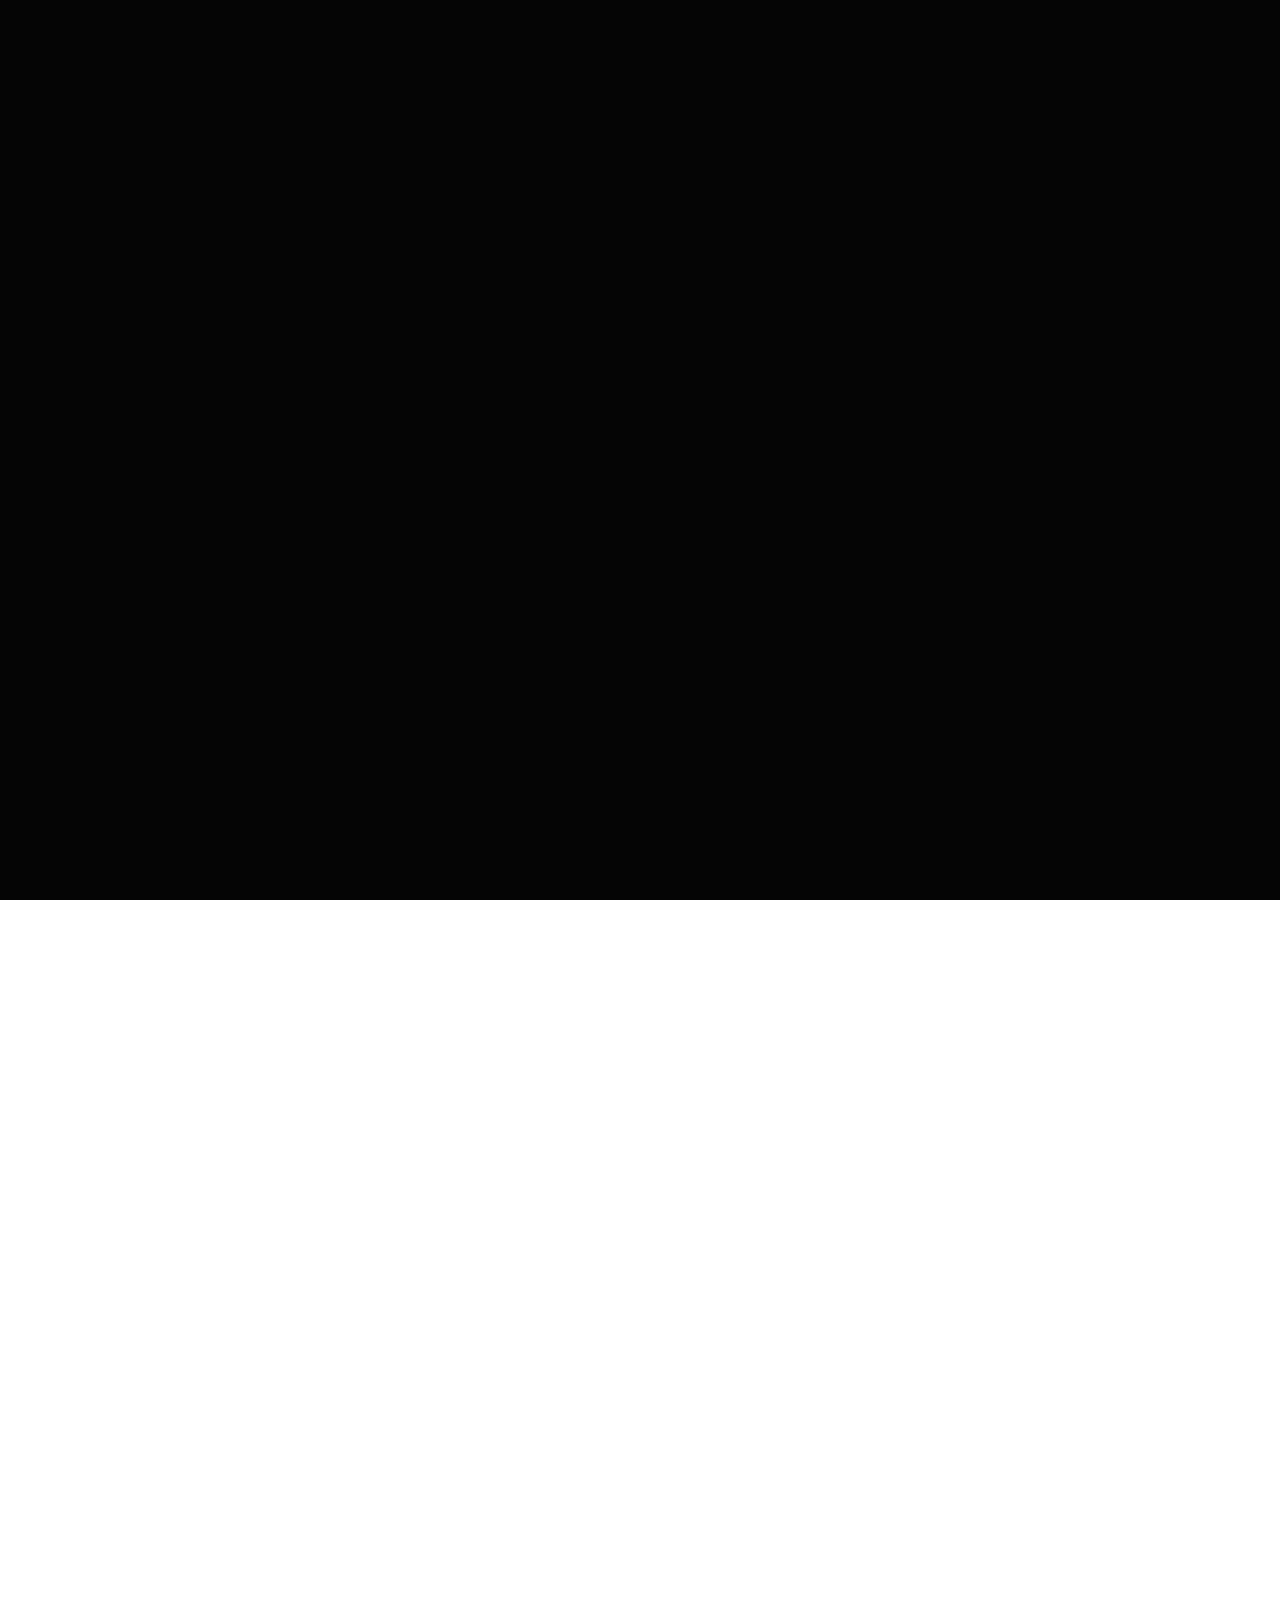
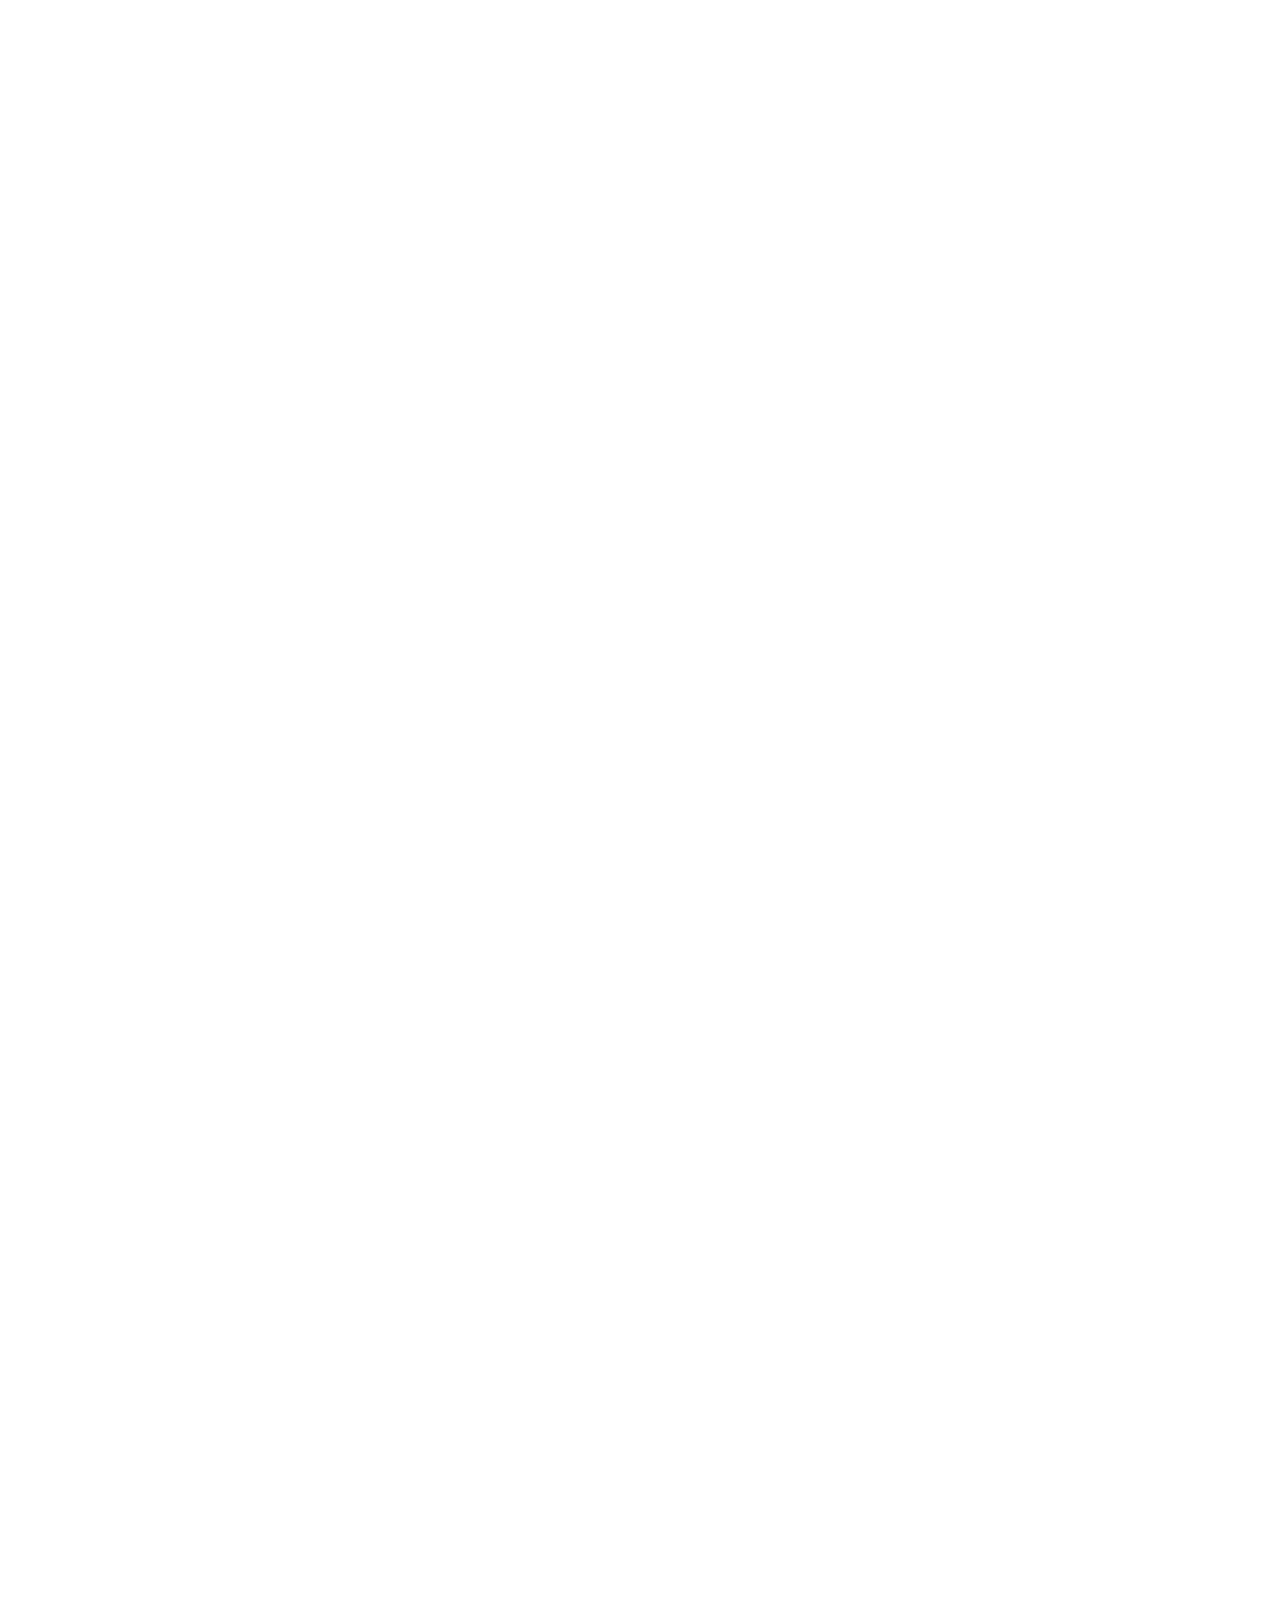
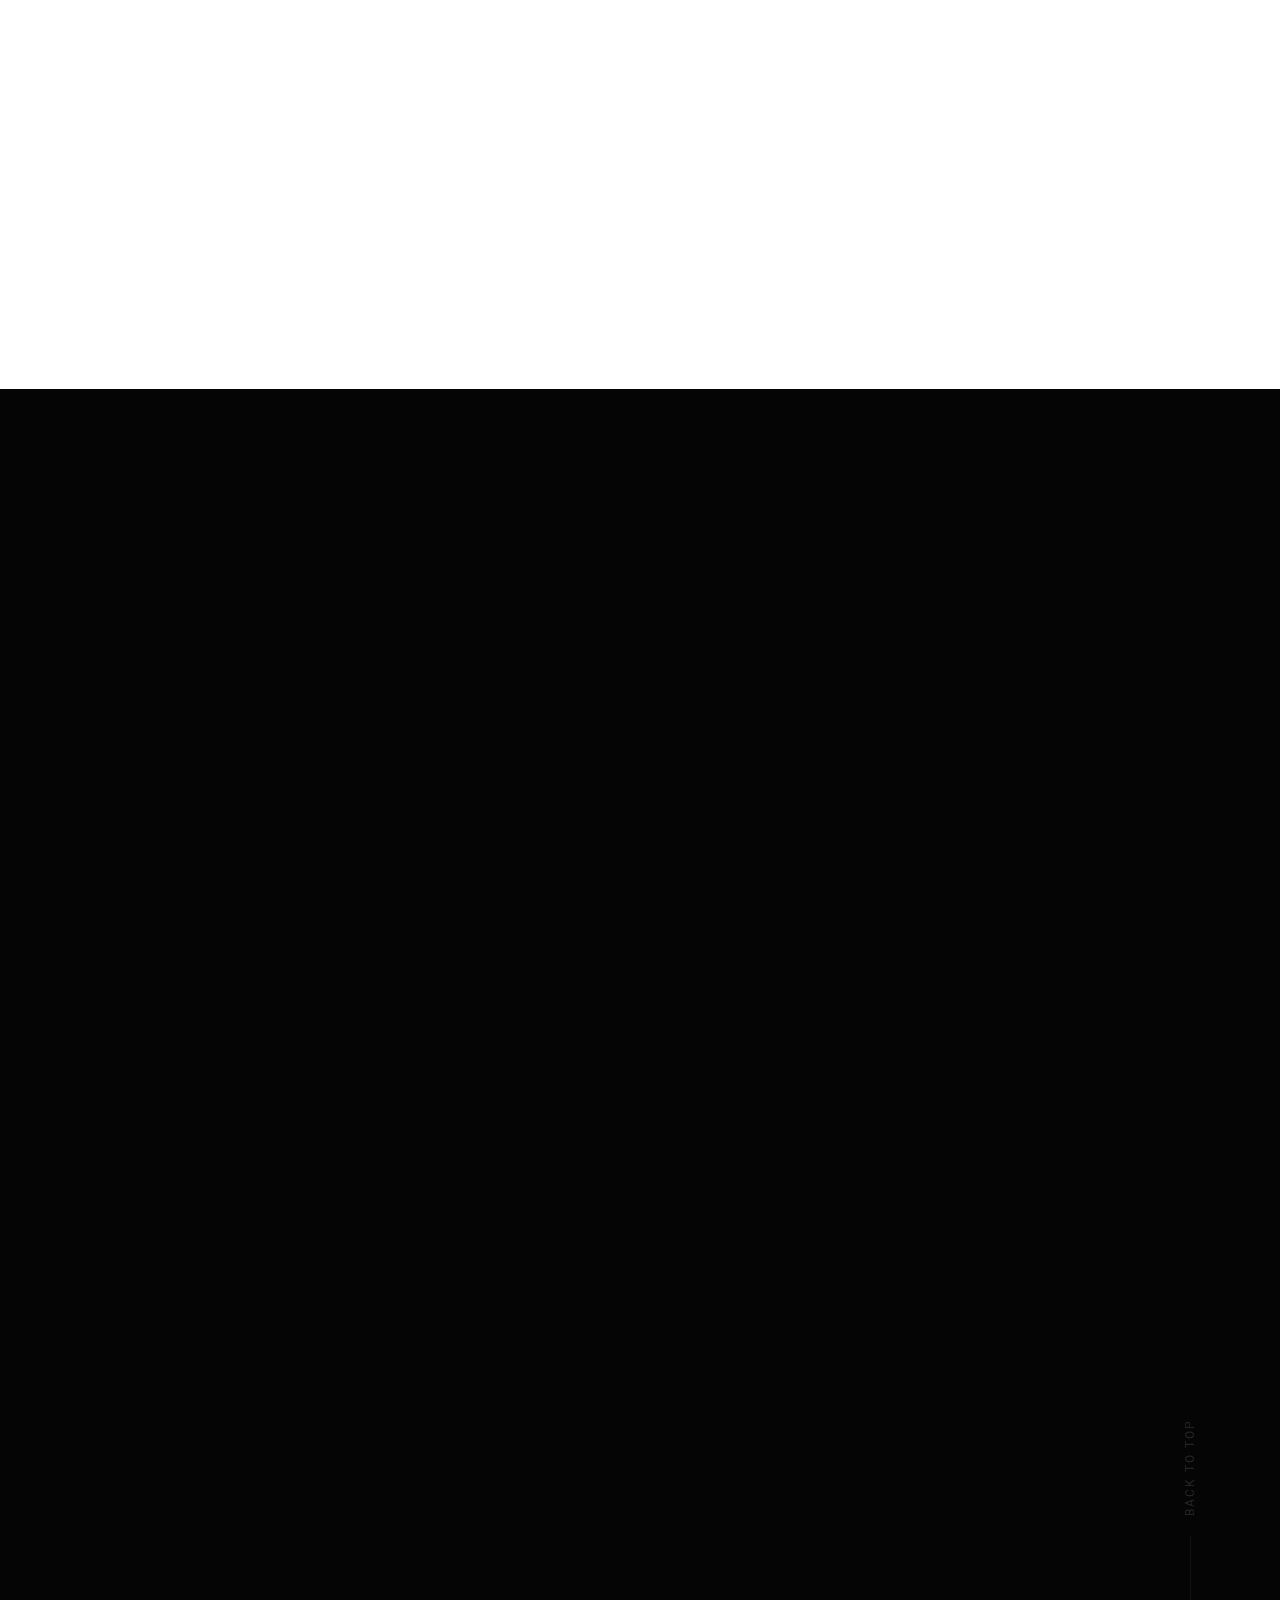
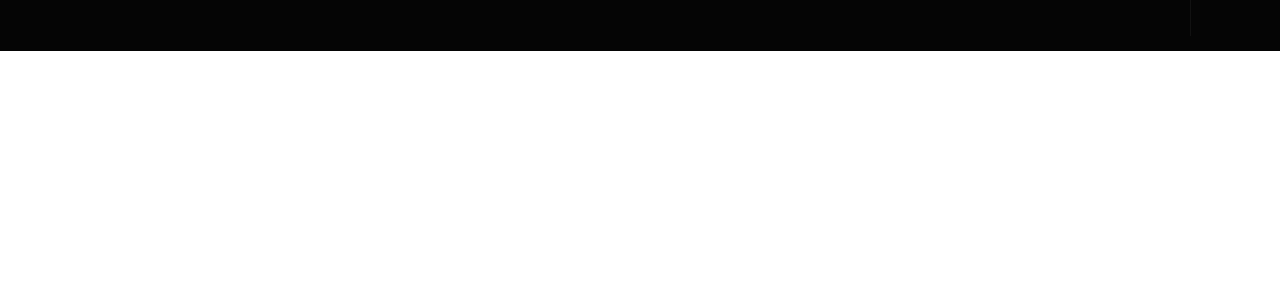
<file: index.html>
<!DOCTYPE html>
<html class="no-js" lang="en">
<head>

    <!--- basic page needs
    ================================================== -->
    <meta charset="utf-8">
    <title>Personal</title>
    <meta name="description" content="">
    <meta name="author" content="">

    <!-- mobile specific metas
    ================================================== -->
    <meta name="viewport" content="width=device-width, initial-scale=1">

    <!-- CSS
    ================================================== -->
    <link rel="stylesheet" href="css/base.css">
    <link rel="stylesheet" href="css/vendor.css">
    <link rel="stylesheet" href="css/main.css">

    <!-- script
    ================================================== -->
    <script src="js/modernizr.js"></script>
    <script src="js/pace.min.js"></script>

    <!-- favicons
    ================================================== -->
    <link rel="apple-touch-icon" sizes="180x180" href="apple-touch-icon.png">
    <link rel="icon" type="image/png" sizes="32x32" href="favicon-32x32.png">
    <link rel="icon" type="image/png" sizes="16x16" href="favicon-16x16.png">
    <link rel="manifest" href="site.webmanifest">

</head>

<body id="top">

    <div id="preloader">
        <div id="loader"></div>
    </div>

    <!-- site header
    ================================================== -->
    <header class="s-header">

        <div class="header-logo">
            <a class="site-logo">
                <p>
                    Personal
                </p>
             
            </a>
        </div>

        <nav class="header-nav-wrap">
            <ul class="header-main-nav">
                <li class="current"><a class="smoothscroll" href="#intro" title="intro">Home</a></li>
<!--                <li><a class="smoothscroll" href="#about" title="about">About</a></li>-->
<!--                <li><a class="smoothscroll" href="#services" title="services">Services</a></li>-->
                <li><a class="smoothscroll" href="#aboutbox" title="works">Portfolio</a></li>
                <li><a class="smoothscroll" href="#contact" title="contact us">Contact</a></li>
            </ul>

            <ul class="header-social">
                <li><a href="https://www.facebook.com/nurali.sabyrjanov//"><i class="fab fa-facebook-f" aria-hidden="true"></i></a></li>
                <li><a href="https://www.linkedin.com/in/nurali-sabyrzhanov-80939b1b8/"><i class="fab fa-trello" aria-hidden="true"></i></a></li>
                <li><a href="https://github.com/Nuralisabyrzhanov"><i class="fab fa-github" aria-hidden="true"></i></a></li>
<!--                <li><a href="https://www.behance.net/maksatkydyrov/"><i class="fab fa-behance" aria-hidden="true"></i></a></li>-->
            </ul>
        </nav>

        <a class="header-menu-toggle" href="#"><span>Menu</span></a>

    </header> <!-- end s-header -->


    <!-- intro
    ================================================== -->
    <section id="intro" class="s-intro target-section">

        <div class="row intro-content">

            <div class="column large-9 mob-full intro-text">
                <h3>Nurali Sabyrzhanov</h3>
                <h1>
                    Python <br>
                    Web-Developer <br>
                   
                </h1>
            </div>

            <div class="intro-scroll">
                <a href="#about" class="intro-scroll-link smoothscroll">
                    Scroll For More
                </a>
            </div>

            <div class="intro-grid"></div>
            <div class="intro-pic"></div>

        </div> <!-- end row -->

    </section> <!-- end intro -->


    <!-- about
    ================================================== -->
    <section id="about" class="s-about target-section">

        <div class="about-me">

            <div class="row heading-block" data-aos="fade-up">
                <div class="column large-full">
                    <h2 class="section-heading">• About Me</h2>
                </div>
            </div>
            <div class="row about-me__content" data-aos="fade-up">
                <div class="column large-full about-me__text">
                    <p class="lead">
                        Nurali Sabyrzhanov <br>

                        Email address: sabyrzhanov_2018@mail.ru
                        <br>
                        Python Web-Developer
                        <h1>• Skill</h1>
                        <h4> • Python <br>
                            • Django Rest Framework <br>
                        • PostgreSQL, SQLite3 <br>
                        • Docker <br>
                        • TelegramBOT <br>
                        • Parsing, Selenium, Aiogram. <br>
                        • Ubuntu, Mac os, Kali linux.</h4>
                        
                        <h1>• Work experience</h1>
                        ITC-BOOTCAMP
                        Assistant | 01.02.2020
                        Working as an assistant, I have been improving my skills all the time,
                         programming does not stand still, and I do not want to lag behind technology and
                         study everything that comes to hand. During the internship, there were various (error)
                         difficulties that were solved, although not immediately.
                        I am ready to take up routine work. Because in some moments our work requires it.

                        <h1>• Education</h1>
                        I graduated from high school with excellent grades, 
                        I didn't go anywhere else, I wanted to give myself time to find a place in this life.Since 
                        I was fond of computer games since childhood, I was just attracted to the IT sphere.
                        Languages: Russian, Kyrgyz, English (at the level of reading technical literature).
                        
                    </p>

                </div>
            </div>
    
            <div class="row about-me__buttons">
                <div class="column large-half tab-full" data-aos="fade-up">
                    <a href="#contact" class="btn btn--stroke full-width">Hire Me</a>
                </div>
                <div class="column large-half tab-full" data-aos="fade-up">
                    <a class="btn btn--primary full-width"></a>
                </div>
            </div>

        </div> <!-- end about-me -->

    <section id="aboutbox" class="s-about target-section">

        <div class="about-me">


            <div class="row about-me__content" data-aos="fade-up">
                <div class="column large-full about-me__text">

                        <h1>• Portfolio</h1>
                        <h4>.</h4>
        </div> <!-- end about-me -->

        <div class="about-experience">

            <div class="row heading-block" data-aos="fade-up">
                <div class="column large-full">
                    <h2 class="section-heading">http://www.tatym-kg.ru/</h2>
                    <h2 class="section-heading">https://t.me/ishkerdik_akademiya_bot</h2>
                     <h2 class="section-heading">https://t.me/biznessnoldonbot</h2>

                </div>
            </div>

            <div class="row about-experience__timeline">

                <div class="column large-half tab-full" data-aos="fade-up">
                    <div class="timeline">

                        <div class="timeline__icon-wrap">
                            <span class="timeline__icon timeline__icon--work"></span>
                        </div>
<!-- 
                        <div class="timeline__block">
                            <div class="timeline__bullet"></div>
                            <div class="timeline__header">
                                <p class="timeline__timeframe">July 2018 - Present</p>
                                <h3 class="item-title">Awesome Studio</h3>
                                <h5>Lead Designer</h5>
                            </div>
                            <div class="timeline__desc">
                                <p>Lorem ipsum Occaecat do esse ex et dolor culpa nisi ex in magna consectetur nisi cupidatat laboris esse eiusmod deserunt aute do quis velit esse sed Ut proident cupidatat nulla esse cillum laborum occaecat nostrud sit dolor incididunt amet est occaecat nisi.</p>
                            </div>
                        </div> -->

                        <!-- <div class="timeline__block">
                            <div class="timeline__bullet"></div>
                            <div class="timeline__header">
                                <p class="timeline__timeframe">July 2017 - June 2018</p>
                                <h3 class="item-title">Super Cool Agency</h3>
                                <h5>Frontend Developer</h5>
                            </div>
                            <div class="timeline__desc">
                                <p>Lorem ipsum Occaecat do esse ex et dolor culpa nisi ex in magna consectetur nisi cupidatat laboris esse eiusmod deserunt aute do quis velit esse sed Ut proident cupidatat nulla esse cillum laborum occaecat nostrud sit dolor incididunt amet est occaecat nisi.</p>
                            </div>
                        </div> -->

                        <div class="timeline__block">
                            <div class="timeline__bullet"></div>
                            <div class="timeline__header">
                                <p class="timeline__timeframe">November 2020 - September 2021</p>
                                <h3 class="item-title">ITC_BOOTCAMP</h3>
                                <h5>Assistent</h5>
                            </div>
                            <div class="timeline__header">
                                <p class="timeline__timeframe">October 2021 - March 2022</p>
                                <h3 class="item-title">KICB</h3>
                                <h5>junior developer</h5>
                            </div>
                            <div class="timeline__header">
                                <p class="timeline__timeframe">March 2022</p>
                                <h3 class="item-title">Webilim</h3>
                                <h5>Programmer</h5>
                            </div>
                            <div class="timeline__desc">
                                <p>
                                   <h1> • I am currently working and interning in this company</h1>

                                </p>
                            </div>
                        </div>

                    </div>
                </div>

                <div class="column large-half tab-full" data-aos="fade-up">
                    <div class="timeline">

                        <div class="timeline__icon-wrap">
                            <span class="timeline__icon timeline__icon--education"></span>
                        </div>

                        <div class="timeline__block">
                            <div class="timeline__bullet"></div>
                            <div class="timeline__header">
                                <p class="timeline__timeframe">September 2007 - May 2019</p>
                                <h3 class="item-title">Middle school</h3>
                                <h5></h5>
                            </div>
                            <div class="timeline__desc">
                                <p>
                                    • I graduated from high school with excellent grades. In the end, I had to choose my own path, and since I 
                                    I had a good idea in the field of information technology, I decided to take courses in programming.
                                </p>
                            </div>
                        </div>

                        <!-- <div class="timeline__block">
                            <div class="timeline__bullet"></div>
                            <div class="timeline__header">
                                <p class="timeline__timeframe">July 2009 - June 2011</p>
                                <h3 class="item-title">State Design University</h3>
                                <h5>Bachelor Degree</h5>
                            </div>
                            <div class="timeline__desc">
                                <p>Lorem ipsum Occaecat do esse ex et dolor culpa nisi ex in magna consectetur nisi cupidatat laboris esse eiusmod deserunt aute do quis velit esse sed Ut proident cupidatat nulla esse cillum laborum occaecat nostrud sit dolor incididunt amet est occaecat nisi.</p>
                            </div>
                        </div> -->
<!-- 
                        <div class="timeline__block">
                            <div class="timeline__bullet"></div>
                            <div class="timeline__header">
                                <p class="timeline__timeframe">July 2005 - June 2009</p>
                                <h3 class="item-title">School of Hard Knocks</h3>
                                <h5>Bachelor Degree</h5>
                            </div>
                            <div class="timeline__desc">
                                <p>Lorem ipsum Occaecat do esse ex et dolor culpa nisi ex in magna consectetur nisi cupidatat laboris esse eiusmod deserunt aute do quis velit esse sed Ut proident cupidatat nulla esse cillum laborum occaecat nostrud sit dolor incididunt amet est occaecat nisi.</p>
                            </div>
                        </div> -->

                    </div>
                </div>
            </div>

        </div> <!-- end about-experience -->

    </section> <!-- end s-about -->


    <!-- services
    ================================================== -->
<!--    <section id="services" class="s-services ss-dark target-section">-->

<!--        <div class="shadow-overlay"></div>-->

<!--        <div class="row heading-block heading-block&#45;&#45;center" data-aos="fade-up">-->
<!--            <div class="column large-full">-->
<!--                <h2 class="section-heading section-heading&#45;&#45;centerbottom">Capabilities</h2>-->

<!--                <p class="section-desc">-->
<!--                    My passion and goal is to help you make your business standout.-->
<!--                </p>-->
<!--            </div>-->
<!--        </div> &lt;!&ndash; end heading-block &ndash;&gt;-->

<!--        <div class="row services-list block-large-1-3 block-medium-1-2 block-tab-full">-->
<!--&lt;!&ndash; -->
<!--            <div class="column item-service" data-aos="fade-up">-->
<!--                <div class="item-service__content">-->
<!--                    <h4 class="item-title">Brand Identity</h4>-->
<!--                    <p>-->
<!--                    Sit ut cum molestiae. Dolore ducimus qui quasi. Fugiat consequatur sit vel illum vel et -->
<!--                    a delectus. Vel sequi vitae voluptatem perspiciatis eligendi. Voluptatibus optio natus -->
<!--                    asperiores est commodi amet quia architecto. Dolores necessitatibus et.-->
<!--                    </p>-->
<!--                </div>-->
<!--            </div> &ndash;&gt;-->

<!--            <div class="column item-service" data-aos="fade-up">-->
<!--                <div class="item-service__content">-->
<!--                    <h4 class="item-title">Design</h4>-->
<!--                    <p>-->
<!--                        <br>-->
<!--                        Photoshop <br>-->
<!--                        Illustrator <br>-->
<!--                        CorelDraw <br>-->
<!--                         <br>-->
<!--        -->
<!--                    </p>-->
<!--                </div>-->
<!--            </div>-->

<!--            <div class="column item-service" data-aos="fade-up">-->
<!--                <div class="item-service__content">-->
<!--                    <h4 class="item-title">Python</h4>-->

<!--                    <p>-->
<!--                        <br>-->
<!--                        Django Rest Framework, Fast API <br>-->
<!--                        <hr>-->
<!--                        Html, Css, Bootstrap.-->
<!--                        <hr>-->
<!--                        Pycharm, Visual Studio Code, Sublime Text.-->
<!--         -->
<!--                    </p>-->
<!--                </div>-->
<!--            </div>-->

<!--            <div class="column item-service" data-aos="fade-up">-->
<!--                <div class="item-service__content">-->
<!--                    <h4 class="item-title">Database</h4>-->

<!--                <p> -->
<!--                    PostgreSQL <br> -->
<!--                    MySQL <br>-->
<!--                    SQLite3 <br>-->
<!--                    <hr>-->
<!--                    Navicat Data Modeler Essentials <br>-->
<!--                </p>-->
<!--                   -->
<!--                </div>-->
<!--            </div>-->

<!--            <div class="column item-service" data-aos="fade-up">-->
<!--                <div class="item-service__content">-->
<!--                    <h4 class="item-title">Other</h4>-->
<!--                    <p>-->
<!--                        Docker <br>-->
<!--                        Parsing <br>-->
<!--                        TelegramBOT <br>-->
<!--                        -->
<!--                    </p>-->
<!--                </div>-->
<!--            </div>-->

<!--            <div class="column item-service" data-aos="fade-up">-->
<!--                <div class="item-service__content">-->
<!--                    <h4 class="item-title">Cyber Security</h4>-->
<!--                    <p>-->
<!--                        Arp-scan <br>-->
<!--                        Nmap <br>-->
<!--                        Metasploit framework <br>-->
<!--                        Armitage <br>-->
<!--                        WireShark <br>-->
<!--                    </p>-->
<!--                </div>-->
<!--            </div> -->

<!--        </div> end services-list-->

<!--    </section> &lt;!&ndash; end s-services &ndash;&gt;-->


<!--    &lt;!&ndash; CTA-->
<!--    ================================================== &ndash;&gt;-->
<!--    &lt;!&ndash; <section class="s-cta ss-dark">-->

<!--        <div class="row heading-block heading-block&#45;&#45;center" data-aos="fade-up">-->
<!--            <div class="column large-full">-->
<!--                <h2 class="section-desc">-->
<!--                    Need a great reliable web hosting?-->
<!--                </h2>-->
<!--            </div>-->
<!--        </div> end heading-block &ndash;&gt;-->

<!--        &lt;!&ndash; <div class="row cta-content" data-aos="fade-up">-->
<!--            <div class="column large-full">-->
<!--                <p>-->
<!--                We highly recommend <a href="https://www.dreamhost.com/r.cgi?287326">DreamHost</a>.-->
<!--                Powerful web and Wordpress hosting. Guaranteed.-->
<!--                Starting at $2.95 per month.-->
<!--                </p> &ndash;&gt;-->

<!--                &lt;!&ndash; <a href="https://www.dreamhost.com/r.cgi?287326" class="btn full-width">Get Started</a> &ndash;&gt;-->
<!--            </div>-->
<!--        </div> &lt;!&ndash; end ad-content &ndash;&gt;-->

<!--    </section> &lt;!&ndash; end s-cta &ndash;&gt;-->


<!--    &lt;!&ndash; works-->
<!--    ================================================== &ndash;&gt;-->
<!--    <section id="works" class="s-works target-section">-->

<!--        <div class="row heading-block heading-block&#45;&#45;center" data-aos="fade-up">-->
<!--            <div class="column large-full">-->
<!--                <h2 class="section-heading section-heading&#45;&#45;centerbottom">Selected Works</h2>-->
<!--                <p class="section-desc">-->
<!--                    Here are some of my selected works I have done lately. Feel free to -->
<!--                    check them out.-->
<!--                </p>-->
<!--            </div>-->
<!--        </div> &lt;!&ndash; end heading-block &ndash;&gt;-->

<!--        <div class="masonry-wrap">-->

<!--            <div class="masonry">-->
<!--                <div class="grid-sizer"></div>-->
<!--    -->
<!--                <div class="masonry__brick" data-aos="fade-up">-->
<!--                    <div class="item-folio">-->
<!--                        <div class="item-folio__thumb">-->
<!--                            <a href="images/portfolio/gallery/g-city-building.jpg" class="thumb-link" title="Shutterbug" data-size="1050x700">-->
<!--                                <img src="images/portfolio/city-building.jpg" -->
<!--                                     srcset="images/portfolio/city-building.jpg 1x, images/portfolio/city-building@2x.jpg 2x" alt="">-->
<!--                            </a>    -->
<!--                            <a href="https://www.behance.net/" class="item-folio__project-link" title="Project link" target="_blank"></a>-->
<!--                        </div>-->
<!--    -->
<!--                        <div class="item-folio__text">-->
<!--                            <h4 class="item-folio__title">-->
<!--                                City Building-->
<!--                            </h4>-->
<!--                            <p class="item-folio__cat">-->
<!--                                Branding-->
<!--                            </p>-->
<!--                        </div>-->
<!--    -->
<!--                        <div class="item-folio__caption">-->
<!--                            <p>Vero molestiae sed aut natus excepturi. Et tempora numquam. Temporibus iusto quo.Unde dolorem corrupti neque nisi.</p>-->
<!--                        </div>-->
<!--                    </div>-->
<!--                </div> &lt;!&ndash; end masonry__brick &ndash;&gt;-->
<!--    -->
<!--                <div class="masonry__brick" data-aos="fade-up">-->
<!--                    <div class="item-folio">-->
<!--                        <div class="item-folio__thumb">-->
<!--                            <a href="images/portfolio/gallery/g-woodcraft.jpg" class="thumb-link" title="Woodcraft" data-size="1050x700">-->
<!--                                <img src="images/portfolio/woodcraft.jpg" -->
<!--                                     srcset="images/portfolio/woodcraft.jpg 1x, images/portfolio/woodcraft@2x.jpg 2x" alt="">-->
<!--                            </a>-->
<!--                            <a href="https://www.behance.net/" class="item-folio__project-link" title="Project link" target="_blank"></a>-->
<!--                        </div>-->
<!--                        <div class="item-folio__text">-->
<!--                            <h4 class="item-folio__title">-->
<!--                                Woodcraft-->
<!--                            </h4>-->
<!--                            <p class="item-folio__cat">-->
<!--                                Web Design-->
<!--                            </p>-->
<!--                        </div>-->
<!--                        <div class="item-folio__caption">-->
<!--                            <p>Vero molestiae sed aut natus excepturi. Et tempora numquam. Temporibus iusto quo.Unde dolorem corrupti neque nisi.</p>-->
<!--                        </div>-->
<!--                    </div>-->
<!--                </div> &lt;!&ndash; end masonry__brick &ndash;&gt;-->

<!--                <div class="masonry__brick" data-aos="fade-up">-->
<!--                    <div class="item-folio">-->
<!--                            -->
<!--                        <div class="item-folio__thumb">-->
<!--                            <a href="images/portfolio/gallery/g-beetle.jpg" class="thumb-link" title="The Beetle Car" data-size="1050x700">-->
<!--                                <img src="images/portfolio/the-beetle.jpg"-->
<!--                                     srcset="images/portfolio/the-beetle.jpg 1x, images/portfolio/the-beetle@2x.jpg 2x" alt="">-->
<!--                            </a>-->
<!--                            <a href="https://www.behance.net/" class="item-folio__project-link" title="Project link" target="_blank"></a>-->
<!--                        </div>-->
<!--                        <div class="item-folio__text">-->
<!--                            <h4 class="item-folio__title">-->
<!--                                The Beetle-->
<!--                            </h4>-->
<!--                            <p class="item-folio__cat">-->
<!--                                Web Development-->
<!--                            </p>-->
<!--                        </div>-->
<!--                        <div class="item-folio__caption">-->
<!--                            <p>Vero molestiae sed aut natus excepturi. Et tempora numquam. Temporibus iusto quo.Unde dolorem corrupti neque nisi.</p>-->
<!--                        </div>-->
<!--                    </div>-->
<!--                </div> &lt;!&ndash; end masonry__brick &ndash;&gt;-->

<!--                <div class="masonry__brick" data-aos="fade-up">-->
<!--                    <div class="item-folio">-->
<!--                        <div class="item-folio__thumb">-->
<!--                            <a href="images/portfolio/gallery/g-shutterbug.jpg" class="thumb-link" title="Grow Green" data-size="1050x700">-->
<!--                                <img src="images/portfolio/shutterbug.jpg" -->
<!--                                     srcset="images/portfolio/shutterbug.jpg 1x, images/portfolio/shutterbug@2x.jpg 2x" alt="">-->
<!--                            </a>-->
<!--                            <a href="https://www.behance.net/" class="item-folio__project-link" title="Project link" target="_blank"></a>-->
<!--                        </div>-->
<!--                        <div class="item-folio__text">-->
<!--                            <h4 class="item-folio__title">-->
<!--                                Shutterbug-->
<!--                            </h4>-->
<!--                            <p class="item-folio__cat">-->
<!--                                Branding-->
<!--                            </p>-->
<!--                        </div>-->
<!--                        <div class="item-folio__caption">-->
<!--                            <p>Vero molestiae sed aut natus excepturi. Et tempora numquam. Temporibus iusto quo.Unde dolorem corrupti neque nisi.</p>-->
<!--                        </div>-->
<!--                    </div>-->
<!--                </div> &lt;!&ndash; end masonry__brick &ndash;&gt;-->

<!--                <div class="masonry__brick" data-aos="fade-up">-->
<!--                    <div class="item-folio">-->
<!--                            -->
<!--                        <div class="item-folio__thumb">-->
<!--                            <a href="images/portfolio/gallery/g-lamp.jpg" class="thumb-link" title="Guitarist" data-size="1050x700">-->
<!--                                <img src="images/portfolio/lamp.jpg" -->
<!--                                     srcset="images/portfolio/lamp.jpg 1x, images/portfolio/lamp@2x.jpg 2x" alt="">-->
<!--                            </a>-->
<!--                            <a href="https://www.behance.net/" class="item-folio__project-link" title="Project link" target="_blank"></a>-->
<!--                        </div>-->
<!--                        <div class="item-folio__text">-->
<!--                            <h4 class="item-folio__title">-->
<!--                                Lamp-->
<!--                            </h4>-->
<!--                            <p class="item-folio__cat">-->
<!--                                Web Design-->
<!--                            </p>-->
<!--                        </div>-->
<!--                        <div class="item-folio__caption">-->
<!--                            <p>Vero molestiae sed aut natus excepturi. Et tempora numquam. Temporibus iusto quo.Unde dolorem corrupti neque nisi.</p>-->
<!--                        </div>-->
<!--                    </div>-->
<!--                </div> &lt;!&ndash; end masonry__brick &ndash;&gt;-->
<!--        -->
<!--                <div class="masonry__brick" data-aos="fade-up">-->
<!--                    <div class="item-folio">-->
<!--                            -->
<!--                        <div class="item-folio__thumb">-->
<!--                            <a href="images/portfolio/gallery/g-fuji.jpg" class="thumb-link" title="Palmeira" data-size="1050x700">-->
<!--                                <img src="images/portfolio/fuji.jpg"-->
<!--                                     srcset="images/portfolio/fuji.jpg 1x, images/portfolio/fuji@2x.jpg 2x" alt="">-->
<!--                            </a>-->
<!--                            <a href="https://www.behance.net/" class="item-folio__project-link" title="Project link" target="_blank"></a>-->
<!--                        </div>-->
<!--                        <div class="item-folio__text">-->
<!--                            <h4 class="item-folio__title">-->
<!--                                Fuji-->
<!--                            </h4>-->
<!--                            <p class="item-folio__cat">-->
<!--                                Web Design-->
<!--                            </p>-->
<!--                        </div>-->
<!--                        <div class="item-folio__caption">-->
<!--                            <p>Vero molestiae sed aut natus excepturi. Et tempora numquam. Temporibus iusto quo.Unde dolorem corrupti neque nisi.</p>-->
<!--                        </div>-->
<!--                    </div>-->
<!--                </div> &lt;!&ndash; end masonry__brick &ndash;&gt;-->

<!--            </div> &lt;!&ndash; end masonry &ndash;&gt;-->

<!--        </div> &lt;!&ndash; end masonry-wrap &ndash;&gt;-->

<!--    </section> &lt;!&ndash; end s-work &ndash;&gt;-->


<!--    &lt;!&ndash; testimonies-->
<!--    ================================================== &ndash;&gt;-->
<!--    <section class="s-testimonials">-->
<!--    -->
<!--        <div class="row testimonials" data-aos="fade-up">-->

<!--            <div class="column large-full testimonials__slider">-->

<!--                <div class="testimonials__slide">-->
<!--                    <p>Molestiae incidunt consequatur quis ipsa autem nam sit enim magni. Voluptas tempore rem. -->
<!--                    Explicabo a quaerat sint autem dolore ducimus ut consequatur neque.  Nisi dolores quaerat fuga rem nihil nostrum.-->
<!--                    Laudantium quia consequatur molestias delectus culpa.</p>-->
<!--                    <div class="testimonials__info">-->
<!--                        <img src="images/avatars/user-02.jpg" alt="Author image" class="testimonials__avatar">-->
<!--                        <cite class="testimonials__cite">-->
<!--                            <strong>Tim Cook</strong>-->
<!--                            <span>CEO, Apple</span>-->
<!--                        </cite>-->
<!--                    </div>-->
<!--                </div> &lt;!&ndash; end testimonials__slide &ndash;&gt;-->

<!--                <div class="testimonials__slide">-->
<!--                    <p>Excepturi nam cupiditate culpa doloremque deleniti repellat. Veniam quos repellat voluptas animi adipisci.-->
<!--                    Nisi eaque consequatur. Voluptatem dignissimos ut ducimus accusantium perspiciatis.-->
<!--                        Quasi voluptas eius distinctio. Atque eos maxime.</p>-->
<!--                    <div class="testimonials__info">-->
<!--                        <img src="images/avatars/user-01.jpg" alt="Author image" class="testimonials__avatar">-->
<!--                        <cite class="testimonials__cite">-->
<!--                            <strong>Sundar Pichai</strong>-->
<!--                            <span>CEO, Google</span>-->
<!--                        </cite>-->
<!--                    </div>-->
<!--                </div> &lt;!&ndash; end testimonials__slide &ndash;&gt;-->

<!--                <div class="testimonials__slide">-->
<!--                    <p>Repellat dignissimos libero. Qui sed at corrupti expedita voluptas odit. Nihil ea quia nesciunt. Ducimus aut sed ipsam.  -->
<!--                    Autem eaque officia cum exercitationem sunt voluptatum accusamus. Quasi voluptas eius distinctio.-->
<!--                    Voluptatem dignissimos ut.</p>-->
<!--                    <div class="testimonials__info">-->
<!--                        <img src="images/avatars/user-04.jpg" alt="Author image" class="testimonials__avatar">-->
<!--                        <cite class="testimonials__cite">-->
<!--                            <strong>Satya Nadella</strong>-->
<!--                            <span>CEO, Microsoft</span>-->
<!--                        </cite>-->
<!--                    </div>-->
<!--                </div> &lt;!&ndash; end testimonials__slide &ndash;&gt;-->
<!--                -->
<!--            </div> &lt;!&ndash; end testimonials__slider &ndash;&gt;-->

<!--        </div> &lt;!&ndash; end testimonials &ndash;&gt;-->

<!--    </section> &lt;!&ndash; end s-testimonials &ndash;&gt;-->


    <!-- contact
    ================================================== -->
    <section id="contact" class="s-contact ss-dark target-section">

        <div class="row heading-block" data-aos="fade-up">
            <div class="column large-full">
                <h2 class="section-heading">Get In Touch</h2>
            </div>
        </div>
        <div class="row contact-main" data-aos="fade-up">
            <div class="column large-full">
                <p class="contact-email">
                    <a href="mailto:sabyrzhanov_2018@mail.ru"><h1>
                        sabyrjanov39@gmail.com
                    </h1></a>
                </p>

                <p class="section-desc">
                    I will be glad to communicate, listen and help. 
                    Let's work together and create something amazing. Let's turn your idea into an even better product.
                <a href="mailto:sabyrzhanov_2018@mail.ru">Email Me</a>.
                </p>
            </div>
        </div>

        <div class="row contact-infos" data-aos="fade-up" data-aos-anchor=".contact-main">

            <!-- <div class="column large-5 medium-full contact-phone">
                <h4>Call Me</h4>
                <a href="tel:0778 402 001">+996(778) 402 001</a>
            </div> -->

            <div class="column large-7 medium-full contact-social">
                <h4>Social</h4>
                <ul>
                    <li><a href="https://www.facebook.com/nurali.sabyrjanov/" title="Facebook">Facebook</a></li>
                    <li><a href="https://t.me/munaikg/" title="Telegram">Telegram</a></li>
                    <li><a href="https://www.instagram.com/sabyrzhanov20/" title="Instagram">Instagram</a></li>
                </ul>
            </div>

        </div> <!-- end contact-infos -->

    </section> <!-- end s-contact -->


    <!-- footer
    ================================================== -->
    <footer>
        <div class="row">
                      

            <div class="ss-go-top">
                <a class="smoothscroll" title="Back to Top" href="#top"></a>
            </div>
        </div>
    </footer>


    <!-- photoswipe background
    ================================================== -->
    <div aria-hidden="true" class="pswp" role="dialog" tabindex="-1">

        <div class="pswp__bg"></div>
        <div class="pswp__scroll-wrap">

            <div class="pswp__container">
                <div class="pswp__item"></div>
                <div class="pswp__item"></div>
                <div class="pswp__item"></div>
            </div>

            <div class="pswp__ui pswp__ui--hidden">
                <div class="pswp__top-bar">
                    <div class="pswp__counter"></div><button class="pswp__button pswp__button--close" title="Close (Esc)"></button> <button class="pswp__button pswp__button--share" title=
                    "Share"></button> <button class="pswp__button pswp__button--fs" title="Toggle fullscreen"></button> <button class="pswp__button pswp__button--zoom" title=
                    "Zoom in/out"></button>
                    <div class="pswp__preloader">
                        <div class="pswp__preloader__icn">
                            <div class="pswp__preloader__cut">
                                <div class="pswp__preloader__donut"></div>
                            </div>
                        </div>
                    </div>
                </div>
                <div class="pswp__share-modal pswp__share-modal--hidden pswp__single-tap">
                    <div class="pswp__share-tooltip"></div>
                </div><button class="pswp__button pswp__button--arrow--left" title="Previous (arrow left)"></button> <button class="pswp__button pswp__button--arrow--right" title=
                "Next (arrow right)"></button>
                <div class="pswp__caption">
                    <div class="pswp__caption__center"></div>
                </div>
            </div>

        </div>

    </div><!-- end photoSwipe background -->


    <!-- Java Script
    ================================================== -->
    <script src="js/jquery-3.2.1.min.js"></script>
    <script src="js/plugins.js"></script>
    <script src="js/main.js"></script>

</body>
</file>
<file: css/base.css>
/* =================================================================== 
 *
 *  Epitome Base Stylesheet
 *  Template Ver. 1.0.0
 *  04-22-2019
 *  ------------------------------------------------------------------
 *
 *  TOC:
 *  # imports
 *  # normalize
 *  # basic/base setup styles
 *	# grid v2 
 *		## medium screen devices
 *		## tablets
 *		## mobile devices
 *		## small mobile devices <= 400px	
 *	# block grids
 *		## block grids - medium screen devices
 *		## block grids - tablets
 *		## block grids - mobile devices
 *		## block grids - small mobile devices <= 400px
 *	# MISC
 *
 * =================================================================== */


/* ===================================================================
 * # imports 
 *
 * ------------------------------------------------------------------- */
@import url("https://fonts.googleapis.com/css?family=Frank+Ruhl+Libre:400,500|Lora:400,400i,700,700i|Roboto:300,400,500,600,700");
@import url("font-awesome/css/fontawesome-all.css");


/* ==========================================================================
 * # normalize
 * normalize.css v8.0.1 | MIT License |
 * github.com/necolas/normalize.css
 *
 * -------------------------------------------------------------------------- */

/* ------------------------------------------------------------------- 
 * ## document
 * ------------------------------------------------------------------- */

/* 1. Correct the line height in all browsers.
 * 2. Prevent adjustments of font size after orientation changes in iOS.*/
html {
	line-height: 1.15;  /* 1 */
	-webkit-text-size-adjust: 100%;  /* 2 */
}

/* ------------------------------------------------------------------- 
 * ## sections
 * ------------------------------------------------------------------- */

/* Remove the margin in all browsers. */
body {
	margin: 0;
}

/* Render the `main` element consistently in IE. */
main {
	display: block;
}

/* Correct the font size and margin on `h1` elements within `section` and
 * `article` contexts in Chrome, Firefox, and Safari. */
h1 {
	font-size: 2em;
	margin: 0.67em 0;
}

/* ------------------------------------------------------------------- 
 * ## grouping
 * ------------------------------------------------------------------- */

/* 1. Add the correct box sizing in Firefox.
 * 2. Show the overflow in Edge and IE. */
hr {
	box-sizing: content-box;  /* 1 */
	height: 0;  /* 1 */
	overflow: visible;  /* 2 */
}

/* 1. Correct the inheritance and scaling of font size in all browsers.
 * 2. Correct the odd `em` font sizing in all browsers. */
pre {
	font-family: monospace, monospace;  /* 1 */
	font-size: 1em;  /* 2 */
}

/* ------------------------------------------------------------------- 
 * ## text-level semantics
 * ------------------------------------------------------------------- */

/* Remove the gray background on active links in IE 10. */
a {
	background-color: transparent;
}

/* 1. Remove the bottom border in Chrome 57-
 * 2. Add the correct text decoration in Chrome, Edge, IE, Opera, and Safari. */
abbr[title] {
	border-bottom: none;  /* 1 */
	text-decoration: underline;  /* 2 */
	text-decoration: underline dotted;  /* 2 */
}

/* Add the correct font weight in Chrome, Edge, and Safari. */
b,
strong {
	font-weight: bolder;
}

/* 1. Correct the inheritance and scaling of font size in all browsers.
 * 2. Correct the odd `em` font sizing in all browsers. */
code,
kbd,
samp {
	font-family: monospace, monospace;  /* 1 */
	font-size: 1em;  /* 2 */
}

/* Add the correct font size in all browsers. */
small {
	font-size: 80%;
}

/* Prevent `sub` and `sup` elements from affecting the line height in
 * all browsers. */
sub,
sup {
	font-size: 75%;
	line-height: 0;
	position: relative;
	vertical-align: baseline;
}

sub {
	bottom: -0.25em;
}

sup {
	top: -0.5em;
}

/* ------------------------------------------------------------------- 
 * ## embedded content
 * ------------------------------------------------------------------- */

/* Remove the border on images inside links in IE 10. */
img {
	border-style: none;
}

/* ------------------------------------------------------------------- 
 * ## forms
 * ------------------------------------------------------------------- */

/* 1. Change the font styles in all browsers.
 * 2. Remove the margin in Firefox and Safari. */
button,
input,
optgroup,
select,
textarea {
	font-family: inherit;  /* 1 */
	font-size: 100%;  /* 1 */
	line-height: 1.15;  /* 1 */
	margin: 0;  /* 2 */
}

/* Show the overflow in IE.
 * 1. Show the overflow in Edge. */
button,
input {

	/* 1 */
	overflow: visible;
}

/* Remove the inheritance of text transform in Edge, Firefox, and IE.
 * 1. Remove the inheritance of text transform in Firefox. */
button,
select {

	/* 1 */
	text-transform: none;
}

/* Correct the inability to style clickable types in iOS and Safari. */
button,
[type="button"],
[type="reset"],
[type="submit"] {
	-webkit-appearance: button;
}

/* Remove the inner border and padding in Firefox. */
button::-moz-focus-inner,
[type="button"]::-moz-focus-inner,
[type="reset"]::-moz-focus-inner,
[type="submit"]::-moz-focus-inner {
	border-style: none;
	padding: 0;
}

/* Restore the focus styles unset by the previous rule. */
button:-moz-focusring,
[type="button"]:-moz-focusring,
[type="reset"]:-moz-focusring,
[type="submit"]:-moz-focusring {
	outline: 1px dotted ButtonText;
}

/* Correct the padding in Firefox. */
fieldset {
	padding: 0.35em 0.75em 0.625em;
}

/* 1. Correct the text wrapping in Edge and IE.
 * 2. Correct the color inheritance from `fieldset` elements in IE.
 * 3. Remove the padding so developers are not caught out when they zero out
 *    `fieldset` elements in all browsers. */
legend {
	box-sizing: border-box;  /* 1 */
	color: inherit;  /* 2 */
	display: table;  /* 1 */
	max-width: 100%;  /* 1 */
	padding: 0;  /* 3 */
	white-space: normal;  /* 1 */
}

/* Add the correct vertical alignment in Chrome, Firefox, and Opera. */
progress {
	vertical-align: baseline;
}

/* Remove the default vertical scrollbar in IE 10+. */
textarea {
	overflow: auto;
}

/* 1. Add the correct box sizing in IE 10.
 * 2. Remove the padding in IE 10. */
[type="checkbox"],
[type="radio"] {
	box-sizing: border-box;  /* 1 */
	padding: 0;  /* 2 */
}

/* Correct the cursor style of increment and decrement buttons in Chrome. */
[type="number"]::-webkit-inner-spin-button,
[type="number"]::-webkit-outer-spin-button {
	height: auto;
}

/* 1. Correct the odd appearance in Chrome and Safari.
 * 2. Correct the outline style in Safari. */
[type="search"] {
	-webkit-appearance: textfield;  /* 1 */
	outline-offset: -2px;  /* 2 */
}

/* Remove the inner padding in Chrome and Safari on macOS. */
[type="search"]::-webkit-search-decoration {
	-webkit-appearance: none;
}

/* 1. Correct the inability to style clickable types in iOS and Safari.
 * 2. Change font properties to `inherit` in Safari. */
::-webkit-file-upload-button {
	-webkit-appearance: button;  /* 1 */
	font: inherit;  /* 2 */
}

/* ------------------------------------------------------------------- 
 * ## interactive
 * ------------------------------------------------------------------- */

/* Add the correct display in Edge, IE 10+, and Firefox. */
details {
	display: block;
}

/* Add the correct display in all browsers. */
summary {
	display: list-item;
}

/* ------------------------------------------------------------------- 
 * ## misc
 * ------------------------------------------------------------------- */

/* Add the correct display in IE 10+. */
template {
	display: none;
}

/* Add the correct display in IE 10. */
[hidden] {
	display: none;
}



/* ===================================================================
 * # basic/base setup styles
 *
 * ------------------------------------------------------------------- */
html {
	font-size: 62.5%;
	box-sizing: border-box;
}

*,
*::before,
*::after {
	box-sizing: inherit;
}

body {
	font-weight: normal;
	line-height: 1;
	word-wrap: break-word;
	-moz-font-smoothing: grayscale;
	-moz-osx-font-smoothing: grayscale;
	-webkit-font-smoothing: antialiased;
	-webkit-overflow-scrolling: touch;
	-webkit-text-size-adjust: none;
}

/* ------------------------------------------------------------------- 
 * ## Media
 * ------------------------------------------------------------------- */
svg,
img,
video
embed,
iframe,
object {
	max-width: 100%;
	height: auto;
}

/* ------------------------------------------------------------------- 
 * ## Typography resets 
 * ------------------------------------------------------------------- */
div, dl, dt, dd, ul, ol, li, h1, h2, h3, h4, h5, h6, pre, form, p, blockquote, th, td {
	margin: 0;
	padding: 0;
}

p {
	font-size: inherit;
	text-rendering: optimizeLegibility;
}

em,
i {
	font-style: italic;
	line-height: inherit;
}

strong,
b {
	font-weight: bold;
	line-height: inherit;
}

small {
	font-size: 60%;
	line-height: inherit;
}

ol,
ul {
	list-style: none;
}

li {
	display: block;
}

/* ------------------------------------------------------------------- 
 * ## links
 * ------------------------------------------------------------------- */
a {
	text-decoration: none;
	line-height: inherit;
}

a img {
	border: none;
}

/* ------------------------------------------------------------------- 
 * ## inputs
 * ------------------------------------------------------------------- */
fieldset {
	margin: 0;
	padding: 0;
}

input[type="email"],
input[type="number"],
input[type="search"],
input[type="text"],
input[type="tel"],
input[type="url"],
input[type="password"],
textarea {
	-webkit-appearance: none;
	-moz-appearance: none;
	appearance: none;
}



/* ===================================================================
 * # grid v2.0.0 
 *
 *   -----------------------------------------------------------------
 * - Grid breakpoints are based on MAXIMUM WIDTH media queries, 
 *   meaning they apply to that one breakpoint and ALL THOSE BELOW IT.
 * - Grid columns without a specified width will automatically layout 
 *   as equal width columns.
 * ------------------------------------------------------------------- */

/* rows
 * ------------------------------------- */
.row {
	width: 89%;
	max-width: 1200px;
	margin: 0 auto;
	display: -ms-flexbox;
	display: -webkit-flex;
	display: flex;
	-webkit-flex-flow: row wrap;
	-ms-flex-flow: row wrap;
	flex-flow: row wrap;
}

.row .row {
	width: auto;
	max-width: none;
	margin-left: -20px;
	margin-right: -20px;
}

/* columns
 * -------------------------------------- */
.column {
	-webkit-flex: 1 1 0%;
	-ms-flex: 1 1 0%;
	flex: 1 1 0%;
	padding: 0 20px;
}

.collapse > .column,
.column.collapse {
	padding: 0;
}

/* flex row containers utility classes
 * ----------------------------------------- */
.row.row-wrap {
	-webkit-flex-wrap: wrap;
	-ms-flex-wrap: wrap;
	flex-wrap: wrap;
}

.row.row-nowrap {
	-webkit-flex-wrap: nowrap;
	-ms-flex-wrap: none;
	flex-wrap: nowrap;
}

.row.row-top {
	-webkit-align-items: flex-start;
	-ms-flex-align: start;
	align-items: flex-start;
}

.row.row-bottom {
	-webkit-align-items: flex-end;
	-ms-flex-align: end;
	align-items: flex-end;
}

.row.row-center {
	-webkit-align-items: center;
	-ms-flex-align: center;
	align-items: center;
}

.row.row-stretch {
	-webkit-align-items: stretch;
	-ms-flex-align: stretch;
	align-items: stretch;
}

.row.row-baseline {
	-webkit-align-items: baseline;
	-ms-flex-align: baseline;
	align-items: baseline;
}

/* flex item utility alignment classes
 * ----------------------------------------- */
.align-center {
	margin: auto;
	-webkit-align-self: center;
	-ms-flex-item-align: center;
	align-self: center;
}

.align-left {
	margin-right: auto;
	-webkit-align-self: center;
	-ms-flex-item-align: center;
	align-self: center;
}

.align-right {
	margin-left: auto;
	-webkit-align-self: center;
	-ms-flex-item-align: center;
	align-self: center;
}

.align-x-center {
	margin-right: auto;
	margin-left: auto;
}

.align-x-left {
	margin-right: auto;
}

.align-x-right {
	margin-left: auto;
}

.align-y-center {
	-webkit-align-self: center;
	-ms-flex-item-align: center;
	align-self: center;
}

.align-y-top {
	-webkit-align-self: flex-start;
	-ms-flex-item-align: start;
	align-self: flex-start;
}

.align-y-bottom {
	-webkit-align-self: flex-end;
	-ms-flex-item-align: end;
	align-self: flex-end;
}

/* large screen column widths 
 * -------------------------------------- */
.large-1 {
	-webkit-flex: 0 0 8.33333%;
	-ms-flex: 0 0 8.33333%;
	flex: 0 0 8.33333%;
	max-width: 8.33333%;
}

.large-2 {
	-webkit-flex: 0 0 16.66667%;
	-ms-flex: 0 0 16.66667%;
	flex: 0 0 16.66667%;
	max-width: 16.66667%;
}

.large-3 {
	-webkit-flex: 0 0 25%;
	-ms-flex: 0 0 25%;
	flex: 0 0 25%;
	max-width: 25%;
}

.large-4 {
	-webkit-flex: 0 0 33.33333%;
	-ms-flex: 0 0 33.33333%;
	flex: 0 0 33.33333%;
	max-width: 33.33333%;
}

.large-5 {
	-webkit-flex: 0 0 41.66667%;
	-ms-flex: 0 0 41.66667%;
	flex: 0 0 41.66667%;
	max-width: 41.66667%;
}

.large-6,
.large-half {
	-webkit-flex: 0 0 50%;
	-ms-flex: 0 0 50%;
	flex: 0 0 50%;
	max-width: 50%;
}

.large-7 {
	-webkit-flex: 0 0 58.33333%;
	-ms-flex: 0 0 58.33333%;
	flex: 0 0 58.33333%;
	max-width: 58.33333%;
}

.large-8 {
	-webkit-flex: 0 0 66.66667%;
	-ms-flex: 0 0 66.66667%;
	flex: 0 0 66.66667%;
	max-width: 66.66667%;
}

.large-9 {
	-webkit-flex: 0 0 75%;
	-ms-flex: 0 0 75%;
	flex: 0 0 75%;
	max-width: 75%;
}

.large-10 {
	-webkit-flex: 0 0 83.33333%;
	-ms-flex: 0 0 83.33333%;
	flex: 0 0 83.33333%;
	max-width: 83.33333%;
}

.large-11 {
	-webkit-flex: 0 0 91.66667%;
	-ms-flex: 0 0 91.66667%;
	flex: 0 0 91.66667%;
	max-width: 91.66667%;
}

.large-12,
.large-full {
	-webkit-flex: 0 0 100%;
	-ms-flex: 0 0 100%;
	flex: 0 0 100%;
	max-width: 100%;
}

/* ------------------------------------------------------------------- 
 * ## medium screen devices
 * ------------------------------------------------------------------- */
@media screen and (max-width:1200px) {
	.row .row {
		margin-left: -16px;
		margin-right: -16px;
	}

	.column {
		padding: 0 16px;
	}

	.medium-1 {
		-webkit-flex: 0 0 8.33333%;
		-ms-flex: 0 0 8.33333%;
		flex: 0 0 8.33333%;
		max-width: 8.33333%;
	}

	.medium-2 {
		-webkit-flex: 0 0 16.66667%;
		-ms-flex: 0 0 16.66667%;
		flex: 0 0 16.66667%;
		max-width: 16.66667%;
	}

	.medium-3 {
		-webkit-flex: 0 0 25%;
		-ms-flex: 0 0 25%;
		flex: 0 0 25%;
		max-width: 25%;
	}

	.medium-4 {
		-webkit-flex: 0 0 33.33333%;
		-ms-flex: 0 0 33.33333%;
		flex: 0 0 33.33333%;
		max-width: 33.33333%;
	}

	.medium-5 {
		-webkit-flex: 0 0 41.66667%;
		-ms-flex: 0 0 41.66667%;
		flex: 0 0 41.66667%;
		max-width: 41.66667%;
	}

	.medium-6,
	.medium-half {
		-webkit-flex: 0 0 50%;
		-ms-flex: 0 0 50%;
		flex: 0 0 50%;
		max-width: 50%;
	}

	.medium-7 {
		-webkit-flex: 0 0 58.33333%;
		-ms-flex: 0 0 58.33333%;
		flex: 0 0 58.33333%;
		max-width: 58.33333%;
	}

	.medium-8 {
		-webkit-flex: 0 0 66.66667%;
		-ms-flex: 0 0 66.66667%;
		flex: 0 0 66.66667%;
		max-width: 66.66667%;
	}

	.medium-9 {
		-webkit-flex: 0 0 75%;
		-ms-flex: 0 0 75%;
		flex: 0 0 75%;
		max-width: 75%;
	}

	.medium-10 {
		-webkit-flex: 0 0 83.33333%;
		-ms-flex: 0 0 83.33333%;
		flex: 0 0 83.33333%;
		max-width: 83.33333%;
	}

	.medium-11 {
		-webkit-flex: 0 0 91.66667%;
		-ms-flex: 0 0 91.66667%;
		flex: 0 0 91.66667%;
		max-width: 91.66667%;
	}

	.medium-12,
	.medium-full {
		-webkit-flex: 0 0 100%;
		-ms-flex: 0 0 100%;
		flex: 0 0 100%;
		max-width: 100%;
	}

}

/* ------------------------------------------------------------------- 
 * ## tablets
 * ------------------------------------------------------------------- */
@media screen and (max-width:800px) {
	.tab-1 {
		-webkit-flex: 0 0 8.33333%;
		-ms-flex: 0 0 8.33333%;
		flex: 0 0 8.33333%;
		max-width: 8.33333%;
	}

	.tab-2 {
		-webkit-flex: 0 0 16.66667%;
		-ms-flex: 0 0 16.66667%;
		flex: 0 0 16.66667%;
		max-width: 16.66667%;
	}

	.tab-3 {
		-webkit-flex: 0 0 25%;
		-ms-flex: 0 0 25%;
		flex: 0 0 25%;
		max-width: 25%;
	}

	.tab-4 {
		-webkit-flex: 0 0 33.33333%;
		-ms-flex: 0 0 33.33333%;
		flex: 0 0 33.33333%;
		max-width: 33.33333%;
	}

	.tab-5 {
		-webkit-flex: 0 0 41.66667%;
		-ms-flex: 0 0 41.66667%;
		flex: 0 0 41.66667%;
		max-width: 41.66667%;
	}

	.tab-6,
	.tab-half {
		-webkit-flex: 0 0 50%;
		-ms-flex: 0 0 50%;
		flex: 0 0 50%;
		max-width: 50%;
	}

	.tab-7 {
		-webkit-flex: 0 0 58.33333%;
		-ms-flex: 0 0 58.33333%;
		flex: 0 0 58.33333%;
		max-width: 58.33333%;
	}

	.tab-8 {
		-webkit-flex: 0 0 66.66667%;
		-ms-flex: 0 0 66.66667%;
		flex: 0 0 66.66667%;
		max-width: 66.66667%;
	}

	.tab-9 {
		-webkit-flex: 0 0 75%;
		-ms-flex: 0 0 75%;
		flex: 0 0 75%;
		max-width: 75%;
	}

	.tab-10 {
		-webkit-flex: 0 0 83.33333%;
		-ms-flex: 0 0 83.33333%;
		flex: 0 0 83.33333%;
		max-width: 83.33333%;
	}

	.tab-11 {
		-webkit-flex: 0 0 91.66667%;
		-ms-flex: 0 0 91.66667%;
		flex: 0 0 91.66667%;
		max-width: 91.66667%;
	}

	.tab-12,
	.tab-full {
		-webkit-flex: 0 0 100%;
		-ms-flex: 0 0 100%;
		flex: 0 0 100%;
		max-width: 100%;
	}

	.hide-on-tablet {
		display: none;
	}

}

/* ------------------------------------------------------------------- 
 * ## mobile devices 
 * ------------------------------------------------------------------- */
@media screen and (max-width:600px) {
	.row {
		width: auto;
		padding-left: 25px;
		padding-right: 25px;
	}

	.row .row {
		margin-left: -10px;
		margin-right: -10px;
		padding-left: 0;
		padding-right: 0;
	}

	.column {
		padding: 0 10px;
	}

	.mob-1 {
		-webkit-flex: 0 0 8.33333%;
		-ms-flex: 0 0 8.33333%;
		flex: 0 0 8.33333%;
		max-width: 8.33333%;
	}

	.mob-2 {
		-webkit-flex: 0 0 16.66667%;
		-ms-flex: 0 0 16.66667%;
		flex: 0 0 16.66667%;
		max-width: 16.66667%;
	}

	.mob-3 {
		-webkit-flex: 0 0 25%;
		-ms-flex: 0 0 25%;
		flex: 0 0 25%;
		max-width: 25%;
	}

	.mob-4 {
		-webkit-flex: 0 0 33.33333%;
		-ms-flex: 0 0 33.33333%;
		flex: 0 0 33.33333%;
		max-width: 33.33333%;
	}

	.mob-5 {
		-webkit-flex: 0 0 41.66667%;
		-ms-flex: 0 0 41.66667%;
		flex: 0 0 41.66667%;
		max-width: 41.66667%;
	}

	.mob-6,
	.mob-half {
		-webkit-flex: 0 0 50%;
		-ms-flex: 0 0 50%;
		flex: 0 0 50%;
		max-width: 50%;
	}

	.mob-7 {
		-webkit-flex: 0 0 58.33333%;
		-ms-flex: 0 0 58.33333%;
		flex: 0 0 58.33333%;
		max-width: 58.33333%;
	}

	.mob-8 {
		-webkit-flex: 0 0 66.66667%;
		-ms-flex: 0 0 66.66667%;
		flex: 0 0 66.66667%;
		max-width: 66.66667%;
	}

	.mob-9 {
		-webkit-flex: 0 0 75%;
		-ms-flex: 0 0 75%;
		flex: 0 0 75%;
		max-width: 75%;
	}

	.mob-10 {
		-webkit-flex: 0 0 83.33333%;
		-ms-flex: 0 0 83.33333%;
		flex: 0 0 83.33333%;
		max-width: 83.33333%;
	}

	.mob-11 {
		-webkit-flex: 0 0 91.66667%;
		-ms-flex: 0 0 91.66667%;
		flex: 0 0 91.66667%;
		max-width: 91.66667%;
	}

	.mob-12,
	.mob-full {
		-webkit-flex: 0 0 100%;
		-ms-flex: 0 0 100%;
		flex: 0 0 100%;
		max-width: 100%;
	}

	.hide-on-mobile {
		display: none;
	}

}

/* ------------------------------------------------------------------- 
 * ## small mobile devices <= 400px
 * ------------------------------------------------------------------- */
@media screen and (max-width:400px) {
	.row .row {
		margin-left: 0;
		margin-right: 0;
	}

	.column {
		-webkit-flex: 0 0 100%;
		-ms-flex: 0 0 100%;
		flex: 0 0 100%;
		max-width: 100%;
		width: 100%;
		margin-left: 0;
		margin-right: 0;
		padding: 0;
	}

}



/* ===================================================================
 * # block grids
 *
 * -------------------------------------------------------------------
 * Equally-sized columns define at parent/row level.
 * ------------------------------------------------------------------- */
.block-large-1-8 > .column {
	-webkit-flex: 0 0 12.5%;
	-ms-flex: 0 0 12.5%;
	flex: 0 0 12.5%;
	max-width: 12.5%;
}

.block-large-1-6 > .column {
	-webkit-flex: 0 0 16.66667%;
	-ms-flex: 0 0 16.66667%;
	flex: 0 0 16.66667%;
	max-width: 16.66667%;
}

.block-large-1-5 > .column {
	-webkit-flex: 0 0 20%;
	-ms-flex: 0 0 20%;
	flex: 0 0 20%;
	max-width: 20%;
}

.block-large-1-4 > .column {
	-webkit-flex: 0 0 25%;
	-ms-flex: 0 0 25%;
	flex: 0 0 25%;
	max-width: 25%;
}

.block-large-1-3 > .column {
	-webkit-flex: 0 0 33.33333%;
	-ms-flex: 0 0 33.33333%;
	flex: 0 0 33.33333%;
	max-width: 33.33333%;
}

.block-large-1-2 > .column {
	-webkit-flex: 0 0 50%;
	-ms-flex: 0 0 50%;
	flex: 0 0 50%;
	max-width: 50%;
}

.block-large-full > .column {
	-webkit-flex: 0 0 100%;
	-ms-flex: 0 0 100%;
	flex: 0 0 100%;
	max-width: 100%;
}

/* ------------------------------------------------------------------- 
 * ## block grids - medium screen devices
 * ------------------------------------------------------------------- */
@media screen and (max-width:1200px) {
	.block-medium-1-8 > .column {
		-webkit-flex: 0 0 12.5%;
		-ms-flex: 0 0 12.5%;
		flex: 0 0 12.5%;
		max-width: 12.5%;
	}

	.block-medium-1-6 > .column {
		-webkit-flex: 0 0 16.66667%;
		-ms-flex: 0 0 16.66667%;
		flex: 0 0 16.66667%;
		max-width: 16.66667%;
	}

	.block-medium-1-5 > .column {
		-webkit-flex: 0 0 20%;
		-ms-flex: 0 0 20%;
		flex: 0 0 20%;
		max-width: 20%;
	}

	.block-medium-1-4 > .column {
		-webkit-flex: 0 0 25%;
		-ms-flex: 0 0 25%;
		flex: 0 0 25%;
		max-width: 25%;
	}

	.block-medium-1-3 > .column {
		-webkit-flex: 0 0 33.33333%;
		-ms-flex: 0 0 33.33333%;
		flex: 0 0 33.33333%;
		max-width: 33.33333%;
	}

	.block-medium-1-2 > .column {
		-webkit-flex: 0 0 50%;
		-ms-flex: 0 0 50%;
		flex: 0 0 50%;
		max-width: 50%;
	}

	.block-medium-full > .column {
		-webkit-flex: 0 0 100%;
		-ms-flex: 0 0 100%;
		flex: 0 0 100%;
		max-width: 100%;
	}

}

/* ------------------------------------------------------------------- 
 * ## block grids - tablets
 * ------------------------------------------------------------------- */
@media screen and (max-width:800px) {
	.block-tab-1-8 > .column {
		-webkit-flex: 0 0 12.5%;
		-ms-flex: 0 0 12.5%;
		flex: 0 0 12.5%;
		max-width: 12.5%;
	}

	.block-tab-1-6 > .column {
		-webkit-flex: 0 0 16.66667%;
		-ms-flex: 0 0 16.66667%;
		flex: 0 0 16.66667%;
		max-width: 16.66667%;
	}

	.block-tab-1-5 > .column {
		-webkit-flex: 0 0 20%;
		-ms-flex: 0 0 20%;
		flex: 0 0 20%;
		max-width: 20%;
	}

	.block-tab-1-4 > .column {
		-webkit-flex: 0 0 25%;
		-ms-flex: 0 0 25%;
		flex: 0 0 25%;
		max-width: 25%;
	}

	.block-tab-1-3 > .column {
		-webkit-flex: 0 0 33.33333%;
		-ms-flex: 0 0 33.33333%;
		flex: 0 0 33.33333%;
		max-width: 33.33333%;
	}

	.block-tab-1-2 > .column {
		-webkit-flex: 0 0 50%;
		-ms-flex: 0 0 50%;
		flex: 0 0 50%;
		max-width: 50%;
	}

	.block-tab-full > .column {
		-webkit-flex: 0 0 100%;
		-ms-flex: 0 0 100%;
		flex: 0 0 100%;
		max-width: 100%;
	}

}

/* ------------------------------------------------------------------- 
 * ## block grids - mobile devices
 * ------------------------------------------------------------------- */
@media screen and (max-width:600px) {
	.block-mob-1-8 > .column {
		-webkit-flex: 0 0 12.5%;
		-ms-flex: 0 0 12.5%;
		flex: 0 0 12.5%;
		max-width: 12.5%;
	}

	.block-mob-1-6 > .column {
		-webkit-flex: 0 0 16.66667%;
		-ms-flex: 0 0 16.66667%;
		flex: 0 0 16.66667%;
		max-width: 16.66667%;
	}

	.block-mob-1-5 > .column {
		-webkit-flex: 0 0 20%;
		-ms-flex: 0 0 20%;
		flex: 0 0 20%;
		max-width: 20%;
	}

	.block-mob-1-4 > .column {
		-webkit-flex: 0 0 25%;
		-ms-flex: 0 0 25%;
		flex: 0 0 25%;
		max-width: 25%;
	}

	.block-mob-1-3 > .column {
		-webkit-flex: 0 0 33.33333%;
		-ms-flex: 0 0 33.33333%;
		flex: 0 0 33.33333%;
		max-width: 33.33333%;
	}

	.block-mob-1-2 > .column {
		-webkit-flex: 0 0 50%;
		-ms-flex: 0 0 50%;
		flex: 0 0 50%;
		max-width: 50%;
	}

	.block-mob-full > .column {
		-webkit-flex: 0 0 100%;
		-ms-flex: 0 0 100%;
		flex: 0 0 100%;
		max-width: 100%;
	}

}

/* ------------------------------------------------------------------- 
 * ## block grids - small mobile devices <= 400px
 * ------------------------------------------------------------------- */
@media screen and (max-width:400px) {
	.stack > .column {
		-webkit-flex: 0 0 100%;
		-ms-flex: 0 0 100%;
		flex: 0 0 100%;
		max-width: 100%;
		width: 100%;
		margin-left: 0;
		margin-right: 0;
		padding: 0;
	}

}



/* ===================================================================
 * # MISC
 *
 * ------------------------------------------------------------------- */
.group:after {
	content: "";
	display: table;
	clear: both;
}

/* misc helper classes
 * -------------------------------------- */
.is-hidden {
	display: none;
}

.is-invisible {
	visibility: hidden;
}

.antialiased {
	-webkit-font-smoothing: antialiased;
	-moz-osx-font-smoothing: grayscale;
}

.overflow-hidden {
	overflow: hidden;
}

.remove-bottom {
	margin-bottom: 0;
}

.half-bottom {
	margin-bottom: 1.6rem !important;
}

.add-bottom {
	margin-bottom: 3.2rem !important;
}

.no-border {
	border: none;
}

.full-width {
	width: 100%;
}

.text-center {
	text-align: center;
}

.text-left {
	text-align: left;
}

.text-right {
	text-align: right;
}

.pull-left {
	float: left;
}

.pull-right {
	float: right;
}

/*# sourceMappingURL=base.css.map */
</file>
<file: css/vendor.css>
/* =================================================================== 
 *
 *  Epitome Vendor/Third Party CSS
 *  Template Ver. 1.0.0 
 *  04-22-2019
 *  ------------------------------------------------------------------
 *
 *  TOC:
 *  # animate on scroll 
 *  # slick slider
 *  # PhotoSwipe main CSS by Dmitry Semenov
 *  # PhotoSwipe Skin
 *
 * =================================================================== */


/* ===================================================================
 * # animate on scroll 
 * https://michalsnik.github.io/aos/
 * ------------------------------------------------------------------- */
[data-aos][data-aos][data-aos-duration='50'],
body[data-aos-duration='50'] [data-aos] {
  transition-duration: 50ms;
}

[data-aos][data-aos][data-aos-delay='50'],
body[data-aos-delay='50'] [data-aos] {
  transition-delay: 0;
}

[data-aos][data-aos][data-aos-delay='50'].aos-animate,
body[data-aos-delay='50'] [data-aos].aos-animate {
  transition-delay: 50ms;
}

[data-aos][data-aos][data-aos-duration='100'],
body[data-aos-duration='100'] [data-aos] {
  transition-duration: .1s;
}

[data-aos][data-aos][data-aos-delay='100'],
body[data-aos-delay='100'] [data-aos] {
  transition-delay: 0;
}

[data-aos][data-aos][data-aos-delay='100'].aos-animate,
body[data-aos-delay='100'] [data-aos].aos-animate {
  transition-delay: .1s;
}

[data-aos][data-aos][data-aos-duration='150'],
body[data-aos-duration='150'] [data-aos] {
  transition-duration: .15s;
}

[data-aos][data-aos][data-aos-delay='150'],
body[data-aos-delay='150'] [data-aos] {
  transition-delay: 0;
}

[data-aos][data-aos][data-aos-delay='150'].aos-animate,
body[data-aos-delay='150'] [data-aos].aos-animate {
  transition-delay: .15s;
}

[data-aos][data-aos][data-aos-duration='200'],
body[data-aos-duration='200'] [data-aos] {
  transition-duration: .2s;
}

[data-aos][data-aos][data-aos-delay='200'],
body[data-aos-delay='200'] [data-aos] {
  transition-delay: 0;
}

[data-aos][data-aos][data-aos-delay='200'].aos-animate,
body[data-aos-delay='200'] [data-aos].aos-animate {
  transition-delay: .2s;
}

[data-aos][data-aos][data-aos-duration='250'],
body[data-aos-duration='250'] [data-aos] {
  transition-duration: .25s;
}

[data-aos][data-aos][data-aos-delay='250'],
body[data-aos-delay='250'] [data-aos] {
  transition-delay: 0;
}

[data-aos][data-aos][data-aos-delay='250'].aos-animate,
body[data-aos-delay='250'] [data-aos].aos-animate {
  transition-delay: .25s;
}

[data-aos][data-aos][data-aos-duration='300'],
body[data-aos-duration='300'] [data-aos] {
  transition-duration: .3s;
}

[data-aos][data-aos][data-aos-delay='300'],
body[data-aos-delay='300'] [data-aos] {
  transition-delay: 0;
}

[data-aos][data-aos][data-aos-delay='300'].aos-animate,
body[data-aos-delay='300'] [data-aos].aos-animate {
  transition-delay: .3s;
}

[data-aos][data-aos][data-aos-duration='350'],
body[data-aos-duration='350'] [data-aos] {
  transition-duration: .35s;
}

[data-aos][data-aos][data-aos-delay='350'],
body[data-aos-delay='350'] [data-aos] {
  transition-delay: 0;
}

[data-aos][data-aos][data-aos-delay='350'].aos-animate,
body[data-aos-delay='350'] [data-aos].aos-animate {
  transition-delay: .35s;
}

[data-aos][data-aos][data-aos-duration='400'],
body[data-aos-duration='400'] [data-aos] {
  transition-duration: .4s;
}

[data-aos][data-aos][data-aos-delay='400'],
body[data-aos-delay='400'] [data-aos] {
  transition-delay: 0;
}

[data-aos][data-aos][data-aos-delay='400'].aos-animate,
body[data-aos-delay='400'] [data-aos].aos-animate {
  transition-delay: .4s;
}

[data-aos][data-aos][data-aos-duration='450'],
body[data-aos-duration='450'] [data-aos] {
  transition-duration: .45s;
}

[data-aos][data-aos][data-aos-delay='450'],
body[data-aos-delay='450'] [data-aos] {
  transition-delay: 0;
}

[data-aos][data-aos][data-aos-delay='450'].aos-animate,
body[data-aos-delay='450'] [data-aos].aos-animate {
  transition-delay: .45s;
}

[data-aos][data-aos][data-aos-duration='500'],
body[data-aos-duration='500'] [data-aos] {
  transition-duration: .5s;
}

[data-aos][data-aos][data-aos-delay='500'],
body[data-aos-delay='500'] [data-aos] {
  transition-delay: 0;
}

[data-aos][data-aos][data-aos-delay='500'].aos-animate,
body[data-aos-delay='500'] [data-aos].aos-animate {
  transition-delay: .5s;
}

[data-aos][data-aos][data-aos-duration='550'],
body[data-aos-duration='550'] [data-aos] {
  transition-duration: .55s;
}

[data-aos][data-aos][data-aos-delay='550'],
body[data-aos-delay='550'] [data-aos] {
  transition-delay: 0;
}

[data-aos][data-aos][data-aos-delay='550'].aos-animate,
body[data-aos-delay='550'] [data-aos].aos-animate {
  transition-delay: .55s;
}

[data-aos][data-aos][data-aos-duration='600'],
body[data-aos-duration='600'] [data-aos] {
  transition-duration: .6s;
}

[data-aos][data-aos][data-aos-delay='600'],
body[data-aos-delay='600'] [data-aos] {
  transition-delay: 0;
}

[data-aos][data-aos][data-aos-delay='600'].aos-animate,
body[data-aos-delay='600'] [data-aos].aos-animate {
  transition-delay: .6s;
}

[data-aos][data-aos][data-aos-duration='650'],
body[data-aos-duration='650'] [data-aos] {
  transition-duration: .65s;
}

[data-aos][data-aos][data-aos-delay='650'],
body[data-aos-delay='650'] [data-aos] {
  transition-delay: 0;
}

[data-aos][data-aos][data-aos-delay='650'].aos-animate,
body[data-aos-delay='650'] [data-aos].aos-animate {
  transition-delay: .65s;
}

[data-aos][data-aos][data-aos-duration='700'],
body[data-aos-duration='700'] [data-aos] {
  transition-duration: .7s;
}

[data-aos][data-aos][data-aos-delay='700'],
body[data-aos-delay='700'] [data-aos] {
  transition-delay: 0;
}

[data-aos][data-aos][data-aos-delay='700'].aos-animate,
body[data-aos-delay='700'] [data-aos].aos-animate {
  transition-delay: .7s;
}

[data-aos][data-aos][data-aos-duration='750'],
body[data-aos-duration='750'] [data-aos] {
  transition-duration: .75s;
}

[data-aos][data-aos][data-aos-delay='750'],
body[data-aos-delay='750'] [data-aos] {
  transition-delay: 0;
}

[data-aos][data-aos][data-aos-delay='750'].aos-animate,
body[data-aos-delay='750'] [data-aos].aos-animate {
  transition-delay: .75s;
}

[data-aos][data-aos][data-aos-duration='800'],
body[data-aos-duration='800'] [data-aos] {
  transition-duration: .8s;
}

[data-aos][data-aos][data-aos-delay='800'],
body[data-aos-delay='800'] [data-aos] {
  transition-delay: 0;
}

[data-aos][data-aos][data-aos-delay='800'].aos-animate,
body[data-aos-delay='800'] [data-aos].aos-animate {
  transition-delay: .8s;
}

[data-aos][data-aos][data-aos-duration='850'],
body[data-aos-duration='850'] [data-aos] {
  transition-duration: .85s;
}

[data-aos][data-aos][data-aos-delay='850'],
body[data-aos-delay='850'] [data-aos] {
  transition-delay: 0;
}

[data-aos][data-aos][data-aos-delay='850'].aos-animate,
body[data-aos-delay='850'] [data-aos].aos-animate {
  transition-delay: .85s;
}

[data-aos][data-aos][data-aos-duration='900'],
body[data-aos-duration='900'] [data-aos] {
  transition-duration: .9s;
}

[data-aos][data-aos][data-aos-delay='900'],
body[data-aos-delay='900'] [data-aos] {
  transition-delay: 0;
}

[data-aos][data-aos][data-aos-delay='900'].aos-animate,
body[data-aos-delay='900'] [data-aos].aos-animate {
  transition-delay: .9s;
}

[data-aos][data-aos][data-aos-duration='950'],
body[data-aos-duration='950'] [data-aos] {
  transition-duration: .95s;
}

[data-aos][data-aos][data-aos-delay='950'],
body[data-aos-delay='950'] [data-aos] {
  transition-delay: 0;
}

[data-aos][data-aos][data-aos-delay='950'].aos-animate,
body[data-aos-delay='950'] [data-aos].aos-animate {
  transition-delay: .95s;
}

[data-aos][data-aos][data-aos-duration='1000'],
body[data-aos-duration='1000'] [data-aos] {
  transition-duration: 1s;
}

[data-aos][data-aos][data-aos-delay='1000'],
body[data-aos-delay='1000'] [data-aos] {
  transition-delay: 0;
}

[data-aos][data-aos][data-aos-delay='1000'].aos-animate,
body[data-aos-delay='1000'] [data-aos].aos-animate {
  transition-delay: 1s;
}

[data-aos][data-aos][data-aos-duration='1050'],
body[data-aos-duration='1050'] [data-aos] {
  transition-duration: 1.05s;
}

[data-aos][data-aos][data-aos-delay='1050'],
body[data-aos-delay='1050'] [data-aos] {
  transition-delay: 0;
}

[data-aos][data-aos][data-aos-delay='1050'].aos-animate,
body[data-aos-delay='1050'] [data-aos].aos-animate {
  transition-delay: 1.05s;
}

[data-aos][data-aos][data-aos-duration='1100'],
body[data-aos-duration='1100'] [data-aos] {
  transition-duration: 1.1s;
}

[data-aos][data-aos][data-aos-delay='1100'],
body[data-aos-delay='1100'] [data-aos] {
  transition-delay: 0;
}

[data-aos][data-aos][data-aos-delay='1100'].aos-animate,
body[data-aos-delay='1100'] [data-aos].aos-animate {
  transition-delay: 1.1s;
}

[data-aos][data-aos][data-aos-duration='1150'],
body[data-aos-duration='1150'] [data-aos] {
  transition-duration: 1.15s;
}

[data-aos][data-aos][data-aos-delay='1150'],
body[data-aos-delay='1150'] [data-aos] {
  transition-delay: 0;
}

[data-aos][data-aos][data-aos-delay='1150'].aos-animate,
body[data-aos-delay='1150'] [data-aos].aos-animate {
  transition-delay: 1.15s;
}

[data-aos][data-aos][data-aos-duration='1200'],
body[data-aos-duration='1200'] [data-aos] {
  transition-duration: 1.2s;
}

[data-aos][data-aos][data-aos-delay='1200'],
body[data-aos-delay='1200'] [data-aos] {
  transition-delay: 0;
}

[data-aos][data-aos][data-aos-delay='1200'].aos-animate,
body[data-aos-delay='1200'] [data-aos].aos-animate {
  transition-delay: 1.2s;
}

[data-aos][data-aos][data-aos-duration='1250'],
body[data-aos-duration='1250'] [data-aos] {
  transition-duration: 1.25s;
}

[data-aos][data-aos][data-aos-delay='1250'],
body[data-aos-delay='1250'] [data-aos] {
  transition-delay: 0;
}

[data-aos][data-aos][data-aos-delay='1250'].aos-animate,
body[data-aos-delay='1250'] [data-aos].aos-animate {
  transition-delay: 1.25s;
}

[data-aos][data-aos][data-aos-duration='1300'],
body[data-aos-duration='1300'] [data-aos] {
  transition-duration: 1.3s;
}

[data-aos][data-aos][data-aos-delay='1300'],
body[data-aos-delay='1300'] [data-aos] {
  transition-delay: 0;
}

[data-aos][data-aos][data-aos-delay='1300'].aos-animate,
body[data-aos-delay='1300'] [data-aos].aos-animate {
  transition-delay: 1.3s;
}

[data-aos][data-aos][data-aos-duration='1350'],
body[data-aos-duration='1350'] [data-aos] {
  transition-duration: 1.35s;
}

[data-aos][data-aos][data-aos-delay='1350'],
body[data-aos-delay='1350'] [data-aos] {
  transition-delay: 0;
}

[data-aos][data-aos][data-aos-delay='1350'].aos-animate,
body[data-aos-delay='1350'] [data-aos].aos-animate {
  transition-delay: 1.35s;
}

[data-aos][data-aos][data-aos-duration='1400'],
body[data-aos-duration='1400'] [data-aos] {
  transition-duration: 1.4s;
}

[data-aos][data-aos][data-aos-delay='1400'],
body[data-aos-delay='1400'] [data-aos] {
  transition-delay: 0;
}

[data-aos][data-aos][data-aos-delay='1400'].aos-animate,
body[data-aos-delay='1400'] [data-aos].aos-animate {
  transition-delay: 1.4s;
}

[data-aos][data-aos][data-aos-duration='1450'],
body[data-aos-duration='1450'] [data-aos] {
  transition-duration: 1.45s;
}

[data-aos][data-aos][data-aos-delay='1450'],
body[data-aos-delay='1450'] [data-aos] {
  transition-delay: 0;
}

[data-aos][data-aos][data-aos-delay='1450'].aos-animate,
body[data-aos-delay='1450'] [data-aos].aos-animate {
  transition-delay: 1.45s;
}

[data-aos][data-aos][data-aos-duration='1500'],
body[data-aos-duration='1500'] [data-aos] {
  transition-duration: 1.5s;
}

[data-aos][data-aos][data-aos-delay='1500'],
body[data-aos-delay='1500'] [data-aos] {
  transition-delay: 0;
}

[data-aos][data-aos][data-aos-delay='1500'].aos-animate,
body[data-aos-delay='1500'] [data-aos].aos-animate {
  transition-delay: 1.5s;
}

[data-aos][data-aos][data-aos-duration='1550'],
body[data-aos-duration='1550'] [data-aos] {
  transition-duration: 1.55s;
}

[data-aos][data-aos][data-aos-delay='1550'],
body[data-aos-delay='1550'] [data-aos] {
  transition-delay: 0;
}

[data-aos][data-aos][data-aos-delay='1550'].aos-animate,
body[data-aos-delay='1550'] [data-aos].aos-animate {
  transition-delay: 1.55s;
}

[data-aos][data-aos][data-aos-duration='1600'],
body[data-aos-duration='1600'] [data-aos] {
  transition-duration: 1.6s;
}

[data-aos][data-aos][data-aos-delay='1600'],
body[data-aos-delay='1600'] [data-aos] {
  transition-delay: 0;
}

[data-aos][data-aos][data-aos-delay='1600'].aos-animate,
body[data-aos-delay='1600'] [data-aos].aos-animate {
  transition-delay: 1.6s;
}

[data-aos][data-aos][data-aos-duration='1650'],
body[data-aos-duration='1650'] [data-aos] {
  transition-duration: 1.65s;
}

[data-aos][data-aos][data-aos-delay='1650'],
body[data-aos-delay='1650'] [data-aos] {
  transition-delay: 0;
}

[data-aos][data-aos][data-aos-delay='1650'].aos-animate,
body[data-aos-delay='1650'] [data-aos].aos-animate {
  transition-delay: 1.65s;
}

[data-aos][data-aos][data-aos-duration='1700'],
body[data-aos-duration='1700'] [data-aos] {
  transition-duration: 1.7s;
}

[data-aos][data-aos][data-aos-delay='1700'],
body[data-aos-delay='1700'] [data-aos] {
  transition-delay: 0;
}

[data-aos][data-aos][data-aos-delay='1700'].aos-animate,
body[data-aos-delay='1700'] [data-aos].aos-animate {
  transition-delay: 1.7s;
}

[data-aos][data-aos][data-aos-duration='1750'],
body[data-aos-duration='1750'] [data-aos] {
  transition-duration: 1.75s;
}

[data-aos][data-aos][data-aos-delay='1750'],
body[data-aos-delay='1750'] [data-aos] {
  transition-delay: 0;
}

[data-aos][data-aos][data-aos-delay='1750'].aos-animate,
body[data-aos-delay='1750'] [data-aos].aos-animate {
  transition-delay: 1.75s;
}

[data-aos][data-aos][data-aos-duration='1800'],
body[data-aos-duration='1800'] [data-aos] {
  transition-duration: 1.8s;
}

[data-aos][data-aos][data-aos-delay='1800'],
body[data-aos-delay='1800'] [data-aos] {
  transition-delay: 0;
}

[data-aos][data-aos][data-aos-delay='1800'].aos-animate,
body[data-aos-delay='1800'] [data-aos].aos-animate {
  transition-delay: 1.8s;
}

[data-aos][data-aos][data-aos-duration='1850'],
body[data-aos-duration='1850'] [data-aos] {
  transition-duration: 1.85s;
}

[data-aos][data-aos][data-aos-delay='1850'],
body[data-aos-delay='1850'] [data-aos] {
  transition-delay: 0;
}

[data-aos][data-aos][data-aos-delay='1850'].aos-animate,
body[data-aos-delay='1850'] [data-aos].aos-animate {
  transition-delay: 1.85s;
}

[data-aos][data-aos][data-aos-duration='1900'],
body[data-aos-duration='1900'] [data-aos] {
  transition-duration: 1.9s;
}

[data-aos][data-aos][data-aos-delay='1900'],
body[data-aos-delay='1900'] [data-aos] {
  transition-delay: 0;
}

[data-aos][data-aos][data-aos-delay='1900'].aos-animate,
body[data-aos-delay='1900'] [data-aos].aos-animate {
  transition-delay: 1.9s;
}

[data-aos][data-aos][data-aos-duration='1950'],
body[data-aos-duration='1950'] [data-aos] {
  transition-duration: 1.95s;
}

[data-aos][data-aos][data-aos-delay='1950'],
body[data-aos-delay='1950'] [data-aos] {
  transition-delay: 0;
}

[data-aos][data-aos][data-aos-delay='1950'].aos-animate,
body[data-aos-delay='1950'] [data-aos].aos-animate {
  transition-delay: 1.95s;
}

[data-aos][data-aos][data-aos-duration='2000'],
body[data-aos-duration='2000'] [data-aos] {
  transition-duration: 2s;
}

[data-aos][data-aos][data-aos-delay='2000'],
body[data-aos-delay='2000'] [data-aos] {
  transition-delay: 0;
}

[data-aos][data-aos][data-aos-delay='2000'].aos-animate,
body[data-aos-delay='2000'] [data-aos].aos-animate {
  transition-delay: 2s;
}

[data-aos][data-aos][data-aos-duration='2050'],
body[data-aos-duration='2050'] [data-aos] {
  transition-duration: 2.05s;
}

[data-aos][data-aos][data-aos-delay='2050'],
body[data-aos-delay='2050'] [data-aos] {
  transition-delay: 0;
}

[data-aos][data-aos][data-aos-delay='2050'].aos-animate,
body[data-aos-delay='2050'] [data-aos].aos-animate {
  transition-delay: 2.05s;
}

[data-aos][data-aos][data-aos-duration='2100'],
body[data-aos-duration='2100'] [data-aos] {
  transition-duration: 2.1s;
}

[data-aos][data-aos][data-aos-delay='2100'],
body[data-aos-delay='2100'] [data-aos] {
  transition-delay: 0;
}

[data-aos][data-aos][data-aos-delay='2100'].aos-animate,
body[data-aos-delay='2100'] [data-aos].aos-animate {
  transition-delay: 2.1s;
}

[data-aos][data-aos][data-aos-duration='2150'],
body[data-aos-duration='2150'] [data-aos] {
  transition-duration: 2.15s;
}

[data-aos][data-aos][data-aos-delay='2150'],
body[data-aos-delay='2150'] [data-aos] {
  transition-delay: 0;
}

[data-aos][data-aos][data-aos-delay='2150'].aos-animate,
body[data-aos-delay='2150'] [data-aos].aos-animate {
  transition-delay: 2.15s;
}

[data-aos][data-aos][data-aos-duration='2200'],
body[data-aos-duration='2200'] [data-aos] {
  transition-duration: 2.2s;
}

[data-aos][data-aos][data-aos-delay='2200'],
body[data-aos-delay='2200'] [data-aos] {
  transition-delay: 0;
}

[data-aos][data-aos][data-aos-delay='2200'].aos-animate,
body[data-aos-delay='2200'] [data-aos].aos-animate {
  transition-delay: 2.2s;
}

[data-aos][data-aos][data-aos-duration='2250'],
body[data-aos-duration='2250'] [data-aos] {
  transition-duration: 2.25s;
}

[data-aos][data-aos][data-aos-delay='2250'],
body[data-aos-delay='2250'] [data-aos] {
  transition-delay: 0;
}

[data-aos][data-aos][data-aos-delay='2250'].aos-animate,
body[data-aos-delay='2250'] [data-aos].aos-animate {
  transition-delay: 2.25s;
}

[data-aos][data-aos][data-aos-duration='2300'],
body[data-aos-duration='2300'] [data-aos] {
  transition-duration: 2.3s;
}

[data-aos][data-aos][data-aos-delay='2300'],
body[data-aos-delay='2300'] [data-aos] {
  transition-delay: 0;
}

[data-aos][data-aos][data-aos-delay='2300'].aos-animate,
body[data-aos-delay='2300'] [data-aos].aos-animate {
  transition-delay: 2.3s;
}

[data-aos][data-aos][data-aos-duration='2350'],
body[data-aos-duration='2350'] [data-aos] {
  transition-duration: 2.35s;
}

[data-aos][data-aos][data-aos-delay='2350'],
body[data-aos-delay='2350'] [data-aos] {
  transition-delay: 0;
}

[data-aos][data-aos][data-aos-delay='2350'].aos-animate,
body[data-aos-delay='2350'] [data-aos].aos-animate {
  transition-delay: 2.35s;
}

[data-aos][data-aos][data-aos-duration='2400'],
body[data-aos-duration='2400'] [data-aos] {
  transition-duration: 2.4s;
}

[data-aos][data-aos][data-aos-delay='2400'],
body[data-aos-delay='2400'] [data-aos] {
  transition-delay: 0;
}

[data-aos][data-aos][data-aos-delay='2400'].aos-animate,
body[data-aos-delay='2400'] [data-aos].aos-animate {
  transition-delay: 2.4s;
}

[data-aos][data-aos][data-aos-duration='2450'],
body[data-aos-duration='2450'] [data-aos] {
  transition-duration: 2.45s;
}

[data-aos][data-aos][data-aos-delay='2450'],
body[data-aos-delay='2450'] [data-aos] {
  transition-delay: 0;
}

[data-aos][data-aos][data-aos-delay='2450'].aos-animate,
body[data-aos-delay='2450'] [data-aos].aos-animate {
  transition-delay: 2.45s;
}

[data-aos][data-aos][data-aos-duration='2500'],
body[data-aos-duration='2500'] [data-aos] {
  transition-duration: 2.5s;
}

[data-aos][data-aos][data-aos-delay='2500'],
body[data-aos-delay='2500'] [data-aos] {
  transition-delay: 0;
}

[data-aos][data-aos][data-aos-delay='2500'].aos-animate,
body[data-aos-delay='2500'] [data-aos].aos-animate {
  transition-delay: 2.5s;
}

[data-aos][data-aos][data-aos-duration='2550'],
body[data-aos-duration='2550'] [data-aos] {
  transition-duration: 2.55s;
}

[data-aos][data-aos][data-aos-delay='2550'],
body[data-aos-delay='2550'] [data-aos] {
  transition-delay: 0;
}

[data-aos][data-aos][data-aos-delay='2550'].aos-animate,
body[data-aos-delay='2550'] [data-aos].aos-animate {
  transition-delay: 2.55s;
}

[data-aos][data-aos][data-aos-duration='2600'],
body[data-aos-duration='2600'] [data-aos] {
  transition-duration: 2.6s;
}

[data-aos][data-aos][data-aos-delay='2600'],
body[data-aos-delay='2600'] [data-aos] {
  transition-delay: 0;
}

[data-aos][data-aos][data-aos-delay='2600'].aos-animate,
body[data-aos-delay='2600'] [data-aos].aos-animate {
  transition-delay: 2.6s;
}

[data-aos][data-aos][data-aos-duration='2650'],
body[data-aos-duration='2650'] [data-aos] {
  transition-duration: 2.65s;
}

[data-aos][data-aos][data-aos-delay='2650'],
body[data-aos-delay='2650'] [data-aos] {
  transition-delay: 0;
}

[data-aos][data-aos][data-aos-delay='2650'].aos-animate,
body[data-aos-delay='2650'] [data-aos].aos-animate {
  transition-delay: 2.65s;
}

[data-aos][data-aos][data-aos-duration='2700'],
body[data-aos-duration='2700'] [data-aos] {
  transition-duration: 2.7s;
}

[data-aos][data-aos][data-aos-delay='2700'],
body[data-aos-delay='2700'] [data-aos] {
  transition-delay: 0;
}

[data-aos][data-aos][data-aos-delay='2700'].aos-animate,
body[data-aos-delay='2700'] [data-aos].aos-animate {
  transition-delay: 2.7s;
}

[data-aos][data-aos][data-aos-duration='2750'],
body[data-aos-duration='2750'] [data-aos] {
  transition-duration: 2.75s;
}

[data-aos][data-aos][data-aos-delay='2750'],
body[data-aos-delay='2750'] [data-aos] {
  transition-delay: 0;
}

[data-aos][data-aos][data-aos-delay='2750'].aos-animate,
body[data-aos-delay='2750'] [data-aos].aos-animate {
  transition-delay: 2.75s;
}

[data-aos][data-aos][data-aos-duration='2800'],
body[data-aos-duration='2800'] [data-aos] {
  transition-duration: 2.8s;
}

[data-aos][data-aos][data-aos-delay='2800'],
body[data-aos-delay='2800'] [data-aos] {
  transition-delay: 0;
}

[data-aos][data-aos][data-aos-delay='2800'].aos-animate,
body[data-aos-delay='2800'] [data-aos].aos-animate {
  transition-delay: 2.8s;
}

[data-aos][data-aos][data-aos-duration='2850'],
body[data-aos-duration='2850'] [data-aos] {
  transition-duration: 2.85s;
}

[data-aos][data-aos][data-aos-delay='2850'],
body[data-aos-delay='2850'] [data-aos] {
  transition-delay: 0;
}

[data-aos][data-aos][data-aos-delay='2850'].aos-animate,
body[data-aos-delay='2850'] [data-aos].aos-animate {
  transition-delay: 2.85s;
}

[data-aos][data-aos][data-aos-duration='2900'],
body[data-aos-duration='2900'] [data-aos] {
  transition-duration: 2.9s;
}

[data-aos][data-aos][data-aos-delay='2900'],
body[data-aos-delay='2900'] [data-aos] {
  transition-delay: 0;
}

[data-aos][data-aos][data-aos-delay='2900'].aos-animate,
body[data-aos-delay='2900'] [data-aos].aos-animate {
  transition-delay: 2.9s;
}

[data-aos][data-aos][data-aos-duration='2950'],
body[data-aos-duration='2950'] [data-aos] {
  transition-duration: 2.95s;
}

[data-aos][data-aos][data-aos-delay='2950'],
body[data-aos-delay='2950'] [data-aos] {
  transition-delay: 0;
}

[data-aos][data-aos][data-aos-delay='2950'].aos-animate,
body[data-aos-delay='2950'] [data-aos].aos-animate {
  transition-delay: 2.95s;
}

[data-aos][data-aos][data-aos-duration='3000'],
body[data-aos-duration='3000'] [data-aos] {
  transition-duration: 3s;
}

[data-aos][data-aos][data-aos-delay='3000'],
body[data-aos-delay='3000'] [data-aos] {
  transition-delay: 0;
}

[data-aos][data-aos][data-aos-delay='3000'].aos-animate,
body[data-aos-delay='3000'] [data-aos].aos-animate {
  transition-delay: 3s;
}

[data-aos][data-aos][data-aos-easing=linear],
body[data-aos-easing=linear] [data-aos] {
  transition-timing-function: cubic-bezier(0.25, 0.25, 0.75, 0.75);
}

[data-aos][data-aos][data-aos-easing=ease],
body[data-aos-easing=ease] [data-aos] {
  transition-timing-function: ease;
}

[data-aos][data-aos][data-aos-easing=ease-in],
body[data-aos-easing=ease-in] [data-aos] {
  transition-timing-function: ease-in;
}

[data-aos][data-aos][data-aos-easing=ease-out],
body[data-aos-easing=ease-out] [data-aos] {
  transition-timing-function: ease-out;
}

[data-aos][data-aos][data-aos-easing=ease-in-out],
body[data-aos-easing=ease-in-out] [data-aos] {
  transition-timing-function: ease-in-out;
}

[data-aos][data-aos][data-aos-easing=ease-in-back],
body[data-aos-easing=ease-in-back] [data-aos] {
  transition-timing-function: cubic-bezier(0.6, -0.28, 0.735, 0.045);
}

[data-aos][data-aos][data-aos-easing=ease-out-back],
body[data-aos-easing=ease-out-back] [data-aos] {
  transition-timing-function: cubic-bezier(0.175, 0.885, 0.32, 1.275);
}

[data-aos][data-aos][data-aos-easing=ease-in-out-back],
body[data-aos-easing=ease-in-out-back] [data-aos] {
  transition-timing-function: cubic-bezier(0.68, -0.55, 0.265, 1.55);
}

[data-aos][data-aos][data-aos-easing=ease-in-sine],
body[data-aos-easing=ease-in-sine] [data-aos] {
  transition-timing-function: cubic-bezier(0.47, 0, 0.745, 0.715);
}

[data-aos][data-aos][data-aos-easing=ease-out-sine],
body[data-aos-easing=ease-out-sine] [data-aos] {
  transition-timing-function: cubic-bezier(0.39, 0.575, 0.565, 1);
}

[data-aos][data-aos][data-aos-easing=ease-in-out-sine],
body[data-aos-easing=ease-in-out-sine] [data-aos] {
  transition-timing-function: cubic-bezier(0.445, 0.05, 0.55, 0.95);
}

[data-aos][data-aos][data-aos-easing=ease-in-quad],
body[data-aos-easing=ease-in-quad] [data-aos] {
  transition-timing-function: cubic-bezier(0.55, 0.085, 0.68, 0.53);
}

[data-aos][data-aos][data-aos-easing=ease-out-quad],
body[data-aos-easing=ease-out-quad] [data-aos] {
  transition-timing-function: cubic-bezier(0.25, 0.46, 0.45, 0.94);
}

[data-aos][data-aos][data-aos-easing=ease-in-out-quad],
body[data-aos-easing=ease-in-out-quad] [data-aos] {
  transition-timing-function: cubic-bezier(0.455, 0.03, 0.515, 0.955);
}

[data-aos][data-aos][data-aos-easing=ease-in-cubic],
body[data-aos-easing=ease-in-cubic] [data-aos] {
  transition-timing-function: cubic-bezier(0.55, 0.085, 0.68, 0.53);
}

[data-aos][data-aos][data-aos-easing=ease-out-cubic],
body[data-aos-easing=ease-out-cubic] [data-aos] {
  transition-timing-function: cubic-bezier(0.25, 0.46, 0.45, 0.94);
}

[data-aos][data-aos][data-aos-easing=ease-in-out-cubic],
body[data-aos-easing=ease-in-out-cubic] [data-aos] {
  transition-timing-function: cubic-bezier(0.455, 0.03, 0.515, 0.955);
}

[data-aos][data-aos][data-aos-easing=ease-in-quart],
body[data-aos-easing=ease-in-quart] [data-aos] {
  transition-timing-function: cubic-bezier(0.55, 0.085, 0.68, 0.53);
}

[data-aos][data-aos][data-aos-easing=ease-out-quart],
body[data-aos-easing=ease-out-quart] [data-aos] {
  transition-timing-function: cubic-bezier(0.25, 0.46, 0.45, 0.94);
}

[data-aos][data-aos][data-aos-easing=ease-in-out-quart],
body[data-aos-easing=ease-in-out-quart] [data-aos] {
  transition-timing-function: cubic-bezier(0.455, 0.03, 0.515, 0.955);
}

[data-aos^=fade][data-aos^=fade] {
  opacity: 0;
  transition-property: opacity, transform;
}

[data-aos^=fade][data-aos^=fade].aos-animate {
  opacity: 1;
  transform: translate(0);
}

[data-aos=fade-up] {
  transform: translateY(100px);
}

[data-aos=fade-down] {
  transform: translateY(-100px);
}

[data-aos=fade-right] {
  transform: translate(-100px);
}

[data-aos=fade-left] {
  transform: translate(100px);
}

[data-aos=fade-up-right] {
  transform: translate(-100px, 100px);
}

[data-aos=fade-up-left] {
  transform: translate(100px, 100px);
}

[data-aos=fade-down-right] {
  transform: translate(-100px, -100px);
}

[data-aos=fade-down-left] {
  transform: translate(100px, -100px);
}

[data-aos^=zoom][data-aos^=zoom] {
  opacity: 0;
  transition-property: opacity, transform;
}

[data-aos^=zoom][data-aos^=zoom].aos-animate {
  opacity: 1;
  transform: translate(0) scale(1);
}

[data-aos=zoom-in] {
  transform: scale(0.6);
}

[data-aos=zoom-in-up] {
  transform: translateY(100px) scale(0.6);
}

[data-aos=zoom-in-down] {
  transform: translateY(-100px) scale(0.6);
}

[data-aos=zoom-in-right] {
  transform: translate(-100px) scale(0.6);
}

[data-aos=zoom-in-left] {
  transform: translate(100px) scale(0.6);
}

[data-aos=zoom-out] {
  transform: scale(1.2);
}

[data-aos=zoom-out-up] {
  transform: translateY(100px) scale(1.2);
}

[data-aos=zoom-out-down] {
  transform: translateY(-100px) scale(1.2);
}

[data-aos=zoom-out-right] {
  transform: translate(-100px) scale(1.2);
}

[data-aos=zoom-out-left] {
  transform: translate(100px) scale(1.2);
}

[data-aos^=slide][data-aos^=slide] {
  transition-property: transform;
}

[data-aos^=slide][data-aos^=slide].aos-animate {
  transform: translate(0);
}

[data-aos=slide-up] {
  transform: translateY(100%);
}

[data-aos=slide-down] {
  transform: translateY(-100%);
}

[data-aos=slide-right] {
  transform: translateX(-100%);
}

[data-aos=slide-left] {
  transform: translateX(100%);
}

[data-aos^=flip][data-aos^=flip] {
  backface-visibility: hidden;
  transition-property: transform;
}

[data-aos=flip-left] {
  transform: perspective(2500px) rotateY(-100deg);
}

[data-aos=flip-left].aos-animate {
  transform: perspective(2500px) rotateY(0);
}

[data-aos=flip-right] {
  transform: perspective(2500px) rotateY(100deg);
}

[data-aos=flip-right].aos-animate {
  transform: perspective(2500px) rotateY(0);
}

[data-aos=flip-up] {
  transform: perspective(2500px) rotateX(-100deg);
}

[data-aos=flip-up].aos-animate {
  transform: perspective(2500px) rotateX(0);
}

[data-aos=flip-down] {
  transform: perspective(2500px) rotateX(100deg);
}

[data-aos=flip-down].aos-animate {
  transform: perspective(2500px) rotateX(0);
}

/*# sourceMappingURL=aos.css.map*/



/* ===================================================================
 * # slick slider
 * http://kenwheeler.github.io/slick/
 * ------------------------------------------------------------------- */

/* Slider */
.slick-slider {
  position: relative;
  display: block;
  box-sizing: border-box;
  -webkit-touch-callout: none;
  -webkit-user-select: none;
  -khtml-user-select: none;
  -moz-user-select: none;
  -ms-user-select: none;
  user-select: none;
  -ms-touch-action: pan-y;
  touch-action: pan-y;
  -webkit-tap-highlight-color: transparent;
}

.slick-list {
  position: relative;
  overflow: hidden;
  display: block;
  margin: 0;
  padding: 0;
}

.slick-list:focus {
  outline: none;
}

.slick-list.dragging {
  cursor: pointer;
  cursor: hand;
}

.slick-slider .slick-track,
.slick-slider .slick-list {
  -webkit-transform: translate3d(0, 0, 0);
  -moz-transform: translate3d(0, 0, 0);
  -ms-transform: translate3d(0, 0, 0);
  -o-transform: translate3d(0, 0, 0);
  transform: translate3d(0, 0, 0);
}

.slick-track {
  position: relative;
  left: 0;
  top: 0;
  display: block;
  margin-left: auto;
  margin-right: auto;
}

.slick-track:before,
.slick-track:after {
  content: "";
  display: table;
}

.slick-track:after {
  clear: both;
}

.slick-loading .slick-track {
  visibility: hidden;
}

.slick-slide {
  float: left;
  height: 100%;
  min-height: 1px;
  display: none;
}

[dir="rtl"] .slick-slide {
  float: right;
}

.slick-slide img {
  display: block;
}

.slick-slide.slick-loading img {
  display: none;
}

.slick-slide.dragging img {
  pointer-events: none;
}

.slick-initialized .slick-slide {
  display: block;
}

.slick-loading .slick-slide {
  visibility: hidden;
}

.slick-vertical .slick-slide {
  display: block;
  height: auto;
  border: 1px solid transparent;
}

.slick-arrow.slick-hidden {
  display: none;
}



/* ===================================================================
 * # PhotoSwipe main CSS by Dmitry Semenov
 *   photoswipe.com | MIT license 
 * ------------------------------------------------------------------- */

/*
    Styles for basic PhotoSwipe functionality (sliding area, open/close transitions)
*/

/* pswp = photoswipe */
.pswp {
  display: none;
  position: absolute;
  width: 100%;
  height: 100%;
  left: 0;
  top: 0;
  overflow: hidden;
  -ms-touch-action: none;
  touch-action: none;
  z-index: 1500;
  -webkit-text-size-adjust: 100%;  /* create separate layer, to avoid paint on window.onscroll in webkit/blink */
  -webkit-backface-visibility: hidden;
  outline: none;
}

.pswp * {
  -webkit-box-sizing: border-box;
  box-sizing: border-box;
}

.pswp img {
  max-width: none;
}

/* style is added when JS option showHideOpacity is set to true */
.pswp--animate_opacity {

  /* 0.001, because opacity:0 doesn't trigger Paint action, which causes lag at start of transition */
  opacity: 0.001;
  will-change: opacity;  /* for open/close transition */
  -webkit-transition: opacity 333ms cubic-bezier(0.4, 0, 0.22, 1);
  transition: opacity 333ms cubic-bezier(0.4, 0, 0.22, 1);
}

.pswp--open {
  display: block;
}

.pswp--zoom-allowed .pswp__img {

  /* autoprefixer: off */
  cursor: -webkit-zoom-in;
  cursor: -moz-zoom-in;
  cursor: zoom-in;
}

.pswp--zoomed-in .pswp__img {

  /* autoprefixer: off */
  cursor: -webkit-grab;
  cursor: -moz-grab;
  cursor: grab;
}

.pswp--dragging .pswp__img {

  /* autoprefixer: off */
  cursor: -webkit-grabbing;
  cursor: -moz-grabbing;
  cursor: grabbing;
}

/*
  Background is added as a separate element.
  As animating opacity is much faster than animating rgba() background-color.
*/
.pswp__bg {
  position: absolute;
  left: 0;
  top: 0;
  width: 100%;
  height: 100%;
  background: #000;
  opacity: 0;
  -webkit-transform: translateZ(0);
  transform: translateZ(0);
  -webkit-backface-visibility: hidden;
  will-change: opacity;
}

.pswp__scroll-wrap {
  position: absolute;
  left: 0;
  top: 0;
  width: 100%;
  height: 100%;
  overflow: hidden;
}

.pswp__container,
.pswp__zoom-wrap {
  -ms-touch-action: none;
  touch-action: none;
  position: absolute;
  left: 0;
  right: 0;
  top: 0;
  bottom: 0;
}

/* Prevent selection and tap highlights */
.pswp__container,
.pswp__img {
  -webkit-user-select: none;
  -moz-user-select: none;
  -ms-user-select: none;
  user-select: none;
  -webkit-tap-highlight-color: transparent;
  -webkit-touch-callout: none;
}

.pswp__zoom-wrap {
  position: absolute;
  width: 100%;
  -webkit-transform-origin: left top;
  -ms-transform-origin: left top;
  transform-origin: left top;  /* for open/close transition */
  -webkit-transition: -webkit-transform 333ms cubic-bezier(0.4, 0, 0.22, 1);
  transition: transform 333ms cubic-bezier(0.4, 0, 0.22, 1);
}

.pswp__bg {
  will-change: opacity;  /* for open/close transition */
  -webkit-transition: opacity 333ms cubic-bezier(0.4, 0, 0.22, 1);
  transition: opacity 333ms cubic-bezier(0.4, 0, 0.22, 1);
}

.pswp--animated-in .pswp__bg,
.pswp--animated-in .pswp__zoom-wrap {
  -webkit-transition: none;
  transition: none;
}

.pswp__container,
.pswp__zoom-wrap {
  -webkit-backface-visibility: hidden;
}

.pswp__item {
  position: absolute;
  left: 0;
  right: 0;
  top: 0;
  bottom: 0;
  overflow: hidden;
}

.pswp__img {
  position: absolute;
  width: auto;
  height: auto;
  top: 0;
  left: 0;
}

/*
  stretched thumbnail or div placeholder element (see below)
  style is added to avoid flickering in webkit/blink when layers overlap
*/
.pswp__img--placeholder {
  -webkit-backface-visibility: hidden;
}

/*
  div element that matches size of large image
  large image loads on top of it
*/
.pswp__img--placeholder--blank {
  background: #222;
}

.pswp--ie .pswp__img {
  width: 100% !important;
  height: auto !important;
  left: 0;
  top: 0;
}

/*
  Error message appears when image is not loaded
  (JS option errorMsg controls markup)
*/
.pswp__error-msg {
  position: absolute;
  left: 0;
  top: 50%;
  width: 100%;
  text-align: center;
  font-size: 14px;
  line-height: 16px;
  margin-top: -8px;
  color: #CCC;
}

.pswp__error-msg a {
  color: #CCC;
  text-decoration: underline;
}



/* ===================================================================
 * # PhotoSwipe Skin
 *
 * ------------------------------------------------------------------- */

/*
  Contents:

  1. Buttons
  2. Share modal and links
  3. Index indicator ("1 of X" counter)
  4. Caption
  5. Loading indicator
  6. Additional styles (root element, top bar, idle state, hidden state, etc.)
*/

/* -------------------------------------------------------------------
 * ## 1. buttons
 * ------------------------------------------------------------------- */

/* <button> css reset */
.pswp__button {
  width: 44px;
  height: 44px;
  line-height: 1;
  position: relative;
  background: none;
  cursor: pointer;
  overflow: visible;
  -webkit-appearance: none;
  display: block;
  border: 0;
  padding: 0;
  margin: 0;
  float: right;
  opacity: 0.6;
  -webkit-transition: opacity 0.2s;
  transition: opacity 0.2s;
  -webkit-box-shadow: none;
  box-shadow: none;
}

.pswp__button:focus,
.pswp__button:hover {
  opacity: 1;
  background-color: transparent;
}

.pswp__button:active {
  outline: none;
  opacity: 0.9;
}

.pswp__button::-moz-focus-inner {
  padding: 0;
  border: 0;
}

/* 
pswp__ui--over-close class it added when mouse is 
over element that should close gallery 
*/
.pswp__ui--over-close .pswp__button--close {
  opacity: 1;
}

.pswp__button,
.pswp__button--arrow--left:before,
.pswp__button--arrow--right:before {
  background: url(../images/photoswipe/default-skin.png) 0 0 no-repeat;
  background-size: 264px 88px;
  width: 44px;
  height: 44px;
}

@media (-webkit-min-device-pixel-ratio:1.1), (-webkit-min-device-pixel-ratio:1.09375), (min-resolution:105dpi), (min-resolution:1.1dppx) {

  /* Serve SVG sprite if browser supports SVG and resolution is more than 105dpi */
  .pswp--svg .pswp__button,
  .pswp--svg .pswp__button--arrow--left:before,
  .pswp--svg .pswp__button--arrow--right:before {
    background-image: url(images/photoswipe/default-skin.svg);
  }

  .pswp--svg .pswp__button--arrow--left,
  .pswp--svg .pswp__button--arrow--right {
    background: none;
  }

}

.pswp__button--close {
  background-position: 0 -44px;
}

.pswp__button--share {
  background-position: -44px -44px;
}

.pswp__button--fs {
  display: none;
}

.pswp--supports-fs .pswp__button--fs {
  display: block;
}

.pswp--fs .pswp__button--fs {
  background-position: -44px 0;
}

.pswp__button--zoom {
  display: none;
  background-position: -88px 0;
}

.pswp--zoom-allowed .pswp__button--zoom {
  display: block;
}

.pswp--zoomed-in .pswp__button--zoom {
  background-position: -132px 0;
}

/* no arrows on touch screens */
.pswp--touch .pswp__button--arrow--left,
.pswp--touch .pswp__button--arrow--right {
  visibility: hidden;
}

/*
Arrow buttons hit area
(icon is added to :before pseudo-element)
*/
.pswp__button--arrow--left,
.pswp__button--arrow--right {
  background: none;
  top: 50%;
  margin-top: -22px;
  width: 30px;
  height: 32px;
  position: absolute;
}

.pswp__button--arrow--left {
  left: 12px;
}

.pswp__button--arrow--right {
  right: 12px;
}

.pswp__button--arrow--left:before,
.pswp__button--arrow--right:before {
  content: '';
  top: 0;
  background-color: rgba(0, 0, 0, 0.3);
  height: 30px;
  width: 32px;
  position: absolute;
  border-radius: 3px;
}

.pswp__button--arrow--left:before {
  left: 6px;
  background-position: -138px -44px;
}

.pswp__button--arrow--right:before {
  right: 6px;
  background-position: -94px -44px;
}

/* -------------------------------------------------------------------
 * ## 2. Share modal/popup and links
 * ------------------------------------------------------------------- */
.pswp__counter,
.pswp__share-modal {
  -webkit-user-select: none;
  -moz-user-select: none;
  -ms-user-select: none;
  user-select: none;
}

.pswp__share-modal {
  display: block;
  background: rgba(0, 0, 0, 0.5);
  width: 100%;
  height: 100%;
  top: 0;
  left: 0;
  padding: 10px;
  position: absolute;
  z-index: 1600;
  opacity: 0;
  -webkit-transition: opacity 0.25s ease-out;
  transition: opacity 0.25s ease-out;
  -webkit-backface-visibility: hidden;
  will-change: opacity;
}

.pswp__share-modal--hidden {
  display: none;
}

.pswp__share-tooltip {
  z-index: 1620;
  position: absolute;
  background: #FFF;
  top: 56px;
  border-radius: 3px;
  display: block;
  width: auto;
  right: 44px;
  -webkit-box-shadow: 0 2px 5px rgba(0, 0, 0, 0.25);
  box-shadow: 0 2px 5px rgba(0, 0, 0, 0.25);
  -webkit-transform: translateY(6px);
  -ms-transform: translateY(6px);
  transform: translateY(6px);
  -webkit-transition: -webkit-transform 0.25s;
  transition: transform 0.25s;
  -webkit-backface-visibility: hidden;
  will-change: transform;
}

.pswp__share-tooltip a {
  display: block;
  padding: 9px 15px;
  color: #000;
  text-decoration: none;
  font-size: 13px;
  line-height: 18px;
}

.pswp__share-tooltip a:hover {
  text-decoration: none;
  color: #000;
}

.pswp__share-tooltip a:first-child {

  /* round corners on the first/last list item */
  border-radius: 3px 3px 0 0;
}

.pswp__share-tooltip a:last-child {
  border-radius: 0 0 3px 3px;
}

.pswp__share-modal--fade-in {
  opacity: 1;
}

.pswp__share-modal--fade-in .pswp__share-tooltip {
  -webkit-transform: translateY(0);
  -ms-transform: translateY(0);
  transform: translateY(0);
}

/* increase size of share links on touch devices */
.pswp--touch .pswp__share-tooltip a {
  padding: 16px 12px;
}

a.pswp__share--facebook:before {
  content: '';
  display: block;
  width: 0;
  height: 0;
  position: absolute;
  top: -12px;
  right: 15px;
  border: 6px solid transparent;
  border-bottom-color: #FFF;
  -webkit-pointer-events: none;
  -moz-pointer-events: none;
  pointer-events: none;
}

a.pswp__share--facebook:hover {
  background: #3E5C9A;
  color: #FFF;
}

a.pswp__share--facebook:hover:before {
  border-bottom-color: #3E5C9A;
}

a.pswp__share--twitter:hover {
  background: #55ACEE;
  color: #FFF;
}

a.pswp__share--pinterest:hover {
  background: #CCC;
  color: #CE272D;
}

a.pswp__share--download:hover {
  background: #DDD;
}

/* -------------------------------------------------------------------
 * ## 3. Index indicator ("1 of X" counter)
 * ------------------------------------------------------------------- */
.pswp__counter {
  position: absolute;
  left: 6px;
  top: 0;
  height: 44px;
  font-size: 13px;
  line-height: 44px;
  color: #FFF;
  opacity: 0.75;
  padding: 0 10px;
}

/* -------------------------------------------------------------------
 * ## 4. Caption
 * ------------------------------------------------------------------- */
.pswp__caption {
  position: absolute;
  left: 0;
  bottom: 0;
  width: 100%;
  min-height: 45px;
}

.pswp__caption h4 {
  font-family: "Roboto", sans-serif;
  font-size: 1.8rem;
  line-height: 1.333;
  margin: 0 0 .6rem;
  color: #ffffff;
}

.pswp__caption small {
  font-size: 12px;
  color: rgba(255, 255, 255, 0.5);
}

.pswp__caption__center {
  text-align: center;
  max-width: 900px;
  margin: 0 auto;
  font-size: 14px;
  padding: 10px;
  line-height: 20px;
  color: rgba(255, 255, 255, 0.5);
}

.pswp__caption--empty {
  display: none;
}

/* Fake caption element, used to calculate height of next/prev image */
.pswp__caption--fake {
  visibility: hidden;
}

/* -------------------------------------------------------------------
 * ## 5. Loading indicator (preloader)
 * You can play with it here - http://codepen.io/dimsemenov/pen/yyBWoR
 * ------------------------------------------------------------------- */
.pswp__preloader {
  width: 44px;
  height: 44px;
  position: absolute;
  top: 0;
  left: 50%;
  margin-left: -22px;
  opacity: 0;
  -webkit-transition: opacity 0.25s ease-out;
  transition: opacity 0.25s ease-out;
  will-change: opacity;
  direction: ltr;
}

.pswp__preloader__icn {
  width: 20px;
  height: 20px;
  margin: 12px;
}

.pswp__preloader--active {
  opacity: 1;
}

.pswp__preloader--active .pswp__preloader__icn {

  /* We use .gif in browsers that don't support CSS animation */
  background: url(..images/photoswipe/preloader.gif) 0 0 no-repeat;
}

.pswp--css_animation .pswp__preloader--active {
  opacity: 1;
}

.pswp--css_animation .pswp__preloader--active .pswp__preloader__icn {
  -webkit-animation: clockwise 500ms linear infinite;
  animation: clockwise 500ms linear infinite;
}

.pswp--css_animation .pswp__preloader--active .pswp__preloader__donut {
  -webkit-animation: donut-rotate 1000ms cubic-bezier(0.4, 0, 0.22, 1) infinite;
  animation: donut-rotate 1000ms cubic-bezier(0.4, 0, 0.22, 1) infinite;
}

.pswp--css_animation .pswp__preloader__icn {
  background: none;
  opacity: 0.75;
  width: 14px;
  height: 14px;
  position: absolute;
  left: 15px;
  top: 15px;
  margin: 0;
}

.pswp--css_animation .pswp__preloader__cut {

  /* 
        The idea of animating inner circle is based on Polymer ("material") loading indicator 
         by Keanu Lee https://blog.keanulee.com/2014/10/20/the-tale-of-three-spinners.html
      */
  position: relative;
  width: 7px;
  height: 14px;
  overflow: hidden;
}

.pswp--css_animation .pswp__preloader__donut {
  -webkit-box-sizing: border-box;
  box-sizing: border-box;
  width: 14px;
  height: 14px;
  border: 2px solid #FFF;
  border-radius: 50%;
  border-left-color: transparent;
  border-bottom-color: transparent;
  position: absolute;
  top: 0;
  left: 0;
  background: none;
  margin: 0;
}

@media screen and (max-width:1024px) {
  .pswp__preloader {
    position: relative;
    left: auto;
    top: auto;
    margin: 0;
    float: right;
  }

}

@-webkit-keyframes clockwise {
  0% {
    -webkit-transform: rotate(0deg);
    transform: rotate(0deg);
  }

  100% {
    -webkit-transform: rotate(360deg);
    transform: rotate(360deg);
  }

}

@keyframes clockwise {
  0% {
    -webkit-transform: rotate(0deg);
    transform: rotate(0deg);
  }

  100% {
    -webkit-transform: rotate(360deg);
    transform: rotate(360deg);
  }

}

@-webkit-keyframes donut-rotate {
  0% {
    -webkit-transform: rotate(0);
    transform: rotate(0);
  }

  50% {
    -webkit-transform: rotate(-140deg);
    transform: rotate(-140deg);
  }

  100% {
    -webkit-transform: rotate(0);
    transform: rotate(0);
  }

}

@keyframes donut-rotate {
  0% {
    -webkit-transform: rotate(0);
    transform: rotate(0);
  }

  50% {
    -webkit-transform: rotate(-140deg);
    transform: rotate(-140deg);
  }

  100% {
    -webkit-transform: rotate(0);
    transform: rotate(0);
  }

}

/* -------------------------------------------------------------------
 * ## 6. additional styles
 * ------------------------------------------------------------------- */

/* root element of UI */
.pswp {
  font-family: "Roboto", sans-serif;
}

.pswp__ui {
  -webkit-font-smoothing: auto;
  visibility: visible;
  opacity: 1;
  z-index: 1550;
}

/* top black bar with buttons and "1 of X" indicator */
.pswp__top-bar {
  position: absolute;
  left: 0;
  top: 0;
  height: 44px;
  width: 100%;
  padding: 0 6px;
}

.pswp__caption,
.pswp__top-bar,
.pswp--has_mouse .pswp__button--arrow--left,
.pswp--has_mouse .pswp__button--arrow--right {
  -webkit-backface-visibility: hidden;
  will-change: opacity;
  -webkit-transition: opacity 333ms cubic-bezier(0.4, 0, 0.22, 1);
  transition: opacity 333ms cubic-bezier(0.4, 0, 0.22, 1);
}

/* pswp--has_mouse class is added only when two subsequent mousemove events occur */
.pswp--has_mouse .pswp__button--arrow--left,
.pswp--has_mouse .pswp__button--arrow--right {
  visibility: visible;
}

.pswp__top-bar,
.pswp__caption {
  background-color: rgba(0, 0, 0, 0.5);
}

/* pswp__ui--fit class is added when main image "fits" between top bar and bottom bar (caption) */
.pswp__ui--fit .pswp__top-bar,
.pswp__ui--fit .pswp__caption {
  background-color: rgba(0, 0, 0, 0.3);
}

/* pswp__ui--idle class is added when mouse isn't moving for several seconds (JS option timeToIdle) */
.pswp__ui--idle .pswp__top-bar {
  opacity: 0;
}

.pswp__ui--idle .pswp__button--arrow--left,
.pswp__ui--idle .pswp__button--arrow--right {
  opacity: 0;
}

/*
  pswp__ui--hidden class is added when controls are hidden
  e.g. when user taps to toggle visibility of controls
*/
.pswp__ui--hidden .pswp__top-bar,
.pswp__ui--hidden .pswp__caption,
.pswp__ui--hidden .pswp__button--arrow--left,
.pswp__ui--hidden .pswp__button--arrow--right {

  /* Force paint & create composition layer for controls. */
  opacity: 0.001;
}

/* pswp__ui--one-slide class is added when there is just one item in gallery */
.pswp__ui--one-slide .pswp__button--arrow--left,
.pswp__ui--one-slide .pswp__button--arrow--right,
.pswp__ui--one-slide .pswp__counter {
  display: none;
}

.pswp__element--disabled {
  display: none !important;
}

.pswp--minimal--dark .pswp__top-bar {
  background: none;
}

/*# sourceMappingURL=vendor.css.map */
</file>
<file: css/main.css>
/* =================================================================== 
 *
 *  Epitome Main Stylesheet
 *  Template Ver. 1.0.0
 *  04-22-2019
 *  ------------------------------------------------------------------
 *
 *  TOC:
 *  # base style overrides
 *     ## links
 *  # typography & general theme styles
 *    ## Lists
 *    ## responsive video container
 *    ## floated image
 *    ## tables
 *    ## Spacing 
 *    ## pace.js styles - minimal
 *  # preloader
 *  # forms 
 *    ## Style Placeholder Text
 *    ## Change Autocomplete styles in Chrome
 *  # buttons
 *  # additional components
 *    ## additional typo styles 
 *    ## skillbars
 *    ## alert box 
 *    ## pagination 
 *  # Common and Reusable Styles
 *  # header 
 *    ## header logo
 *    ## main navigation
 *    ## menu trigger
 *  # intro 
 *  # about
 *    ## timeline
 *  # services
 *  # CTA
 *  # works
 *  # testimonials
 *  # contact
 *  # footer
 *    ## copyright
 *    ## go to top
 *  # IE10/IE11 Specific
 *
 * =================================================================== */



/* ===================================================================
 * # base style overrides
 *
 * ------------------------------------------------------------------- */
html {
  font-size: 10px;
}

@media screen and (max-width:400px) {
  html {
    font-size: 9.411764705882353px;
  }

}

html,
body {
  height: 100%;
}

body {
  background: #050505;
  font-family: "Lora", serif;
  font-size: 1.7rem;
  font-style: normal;
  font-weight: normal;
  line-height: 1.882;
  color: #000000;
  margin: 0;
  padding: 0;
}

/* ------------------------------------------------------------------- 
 * ## links
 * ------------------------------------------------------------------- */
a {
  color: #cf1767;
  transition: all 0.3s ease-in-out;
}

a:hover,
a:focus,
a:active {
  color: #000000;
}

a:hover,
a:active {
  outline: 0;
}



/* ===================================================================
 * # typography & general theme styles
 * 
 * ------------------------------------------------------------------- */
h1, h2, h3, h4, h5, h6, .h1, .h2, .h3, .h4, .h5, .h6 {
  font-family: "Frank Ruhl Libre", serif;
  font-weight: 500;
  font-style: normal;
  color: #000000;
  font-variant-ligatures: common-ligatures;
  text-rendering: optimizeLegibility;
}

h1, .h1, h2, .h2, h3, .h3, h4, .h4 {
  margin-top: 6rem;
  margin-bottom: 1.6rem;
}

@media screen and (max-width:600px) {
  h1, .h1, h2, .h2, h3, .h3, h4, .h4 {
    margin-top: 6rem;
  }
}

h5, .h5, h6, .h6 {
  margin-top: 4.8rem;
  margin-bottom: 1.2rem;
}

@media screen and (max-width:600px) {
  h5, .h5, h6, .h6 {
    margin-top: 4rem;
    margin-bottom: 0.8rem;
  }

}

h1, .h1 {
  font-size: 3.6rem;
  line-height: 1.222;
  letter-spacing: -.1rem;
}

@media screen and (max-width:600px) {
  h1, .h1 {
    font-size: 3.3rem;
    letter-spacing: -.07rem;
  }

}

h2, .h2 {
  font-size: 3rem;
  line-height: 1.2;
}

h3, .h3 {
  font-size: 2.4rem;
  line-height: 1.1667;
}

h4, .h4 {
  font-size: 2.1rem;
  line-height: 1.286;
}

h5, .h5 {
  font-size: 1.8rem;
  line-height: 1.333;
}

h6, .h6 {
  font-size: 1.6rem;
  line-height: 1.5;
  text-transform: uppercase;
  letter-spacing: .16rem;
}

p img {
  margin: 0;
}

p.lead {
  font-family: "Lora", serif;
  font-weight: 300;
  font-size: 2.4rem;
  line-height: 1.833;
  margin-bottom: 3.6rem;
  color: #000000;
}

@media screen and (max-width:1200px) {
  p.lead {
    font-size: 2.2rem;
  }

}

em,
i,
strong,
b {
  font-size: inherit;
  line-height: inherit;
}

em,
i {
  font-family: "Lora", serif;
  font-style: italic;
}

strong,
b {
  font-family: "Lora", serif;
  font-weight: 700;
}

small {
  font-size: 1.2rem;
  line-height: inherit;
}

blockquote {
  margin: 4rem 0;
  padding-left: 4.8rem;
  position: relative;
}

blockquote:before {
  content: "\201C";
  font-size: 11.2rem;
  line-height: 0px;
  margin: 0;
  color: rgba(0, 0, 0, 0.2);
  font-family: arial, sans-serif;
  position: absolute;
  top: 4.8rem;
  left: 0;
}

blockquote p {
  font-family: "Frank Ruhl Libre", serif;
  font-weight: 400;
  padding: 0;
  font-size: 2.1rem;
  line-height: 1.905;
  color: #000000;
}

blockquote cite {
  display: block;
  font-family: "Roboto", sans-serif;
  font-size: 1.4rem;
  font-style: normal;
  line-height: 1.429;
}

blockquote cite:before {
  content: "\2014 \0020";
}

blockquote cite,
blockquote cite a,
blockquote cite a:visited {
  color: #7e7e7e;
  border: none;
}

abbr {
  font-family: "Lora", serif;
  font-weight: 700;
  font-variant: small-caps;
  text-transform: lowercase;
  letter-spacing: .05rem;
  color: #7e7e7e;
}

var,
kbd,
samp,
code,
pre {
  font-family: Consolas, "Andale Mono", Courier, "Courier New", monospace;
}

pre {
  padding: 2.4rem 3.2rem 3.2rem;
  background: #e0e0e0;
  overflow-x: auto;
}

code {
  font-size: 1.4rem;
  margin: 0 .2rem;
  padding: .4rem .8rem;
  white-space: nowrap;
  background: #e0e0e0;
  border: 1px solid #c3c3c3;
  color: #000000;
  border-radius: 3px;
}

pre > code {
  display: block;
  white-space: pre;
  line-height: 2;
  padding: 0;
  margin: 0;
}

pre.prettyprint > code {
  border: none;
}

del {
  text-decoration: line-through;
}

abbr[title],
dfn[title] {
  border-bottom: 1px dotted;
  cursor: help;
  text-decoration: none;
}

mark {
  background: #fff099;
  color: #000000;
}

hr {
  border: solid #e0e0e0;
  border-width: 1px 0 0;
  clear: both;
  margin: 2.4rem 0 1.6rem;
  height: 0;
}

/* ------------------------------------------------------------------- 
 * ## Lists
 * ------------------------------------------------------------------- */
ol {
  list-style: decimal;
}

ul {
  list-style: disc;
}

li {
  display: list-item;
}

ol,
ul {
  margin-left: 1.6rem;
}

ul li {
  padding-left: .4rem;
}

ul ul,
ul ol,
ol ol,
ol ul {
  margin: .8rem 0 .8rem 1.6rem;
}

ul.disc li {
  display: list-item;
  list-style: none;
  padding: 0 0 0 .8rem;
  position: relative;
}

ul.disc li::before {
  content: "";
  display: inline-block;
  width: 8px;
  height: 8px;
  border-radius: 50%;
  background: #cf1767;
  position: absolute;
  left: -16px;
  top: 11px;
  vertical-align: middle;
}

dt {
  margin: 0;
  color: #cf1767;
}

dd {
  margin: 0 0 0 2rem;
}

/* ------------------------------------------------------------------- 
 * ## responsive video container
 * ------------------------------------------------------------------- */
.video-container {
  position: relative;
  padding-bottom: 56.25%;
  height: 0;
  overflow: hidden;
}

.video-container iframe,
.video-container object,
.video-container embed,
.video-container video {
  position: absolute;
  top: 0;
  left: 0;
  width: 100%;
  height: 100%;
}

/* ------------------------------------------------------------------- 
 * ## floated image
 * ------------------------------------------------------------------- */
img.pull-right {
  margin: 1.2rem 0 0 2.8rem;
}

img.pull-left {
  margin: 1.2rem 2.8rem 0 0;
}

/* ------------------------------------------------------------------- 
 * ## tables
 * ------------------------------------------------------------------- */
table {
  border-width: 0;
  width: 100%;
  max-width: 100%;
  font-family: "Lora", serif;
  border-collapse: collapse;
}

th,
td {
  padding: 1.5rem 3.2rem;
  text-align: left;
  border-bottom: 1px solid #e0e0e0;
}

th {
  color: #000000;
  font-family: "Lora", serif;
  font-weight: 700;
}

th:first-child,
td:first-child {
  padding-left: 0;
}

th:last-child,
td:last-child {
  padding-right: 0;
}

.table-responsive {
  overflow-x: auto;
  -webkit-overflow-scrolling: touch;
}

/* ------------------------------------------------------------------- 
 * ## Spacing 
 * ------------------------------------------------------------------- */
button,
.btn {
  margin-bottom: 1.6rem;
}

fieldset {
  margin-bottom: 1.6rem;
}

input,
textarea,
select,
pre,
blockquote,
figure,
table,
p,
ul,
ol,
dl,
form,
.video-container,
.ss-custom-select {
  margin-bottom: 3.2rem;
}

/* ------------------------------------------------------------------- 
 * ## pace.js styles - minimal
 * ------------------------------------------------------------------- */
.pace {
  -webkit-pointer-events: none;
  pointer-events: none;
  -webkit-user-select: none;
  -moz-user-select: none;
  user-select: none;
}

.pace-inactive {
  display: none;
}

.pace .pace-progress {
  background: #cf1767;
  position: fixed;
  z-index: 501;
  top: 0;
  right: 100%;
  width: 100%;
  height: 4px;
}

.oldie .pace {
  display: none;
}



/* =================================================================== 
 * # preloader
 *
 * ------------------------------------------------------------------- */
#preloader {
  position: fixed;
  top: 0;
  left: 0;
  right: 0;
  bottom: 0;
  background: #050505;
  z-index: 500;
  height: 100vh;
  width: 100%;
}

.no-js #preloader,
.oldie #preloader {
  display: none;
}

#loader {
  position: absolute;
  left: 50%;
  top: 50%;
  width: 60px;
  height: 60px;
  padding: 0;
  margin-left: -30px;
  margin-top: -30px;
}

#loader:before {
  content: "";
  border-top: 6px solid rgba(255, 255, 255, 0.1);
  border-right: 6px solid rgba(255, 255, 255, 0.1);
  border-bottom: 6px solid rgba(255, 255, 255, 0.1);
  border-left: 6px solid #cf1767;
  -webkit-animation: load 1.1s infinite linear;
  animation: load 1.1s infinite linear;
  display: block;
  border-radius: 50%;
  width: 60px;
  height: 60px;
}

@-webkit-keyframes load {
  0% {
    -webkit-transform: rotate(0deg);
    transform: rotate(0deg);
  }

  100% {
    -webkit-transform: rotate(360deg);
    transform: rotate(360deg);
  }

}

@keyframes load {
  0% {
    -webkit-transform: rotate(0deg);
    transform: rotate(0deg);
  }

  100% {
    -webkit-transform: rotate(360deg);
    transform: rotate(360deg);
  }

}



/* ===================================================================
 * # forms 
 *
 * ------------------------------------------------------------------- */
fieldset {
  border: none;
}

input[type="email"],
input[type="number"],
input[type="search"],
input[type="text"],
input[type="tel"],
input[type="url"],
input[type="password"],
textarea,
select {
  display: block;
  height: 6.4rem;
  padding: 1.6rem 0 1.5rem;
  border: 0;
  outline: none;
  color: #000000;
  font-family: "Roboto", sans-serif;
  font-size: 1.6rem;
  line-height: 3.2rem;
  max-width: 100%;
  background: transparent;
  border-bottom: 1px solid #c3c3c3;
  transition: all .3s ease-in-out;
}

.ss-custom-select {
  position: relative;
  padding: 0;
}

.ss-custom-select select {
  -webkit-appearance: none;
  -moz-appearance: none;
  appearance: none;
  text-indent: 0.01px;
  text-overflow: '';
  margin: 0;
  line-height: 3rem;
  vertical-align: middle;
}

.ss-custom-select select option {
  padding-left: 2rem;
  padding-right: 2rem;
}

.ss-custom-select select::-ms-expand {
  display: none;
}

.ss-custom-select::after {
  border-bottom: 2px solid #000000;
  border-right: 2px solid #000000;
  content: '';
  display: block;
  height: 8px;
  width: 8px;
  margin-top: -7px;
  pointer-events: none;
  position: absolute;
  right: 2.4rem;
  top: 50%;
  transition: all 0.15s ease-in-out;
  -webkit-transform-origin: 66% 66%;
  transform-origin: 66% 66%;
  -webkit-transform: rotate(45deg);
  transform: rotate(45deg);
}

textarea {
  min-height: 25.6rem;
}

input[type="email"]:focus,
input[type="number"]:focus,
input[type="search"]:focus,
input[type="text"]:focus,
input[type="tel"]:focus,
input[type="url"]:focus,
input[type="password"]:focus,
textarea:focus,
select:focus {
  color: #000000;
  border-bottom: 1px solid #000000;
}

label,
legend {
  font-family: "Roboto", sans-serif;
  font-weight: 700;
  font-size: 1.4rem;
  margin-bottom: .8rem;
  line-height: 1.714;
  color: #000000;
  display: block;
}

input[type="checkbox"],
input[type="radio"] {
  display: inline;
}

label > .label-text {
  display: inline-block;
  margin-left: 1rem;
  font-family: "Roboto", sans-serif;
  line-height: inherit;
}

label > input[type="checkbox"],
label > input[type="radio"] {
  margin: 0;
  position: relative;
  top: .2rem;
}

/* ------------------------------------------------------------------- 
 * ## Style Placeholder Text
 * ------------------------------------------------------------------- */
::-webkit-input-placeholder {

  /* WebKit, Blink, Edge */
  color: #8c8c8c;
}

:-moz-placeholder {

  /* Mozilla Firefox 4 to 18 */
  color: #8c8c8c;
  opacity: 1;
}

::-moz-placeholder {

  /* Mozilla Firefox 19+ */
  color: #8c8c8c;
  opacity: 1;
}

:-ms-input-placeholder {

  /* Internet Explorer 10-11 */
  color: #8c8c8c;
}

::-ms-input-placeholder {

  /* Microsoft Edge */
  color: #8c8c8c;
}

::placeholder {

  /* Most modern browsers support this now. */
  color: #8c8c8c;
}

.placeholder {
  color: #8c8c8c !important;
}

/* ------------------------------------------------------------------- 
 * ## Change Autocomplete styles in Chrome
 * ------------------------------------------------------------------- */
input:-webkit-autofill,
input:-webkit-autofill:hover,
input:-webkit-autofill:focus
input:-webkit-autofill,
textarea:-webkit-autofill,
textarea:-webkit-autofill:hover
textarea:-webkit-autofill:focus,
select:-webkit-autofill,
select:-webkit-autofill:hover,
select:-webkit-autofill:focus {
  -webkit-text-fill-color: #cf1767;
  transition: background-color 5000s ease-in-out 0s;
}



/* ===================================================================
 * # buttons
 *
 * ------------------------------------------------------------------- */
.btn,
button,
input[type="submit"],
input[type="reset"],
input[type="button"] {
  display: inline-block;
  font-family: "Roboto", sans-serif;
  font-weight: 700;
  font-size: 1.4rem;
  text-transform: uppercase;
  letter-spacing: .5rem;
  height: 6rem;
  line-height: 5.6rem;
  padding: 0 3.2rem;
  margin: 0 .4rem 1.6rem 0;
  color: #000000;
  text-decoration: none;
  text-align: center;
  white-space: nowrap;
  cursor: pointer;
  transition: all .3s ease-in-out;
  -webkit-font-smoothing: antialiased;
  -moz-osx-font-smoothing: grayscale;
  background-color: #d3d3d3;
  border: 0.2rem solid #d3d3d3;
}

.btn:hover,
button:hover,
input[type="submit"]:hover,
input[type="reset"]:hover,
input[type="button"]:hover,
.btn:focus,
button:focus,
input[type="submit"]:focus,
input[type="reset"]:focus,
input[type="button"]:focus {
  background-color: #c3c3c3;
  border-color: #c3c3c3;
  color: #000000;
  outline: 0;
}

/* button primary
 * ------------------------------------------------- */
.btn.btn--primary,
button.btn--primary,
input[type="submit"].btn--primary,
input[type="reset"].btn--primary,
input[type="button"].btn--primary {
  background: #000000;
  border-color: #000000;
  color: #ffffff;
}

.btn.btn--primary:hover,
button.btn--primary:hover,
input[type="submit"].btn--primary:hover,
input[type="reset"].btn--primary:hover,
input[type="button"].btn--primary:hover,
.btn.btn--primary:focus,
button.btn--primary:focus,
input[type="submit"].btn--primary:focus,
input[type="reset"].btn--primary:focus,
input[type="button"].btn--primary:focus {
  background: #cf1767;
  border-color: #cf1767;
}

/* button modifiers
 * ------------------------------------------------- */
.btn.full-width,
button.full-width {
  width: 100%;
  margin-right: 0;
}

.btn--medium,
button.btn--medium {
  height: 6.4rem !important;
  line-height: 6rem !important;
}

.btn--large,
button.btn--large {
  height: 6.8rem !important;
  line-height: 6.4rem !important;
}

.btn--stroke,
button.btn--stroke {
  background: transparent !important;
  border: 0.2rem solid #000000;
  color: #000000;
}

.btn--stroke:hover,
button.btn--stroke:hover {
  background: #000000 !important;
  border: 0.2rem solid #000000;
  color: #ffffff;
}

.btn--pill,
button.btn--pill {
  padding-left: 3.2rem !important;
  padding-right: 3.2rem !important;
  border-radius: 1000px !important;
}

button::-moz-focus-inner,
input::-moz-focus-inner {
  border: 0;
  padding: 0;
}



/* =================================================================== 
 * # additional components
 *
 * ------------------------------------------------------------------- */

/* ------------------------------------------------------------------- 
 * ## additional typo styles 
 * ------------------------------------------------------------------- */

/* drop cap 
 * ----------------------------------------------- */
.drop-cap:first-letter {
  float: left;
  margin: 0;
  padding: 1.6rem .8rem 0 0;
  font-family: "Roboto", sans-serif;
  font-weight: 700;
  font-size: 8.4rem;
  line-height: 6rem;
  text-indent: 0;
  background: transparent;
  color: #000000;
}

/* line definition style 
 * ----------------------------------------------- */
.lining dt,
.lining dd {
  display: inline;
  margin: 0;
}

.lining dt + dt:before,
.lining dd + dt:before {
  content: "\A";
  white-space: pre;
}

.lining dd + dd:before {
  content: ", ";
}

.lining dd + dd:before {
  content: ", ";
}

.lining dd:before {
  content: ": ";
  margin-left: -0.2em;
}

/* dictionary definition style 
 * ----------------------------------------------- */
.dictionary-style dt {
  display: inline;
  counter-reset: definitions;
}

.dictionary-style dt + dt:before {
  content: ", ";
  margin-left: -0.2em;
}

.dictionary-style dd {
  display: block;
  counter-increment: definitions;
}

.dictionary-style dd:before {
  content: counter(definitions, decimal) ". ";
}

/** 
 * Pull Quotes
 * -----------
 * markup:
 *
 * <aside class="pull-quote">
 *    <blockquote>
 *      <p></p>
 *    </blockquote>
 *  </aside>
 *
 * --------------------------------------------------------------------- */
.pull-quote {
  position: relative;
  padding: 2.4rem 3.2rem 2.4rem 0px;
}

.pull-quote:before,
.pull-quote:after {
  height: 1em;
  position: absolute;
  font-size: 11.2rem;
  font-family: Arial, Sans-Serif;
  color: rgba(0, 0, 0, 0.2);
}

.pull-quote:before {
  content: "\201C";
  top: -3.4rem;
  left: 0;
}

.pull-quote:after {
  content: '\201D';
  bottom: 3.4rem;
  right: 0;
}

.pull-quote blockquote {
  margin: 0;
  padding-left: 4.8rem;
  padding-right: 0;
  position: relative;
}

.pull-quote blockquote p {
  font-family: "Frank Ruhl Libre", serif;
  font-weight: 400;
  padding: 0;
  font-size: 2.1rem;
  line-height: 1.905;
  color: #000000;
}

.pull-quote blockquote:before {
  content: none;
}

/** 
 * Stats Tab
 * ---------
 * markup:
 *
 * <ul class="stats-tabs">
 *    <li><a href="#">[value]<em>[name]</em></a></li>
 *  </ul>
 *
 * Extend this object into your markup.
 *
 * --------------------------------------------------------------------- */
.stats-tabs {
  padding: 0;
  margin: 3.2rem 0;
}

.stats-tabs li {
  display: inline-block;
  margin: 0 1.6rem 3.2rem 0;
  padding: 0 1.5rem 0 0;
  border-right: 1px solid #d3d3d3;
}

.stats-tabs li:last-child {
  margin: 0;
  padding: 0;
  border: none;
}

.stats-tabs li a {
  display: inline-block;
  font-size: 2.5rem;
  font-family: "Roboto", sans-serif;
  font-weight: 700;
  border: none;
  color: #000000;
}

.stats-tabs li a:hover {
  color: #cf1767;
}

.stats-tabs li a em {
  display: block;
  margin: .8rem 0 0 0;
  font-family: "Roboto", sans-serif;
  font-size: 1.5rem;
  font-weight: normal;
  font-style: normal;
  color: #7e7e7e;
}

/* ------------------------------------------------------------------- 
 * ## skillbars
 * ------------------------------------------------------------------- */
.skill-bars {
  list-style: none;
  margin: 6.8rem 0 3.2rem;
}

.skill-bars li {
  height: .4rem;
  background: #c3c3c3;
  width: 100%;
  margin-bottom: 6.8rem;
  padding: 0;
  position: relative;
}

.skill-bars li strong {
  position: absolute;
  left: 0;
  top: -4rem;
  font-family: "Roboto", sans-serif;
  font-weight: 700;
  color: #000000;
  text-transform: uppercase;
  letter-spacing: .2rem;
  font-size: 1.4rem;
  line-height: 2.4rem;
}

.skill-bars li .progress {
  background: #000000;
  position: relative;
  height: 100%;
}

.skill-bars li .progress span {
  position: absolute;
  right: 0;
  top: -3.6rem;
  display: block;
  font-family: "Roboto", sans-serif;
  color: #ffffff;
  font-size: 1.1rem;
  line-height: 1;
  background: #000000;
  padding: .8rem .8rem;
  border-radius: 3px;
}

.skill-bars li .progress span::after {
  position: absolute;
  left: 50%;
  bottom: -10px;
  margin-left: -5px;
  width: 0;
  height: 0;
  border: 5px solid transparent;
  border-top-color: #000000;
  content: "";
}

.skill-bars li .percent5 {
  width: 5%;
}

.skill-bars li .percent10 {
  width: 10%;
}

.skill-bars li .percent15 {
  width: 15%;
}

.skill-bars li .percent20 {
  width: 20%;
}

.skill-bars li .percent25 {
  width: 25%;
}

.skill-bars li .percent30 {
  width: 30%;
}

.skill-bars li .percent35 {
  width: 35%;
}

.skill-bars li .percent40 {
  width: 40%;
}

.skill-bars li .percent45 {
  width: 45%;
}

.skill-bars li .percent50 {
  width: 50%;
}

.skill-bars li .percent55 {
  width: 55%;
}

.skill-bars li .percent60 {
  width: 60%;
}

.skill-bars li .percent65 {
  width: 65%;
}

.skill-bars li .percent70 {
  width: 70%;
}

.skill-bars li .percent75 {
  width: 75%;
}

.skill-bars li .percent80 {
  width: 80%;
}

.skill-bars li .percent85 {
  width: 85%;
}

.skill-bars li .percent90 {
  width: 90%;
}

.skill-bars li .percent95 {
  width: 95%;
}

.skill-bars li .percent100 {
  width: 100%;
}

/* ------------------------------------------------------------------- 
 * ## alert box 
 * ------------------------------------------------------------------- */
.alert-box {
  padding: 2.4rem 4rem 2.4rem 3.2rem;
  position: relative;
  margin-bottom: 3.2rem;
  border-radius: 3px;
  font-family: "Roboto", sans-serif;
  font-weight: 600;
  font-size: 1.5rem;
  line-height: 1.6;
}

.alert-box__close {
  position: absolute;
  display: block;
  right: 1.6rem;
  top: 1.6rem;
  cursor: pointer;
  width: 12px;
  height: 12px;
}

.alert-box__close::before,
.alert-box__close::after {
  content: '';
  position: absolute;
  display: inline-block;
  width: 2px;
  height: 12px;
  top: 0;
  left: 5px;
}

.alert-box__close::before {
  -webkit-transform: rotate(45deg);
  transform: rotate(45deg);
}

.alert-box__close::after {
  -webkit-transform: rotate(-45deg);
  transform: rotate(-45deg);
}

.alert-box--error {
  background-color: #ffd1d2;
  color: #dd4043;
}

.alert-box--error .alert-box__close::before,
.alert-box--error .alert-box__close::after {
  background-color: #dd4043;
}

.alert-box--success {
  background-color: #c8e675;
  color: #637533;
}

.alert-box--success .alert-box__close::before,
.alert-box--success .alert-box__close::after {
  background-color: #637533;
}

.alert-box--info {
  background-color: #d5ebfb;
  color: #387fb2;
}

.alert-box--info .alert-box__close::before,
.alert-box--info .alert-box__close::after {
  background-color: #387fb2;
}

.alert-box--notice {
  background-color: #fff099;
  color: #827217;
}

.alert-box--notice .alert-box__close::before,
.alert-box--notice .alert-box__close::after {
  background-color: #827217;
}

/* -------------------------------------------------------------------
 * ## pagination 
 * ------------------------------------------------------------------- */
.pgn {
  margin: 3.2rem auto;
  text-align: center;
}

.pgn ul {
  display: inline-block;
  list-style: none;
  margin-left: 0;
  position: relative;
  padding: 0 6rem;
}

.pgn ul li {
  display: inline-block;
  margin: 0;
  padding: 0;
}

.pgn__num {
  font-family: "Lora", serif;
  font-weight: 700;
  font-size: 1.7rem;
  line-height: 3.2rem;
  display: inline-block;
  padding: .2rem 1.2rem;
  height: 3.6rem;
  margin: .2rem .2rem;
  color: #000000;
  border-radius: 4px;
  transition: all, .3s, ease-in-out;
}

.pgn__num:hover {
  background: #d3d3d3;
  color: #000000;
}

.pgn .current,
.pgn .current:hover {
  background-color: #cf1767;
  color: white;
}

.pgn .inactive,
.pgn .inactive:hover {
  opacity: 0.4;
  cursor: default;
}

.pgn__prev,
.pgn__next {
  display: block;
  background-repeat: no-repeat;
  background-size: 24px 11px;
  background-position: center;
  height: 3.6rem;
  width: 4.8rem;
  line-height: 2rem;
  border-radius: 3px;
  padding: 0;
  margin: 0;
  opacity: 1;
  font: 0/0 a;
  text-shadow: none;
  color: transparent;
  transition: all, .2s, ease-in-out;
  position: absolute;
  top: 50%;
  -webkit-transform: translate3d(0, -50%, 0);
  transform: translate3d(0, -50%, 0);
}

.pgn__prev:hover,
.pgn__next:hover {
  background-color: #d3d3d3;
}

.pgn__prev {
  background-image: url("../images/icons/icon-arrow-left.svg");
  left: 0;
}

.pgn__next {
  background-image: url("../images/icons/icon-arrow-right.svg");
  right: 0;
}

.pgn__prev.inactive,
.pgn__next.inactive {
  opacity: 0.4;
  cursor: default;
}

.pgn__prev.inactive:hover,
.pgn__next.inactive:hover {
  background-color: transparent;
}

/* ------------------------------------------------------------------- 
 * responsive:
 * pagination
 * ------------------------------------------------------------------- */
@media screen and (max-width:600px) {
  .pgn ul {
    padding: 0 5.2rem;
  }

}



/* ===================================================================
 * # Common and Reusable Styles
 *
 * ------------------------------------------------------------------- */
.wide {
  max-width: 1400px;
}

.narrow {
  max-width: 1000px;
}

.heading-block {
  position: relative;
}

.heading-block--center {
  max-width: 940px;
  text-align: center;
}

.section-heading {
  font-family: "Roboto", sans-serif;
  font-weight: 600;
  font-size: 1.7rem;
  line-height: 1.176;
  text-transform: uppercase;
  letter-spacing: .5rem;
  margin-top: 0;
  padding-top: 3.2rem;
  margin-bottom: 8rem;
  position: relative;
}

.section-heading::before {
  content: "";
  display: block;
  width: 150px;
  height: 2px;
  background-color: #cf1767;
  position: absolute;
  top: 0;
  left: 0;
}

.section-heading--centerbottom {
  text-align: center;
  padding-top: 0;
  padding-bottom: 3.2rem;
}

.section-heading--centerbottom::before {
  margin-left: -75px;
  top: auto;
  bottom: 0;
  left: 50%;
}

.section-desc {
  font-family: "Frank Ruhl Libre", serif;
  font-size: 5.4rem;
  font-weight: 400;
  line-height: 1.259;
  letter-spacing: -0.05rem;
  color: #000000;
}

.item-title {
  font-family: "Frank Ruhl Libre", serif;
  font-size: 3.6rem;
  font-weight: 500;
  line-height: 1.222;
  margin-top: 0;
  color: #000000;
}

.ss-dark .section-heading,
.ss-dark .section-desc {
  color: #ffffff;
}

/* ------------------------------------------------------------------- 
 * responsive:
 * common and reusable styles
 * ------------------------------------------------------------------- */
@media screen and (max-width:1200px) {
  .item-title {
    font-size: 3rem;
  }

}

@media screen and (max-width:1024px) {
  .heading-block {
    max-width: 800px;
  }

  .section-desc {
    font-size: 4.8rem;
  }

}

@media screen and (max-width:800px) {
  .heading-block {
    max-width: 600px;
  }

  .section-heading {
    font-size: 1.6rem;
    padding-top: 0;
    padding-bottom: 3.2rem;
    text-align: center;
  }

  .section-heading::before {
    top: auto;
    bottom: 0;
    left: 50%;
    margin-left: -75px;
  }

}

@media screen and (max-width:600px) {
  .section-heading {
    margin-bottom: 6.8rem;
  }

  .section-desc {
    font-size: 4rem;
  }

}

@media screen and (max-width:400px) {
  .section-desc {
    font-size: 3.4rem;
  }

  .item-title {
    font-size: 2.8rem;
  }

}



/* ===================================================================
 * # header 
 *
 * ------------------------------------------------------------------- */
.s-header {
  position: absolute;
  top: 2rem;
  left: 0;
  width: 100%;
  height: 78px;
  text-align: center;
  z-index: 100;
}

.s-header.sticky {
  background-color: #050505;
  position: fixed;
  top: 0;
  left: 0;
}

/* -------------------------------------------------------------------
 * ## header logo
 * ------------------------------------------------------------------- */
.header-logo {
  display: inline-block;
  margin: 6px 0 0 0;
  padding: 0;
  -webkit-transform: translate3d(0, -50%, 0);
  transform: translate3d(0, -50%, 0);
  position: absolute;
  top: 50%;
  left: 40px;
}

.header-logo a {
  display: block;
  margin: 0;
  padding: 0;
  outline: 0;
  border: none;
  transition: all .3s;
}

.header-logo img {
  width: 132px;
  height: 36px;
  margin: 0;
}

/* -------------------------------------------------------------------
 * ## main navigation
 * ------------------------------------------------------------------- */
.header-nav-wrap {
  display: inline-block;
}

.header-nav-wrap ul {
  display: inline-block;
  list-style: none;
  margin-left: 0;
  margin-top: 18px;
}

.header-nav-wrap li {
  display: inline-block;
  padding-left: 0;
}

.header-nav-wrap li a {
  display: block;
  line-height: calc(78px - (18px * 2));
}

.header-main-nav {
  font-family: "Roboto", sans-serif;
  font-size: 13px;
  text-transform: uppercase;
  letter-spacing: .3rem;
  color: rgba(255, 255, 255, 0.5);
  margin: 0 0 0 4px;
  z-index: 2;
  position: static;
}

.header-main-nav li {
  margin: 0 2rem;
}

.header-main-nav a {
  color: rgba(255, 255, 255, 0.5);
  position: relative;
}

.header-main-nav a:hover,
.header-main-nav a:focus,
.header-main-nav a:active {
  color: #ffffff;
}

.header-main-nav .current a {
  color: #ffffff;
}

.header-social {
  font-size: 2rem;
  margin: 0;
  position: absolute;
  top: 0;
  right: 40px;
}

.header-social li {
  margin-right: 1rem;
}

.header-social li:last-child {
  margin-right: 0;
}

.header-social li a {
  color: #ffffff;
}

/* ------------------------------------------------------------------- 
 * ## menu trigger
 * ------------------------------------------------------------------- */
.header-menu-toggle {
  display: none;
  height: 42px;
  width: 42px;
  line-height: 42px;
  font-family: "Lora", serif;
  font-size: 1.4rem;
  text-transform: uppercase;
  letter-spacing: .2rem;
  color: rgba(255, 255, 255, 0.5);
  transition: all .3s;
  position: absolute;
  right: 32px;
  top: 18px;
}

.header-menu-toggle:hover,
.header-menu-toggle:focus {
  color: #ffffff;
}

.header-menu-toggle span {
  display: block;
  width: 24px;
  height: 2px;
  margin-top: -1px;
  background-color: #ffffff;
  transition: all .5s;
  font: 0/0 a;
  text-shadow: none;
  color: transparent;
  position: absolute;
  top: 50%;
  left: 9px;
  right: auto;
  bottom: auto;
}

.header-menu-toggle span::before,
.header-menu-toggle span::after {
  content: '';
  width: 100%;
  height: 100%;
  background-color: inherit;
  position: absolute;
  left: 0;
  transition: all .5s;
}

.header-menu-toggle span::before {
  top: -9px;
}

.header-menu-toggle span::after {
  bottom: -9px;
}

.header-menu-toggle.is-clicked span {
  background-color: rgba(255, 255, 255, 0);
  transition: all .1s;
}

.header-menu-toggle.is-clicked span::before,
.header-menu-toggle.is-clicked span::after {
  background-color: white;
}

.header-menu-toggle.is-clicked span::before {
  top: 0;
  -webkit-transform: rotate(135deg);
  transform: rotate(135deg);
}

.header-menu-toggle.is-clicked span::after {
  bottom: 0;
  -webkit-transform: rotate(225deg);
  transform: rotate(225deg);
}

/* ------------------------------------------------------------------- 
 * responsive:
 * header
 * ------------------------------------------------------------------- */
@media screen and (max-width:1200px) {
  .header-main-nav {
    font-size: 12px;
  }

  .header-main-nav li {
    margin: 0 1.4rem;
  }

}

@media screen and (max-width:1000px) {
  .s-header {
    text-align: right;
  }

  .header-nav-wrap {
    margin-right: 36px;
  }

  .header-nav-wrap .header-social {
    display: none;
  }

}

@media screen and (max-width:800px) {
  .s-header {
    background-color: #050505;
    position: fixed;
    top: 0;
  }

  .header-logo img {
    width: 128px;
    height: 30px;
  }

  .header-nav-wrap {
    display: none;
    text-align: left;
    height: auto;
    width: 100%;
    background-color: #050505;
    padding: 120px 44px 64px;
  }

  .header-nav-wrap .header-main-nav {
    display: block;
    padding-left: 0;
    height: auto;
    margin: 0 0 4rem 0;
    border-top: 1px solid rgba(255, 255, 255, 0.05);
  }

  .header-nav-wrap .header-main-nav li {
    display: block;
    margin: 0;
    padding: 0;
    border-bottom: 1px solid rgba(255, 255, 255, 0.05);
  }

  .header-nav-wrap .header-main-nav li a {
    padding: 18px 0;
    line-height: 20px;
  }

  .header-nav-wrap .header-social {
    display: block;
    position: static;
  }

  .header-nav-wrap .header-social li {
    font-size: 1.8rem;
    margin-right: 1.6rem;
  }

  .header-nav-wrap .header-social li a {
    line-height: 36px;
  }

  .header-menu-toggle {
    display: block;
  }

}

@media screen and (max-width:600px) {
  .header-logo {
    left: 35px;
  }

}

/* -------------------------------------------------------------------
 * make sure the menu is visible on larger screens
 * ------------------------------------------------------------------- */
@media only screen and (min-width:801px) {
  .header-nav-wrap {
    display: block !important;
  }

}



/* ===================================================================
 * # intro 
 *
 * ------------------------------------------------------------------- */
.s-intro {
  width: 100%;
  height: 100vh;
  min-height: 792px;
  background-color: #050505;
}

.intro-content {
  height: 100%;
  max-width: 1140px;
  padding-top: 20vh;
  -webkit-align-items: center;
  -ms-flex-align: center;
  align-items: center;
  position: relative;
}

.intro-pic {
  background-color: #02182c;
  background-repeat: no-repeat;
  background-position: top center;
  background-image: url(../images/ven.jpg);
  background-size: cover;
  position: absolute;
  top: 20%;
  right: 0;
  bottom: 0;
  left: 50%;
}

.intro-pic::before {
  content: "";
  position: absolute;
  top: 0;
  left: 0;
  width: 100%;
  height: 100%;
  background-color: #000000;
  opacity: .2;
}

.intro-grid {
  background-image: url(../images/pattern-dot-grid.svg);
  background-size: 24px 24px;
  opacity: .15;
  position: absolute;
  top: 30%;
  right: 0;
  bottom: 0;
  left: 30%;
}

.intro-text {
  -webkit-transform: translate3d(0, -3.6rem, 0);
  transform: translate3d(0, -3.6rem, 0);
  position: static;
  z-index: 1;
}

.intro-text h3 {
  font-family: "Roboto", sans-serif;
  font-size: 2.4rem;
  font-weight: 500;
  line-height: 1.333;
  color: #cf1767;
  margin-top: 0;
}

.intro-text h1 {
  font-size: 7.8rem;
  font-weight: 500;
  line-height: 1.179;
  color: #ffffff;
  margin-top: 0;
}

.intro-scroll {
  font-family: "Roboto", sans-serif;
  font-weight: 400;
  font-size: 1.2rem;
  line-height: 2;
  text-transform: uppercase;
  letter-spacing: .3rem;
  position: absolute;
  bottom: 8rem;
  left: 24px;
  z-index: 1;
}

.intro-scroll a {
  display: inline-block;
  color: rgba(255, 255, 255, 0.3);
  position: relative;
  padding-right: 8.8rem;
}

.intro-scroll a::after {
  content: "";
  position: absolute;
  top: 50%;
  right: 0;
  height: 1px;
  width: 72px;
  background-color: #cf1767;
}

/* ------------------------------------------------------------------- 
 * responsive:
 * intro
 * ------------------------------------------------------------------- */
@media screen and (max-width:1400px) {
  .intro-text h3 {
    font-size: 2.2rem;
  }

  .intro-text h1 {
    font-size: 7.2rem;
  }

}

@media screen and (max-width:1200px) {
  .intro-content {
    max-width: 1000px;
  }

  .intro-text h3 {
    font-size: 2rem;
  }

  .intro-text h1 {
    font-size: 7rem;
  }

}

@media screen and (max-width:1024px) {
  .s-intro {
    max-height: 800px;
  }

  .intro-text h1 {
    font-size: 6.2rem;
  }

}

@media screen and (max-width:900px) {
  .intro-text h1 {
    font-size: 6rem;
  }

  .intro-text br {
    display: none;
  }

}

@media screen and (max-width:800px) {
  .intro-content {
    width: 88%;
    padding-top: 8rem;
  }

  .intro-pic {
    top: 12%;
    left: 40%;
  }

  .intro-pic::before {
    opacity: .4;
  }

  .intro-grid {
    top: 20%;
    opacity: .1;
  }

  .intro-text h3 {
    font-size: 1.8rem;
  }

  .intro-text h1 {
    font-size: 5.6rem;
  }

}

@media screen and (max-width:700px) {
  .intro-text h1 {
    font-size: 5rem;
  }

  .intro-pic {
    left: 30%;
  }

  .intro-grid {
    left: 15%;
  }

}

@media screen and (max-width:600px) {
  .s-intro {
    max-height: none;
  }

  .intro-content {
    width: auto;
  }

  .intro-pic {
    left: 20%;
  }

  .intro-grid {
    left: 10%;
  }

  .intro-text {
    -webkit-transform: translate3d(0, -4.8rem, 0);
    transform: translate3d(0, -4.8rem, 0);
  }

  .intro-text h1 {
    font-size: 4.8rem;
  }

  .intro-scroll {
    font-size: 1.1rem;
    left: 30px;
  }

}

@media screen and (max-width:400px) {
  .s-intro {
    min-height: 656px;
  }

  .intro-text h1 {
    font-size: 4.5rem;
  }

}

@media screen and (max-width:350px) {
  .intro-text h1 {
    font-size: 4.2rem;
  }

}



/* ===================================================================
 * # about
 *
 * ------------------------------------------------------------------- */
.s-about {
  padding-top: 19.2rem;
  padding-bottom: 16.8rem;
  background-color: #ffffff;
}

.s-about .row {
  max-width: 1140px;
}

.s-about > [class*="about-"] {
  margin-bottom: 15.2rem;
}

.s-about > [class*="about-"]:last-child {
  margin-bottom: 0;
}

.about-me__text {
  -webkit-columns: 2 360px;
  -moz-columns: 2 360px;
  columns: 2 360px;
  column-gap: 64px;
}

.about-me__buttons {
  margin-top: 4.8rem;
}

.about-me__buttons .column:first-child {
  padding-right: 32px;
}

.about-me__buttons .column:last-child {
  padding-left: 32px;
}

/* -------------------------------------------------------------------
 * ## timeline
 * ------------------------------------------------------------------- */
.about-experience__timeline {
  margin-top: 1.6rem;
}

.about-experience__timeline .column:first-child {
  padding-right: 40px;
}

.about-experience__timeline .column:last-child {
  padding-left: 40px;
}

.timeline {
  padding-top: 4.8rem;
  position: relative;
}

.timeline::before {
  content: "";
  display: block;
  width: 1px;
  height: 100%;
  background-color: rgba(0, 0, 0, 0.12);
  position: absolute;
  left: 0;
  top: 0;
}

.timeline::after {
  content: "";
  display: block;
  width: 5.6rem;
  height: 1px;
  background-color: rgba(0, 0, 0, 0.12);
  position: absolute;
  left: 1px;
  top: 0;
}

.timeline__icon-wrap {
  display: block;
  width: 6rem;
  height: 6rem;
  border-radius: 50%;
  border: 1px solid rgba(0, 0, 0, 0.25);
  position: absolute;
  top: -2.2rem;
  left: 5.6rem;
}

.timeline__icon {
  display: block;
  width: 2.5rem;
  height: 2.5rem;
  background-repeat: no-repeat;
  background-position: center center;
  background-size: contain;
  -webkit-transform: translate3d(-50%, -50%, 0);
  transform: translate3d(-50%, -50%, 0);
  position: absolute;
  left: 50%;
  top: 50%;
}

.timeline__icon--work {
  background-image: url(../images/icons/icon-briefcase.svg);
}

.timeline__icon--education {
  background-image: url(../images/icons/icon-education.svg);
}

.timeline__block {
  position: relative;
  padding-left: 5.6rem;
  padding-bottom: .8rem;
  margin-top: 2.8rem;
  min-height: 35.6rem;
}

.timeline .timeline__block:last-child {
  padding-bottom: 0;
}

.timeline__bullet {
  content: "";
  display: block;
  width: 3px;
  height: 4.8rem;
  background-color: #000000;
  position: absolute;
  left: -1px;
  top: 8px;
}

.timeline__header {
  margin-bottom: 3.2rem;
}

.timeline__header .timeline__timeframe,
.timeline__header h5 {
  font-family: "Roboto", sans-serif;
}

.timeline__header .timeline__timeframe {
  font-size: 1.4rem;
  font-weight: 400;
  line-height: 1.714;
  text-transform: uppercase;
  letter-spacing: .3rem;
  margin-bottom: .8rem;
  color: #000000;
}

.timeline__header h3 {
  margin-bottom: 0;
}

.timeline__header h5 {
  font-size: 2.1rem;
  font-weight: 400;
  line-height: 1.333;
  margin-top: 0;
}

/* ------------------------------------------------------------------- 
 * responsive:
 * about
 * ------------------------------------------------------------------- */
@media screen and (max-width:1200px) {
  .s-about {
    padding-top: 17.2rem;
    padding-bottom: 15.6rem;
  }

  .about-experience__timeline .column:first-child {
    padding-right: 30px;
  }

  .about-experience__timeline .column::last-child {
    padding-left: 30px;
  }

  .timeline::after {
    width: 4.4rem;
  }

  .timeline__icon-wrap {
    left: 4.4rem;
  }

  .timeline__block {
    padding-left: 4.4rem;
  }

  .timeline__header h5 {
    font-size: 1.8rem;
  }

}

@media screen and (max-width:1024px) {
  .about-me__text {
    column-gap: 40px;
  }

  .about-me__buttons .column:first-child {
    padding-right: 20px;
  }

  .about-me__buttons .column:last-child {
    padding-left: 20px;
  }

  .about-experience__timeline .column:first-child {
    padding-right: 16px;
  }

  .about-experience__timeline .column:last-child {
    padding-left: 16px;
  }

}

@media screen and (max-width:900px) {
  .s-about .row {
    max-width: 700px;
  }

  .about-me__buttons .column:first-child {
    padding-right: 16px;
  }

  .about-me__buttons .column:last-child {
    padding-left: 16px;
  }

  .about-experience__timeline .column {
    -webkit-flex: 0 0 100%;
    -ms-flex: 0 0 100%;
    flex: 0 0 100%;
    max-width: 100%;
  }

  .about-experience__timeline .column:first-child {
    margin-bottom: 9.6rem;
  }

  .timeline::after {
    width: 5.6rem;
  }

  .timeline__icon-wrap {
    left: 5.6rem;
  }

  .timeline__block {
    min-height: 0;
    padding-left: 5.6rem;
  }

}

@media screen and (max-width:800px) {
  .s-about {
    padding-top: 16rem;
  }

  .s-about .row {
    max-width: 600px;
  }

}

@media screen and (max-width:600px) {
  .about-me__buttons .column:first-child,
  .about-experience__timeline .column:first-child {
    padding-right: 10px;
  }

  .about-me__buttons .column:last-child,
  .about-experience__timeline .column:last-child {
    padding-left: 10px;
  }

  .timeline::after {
    width: 4.4rem;
  }

  .timeline__icon-wrap {
    left: 4.4rem;
  }

  .timeline__block {
    padding-left: 4.4rem;
  }

  .timeline__header h5 {
    font-size: 1.8rem;
  }

}

@media screen and (max-width:400px) {
  .s-about > [class*="about-"] {
    margin-bottom: 14rem;
  }

  .about-me__buttons .column:first-child,
  .about-experience__timeline .column:first-child {
    padding-right: 0;
  }

  .about-me__buttons .column:last-child,
  .about-experience__timeline .column:last-child {
    padding-left: 0;
  }

  .timeline::after {
    width: 2.8rem;
  }

  .timeline__icon-wrap {
    left: 2.8rem;
  }

  .timeline__block {
    padding-left: 2.8rem;
  }

}



/* ===================================================================
 * # services
 *
 * ------------------------------------------------------------------- */
.s-services {
  padding-top: 19.2rem;
  padding-bottom: 16rem;
  background-repeat: no-repeat;
  background-position: center center;
  background-size: cover;
  background-image: url(../images/services-bg.jpg);
  color: rgba(255, 255, 255, 0.7);
  position: relative;
}

.s-services .shadow-overlay {
  position: absolute;
  top: 0;
  left: 0;
  width: 100%;
  height: 100%;
  opacity: .3;
  background: radial-gradient(circle, rgba(0, 0, 0, 0) 0%, black 80%);
}

.s-services::before {
  content: "";
  position: absolute;
  top: 0;
  left: 0;
  width: 100%;
  height: 100%;
  background-color: #050505;
  opacity: .85;
}

.s-services h4 {
  font-weight: 400;
  color: #ffffff;
}

.s-services a {
  color: #cf1767;
}

.s-services a:hover,
.s-services a:focus,
.s-services a:active {
  color: #ffffff;
}

.services-list {
  max-width: 1240px;
  margin-top: 8.8rem;
  counter-reset: ctr;
  position: relative;
}

.services-list .item-service {
  margin-bottom: 2.4rem;
  padding: 0 30px;
  min-height: 44.8rem;
}

.services-list .item-service__content {
  border-top: 1px solid rgba(255, 255, 255, 0.1);
  padding-top: 3.6rem;
}

.services-list .item-service__content::before {
  display: block;
  content: counter(ctr, decimal-leading-zero) ".";
  counter-increment: ctr;
  margin-bottom: 4.8rem;
  font-family: "Roboto", sans-serif;
  font-weight: 300;
  font-size: 8rem;
  line-height: 1;
  color: #cf1767;
}

/* ------------------------------------------------------------------- 
 * responsive:
 * services
 * ------------------------------------------------------------------- */
@media screen and (max-width:1400px) {
  .services-list .item-service {
    padding: 0 20px;
  }

  .services-list .item-service__content::before {
    font-size: 7.2rem;
  }

}

@media screen and (max-width:1200px) {
  .services-list {
    max-width: 900px;
  }

  .services-list .item-service__content::before {
    font-size: 6.8rem;
  }

}

@media screen and (max-width:800px) {
  .s-services {
    padding-top: 16rem;
    padding-bottom: 16rem;
  }

  .services-list {
    max-width: 600px;
    margin-top: 8rem;
  }

  .services-list .item-service {
    padding: 0 16px;
    min-height: 0;
  }

  .services-list .item-service__content::before {
    font-size: 5.4rem;
  }

}

@media screen and (max-width:600px) {
  .services-list .item-service {
    padding: 0 10px;
  }

}

@media screen and (max-width:400px) {
  .services-list .item-service {
    padding: 0;
  }

  .services-list .item-service__content::before {
    font-size: 4.8rem;
  }

}



/* ===================================================================
 * # CTA
 *
 * ------------------------------------------------------------------- */
.s-cta {
  padding-top: 13.5rem;
  padding-bottom: 13.6rem;
  background-color: #000000;
  border-top: 1px solid rgba(255, 255, 255, 0.03);
  font-size: 2.4rem;
  line-height: 1.833;
  color: rgba(255, 255, 255, 0.5);
  text-align: center;
}

.s-cta a {
  color: #ffffff;
}

.s-cta a:hover,
.s-cta a:focus,
.s-cta a:active {
  color: #cf1767;
}

.s-cta .section-desc {
  margin-top: 0;
}

.cta-content {
  max-width: 800px;
}

.cta-content .btn {
  max-width: 600px;
  background-color: #cf1767;
  border: 0.2rem solid #cf1767;
}

.cta-content .btn:hover,
.cta-content .btn:focus {
  background-color: #ffffff;
  border: 0.2rem solid #ffffff;
  color: #000000;
}

/* ------------------------------------------------------------------- 
 * responsive:
 * cta
 * ------------------------------------------------------------------- */
@media screen and (max-width:800px) {
  .s-cta {
    font-size: 2.2rem;
  }

  .cta-content {
    max-width: 600px;
  }

}

@media screen and (max-width:600px) {
  .s-cta {
    font-size: 2rem;
  }

}

@media screen and (max-width:600px) {
  .s-cta {
    font-size: 1.8rem;
  }

}



/* ===================================================================
 * # works
 *
 * ------------------------------------------------------------------- */
.s-works {
  padding-top: 19.2rem;
  padding-bottom: 16rem;
  background-color: #ffffff;
}

.masonry-wrap {
  width: 89%;
  max-width: 1400px;
  margin-top: 11.2rem;
  margin-right: auto;
  margin-left: auto;
}

.masonry .grid-sizer,
.masonry__brick {
  width: 50%;
}

.masonry__brick {
  float: left;
  padding: 0 30px;
  margin-bottom: 60px;
}

.item-folio {
  text-align: center;
  padding: 60px;
  background-color: #EFEFEF;
  transition: all 0.5s ease-in-out;
}

/* item-folio thumb
 * -------------------------------------- */
.item-folio__thumb {
  position: relative;
  overflow: hidden;
}

.item-folio__thumb .thumb-link {
  display: block;
  position: relative;
}

.item-folio__thumb .thumb-link::before,
.item-folio__thumb .thumb-link::after,
.item-folio__thumb .thumb-link .item-folio__project-link {
  transition: all 0.5s ease-in-out;
}

.item-folio__thumb .thumb-link::before {
  display: block;
  content: "";
  background-color: rgba(0, 0, 0, 0.7);
  position: absolute;
  top: 0;
  left: 0;
  width: 100%;
  height: 100%;
  opacity: 0;
  visibility: hidden;
}

.item-folio__thumb .thumb-link::after {
  display: block;
  content: "";
  width: 3.6rem;
  height: 3.6rem;
  background-repeat: no-repeat;
  background-position: center center;
  background-size: 80%;
  background-image: url(../images/icons/icon-plus.svg);
  opacity: 0;
  visibility: hidden;
  -webkit-transform: translate3d(-50%, -50%, 0);
  transform: translate3d(-50%, -50%, 0);
  z-index: 2;
  position: absolute;
  top: 50%;
  left: 50%;
}

.item-folio__thumb img {
  vertical-align: bottom;
}

.item-folio__thumb .item-folio__project-link {
  display: block;
  width: 6.4rem;
  height: 6.4rem;
  background-color: #cf1767;
  background-repeat: no-repeat;
  background-position: center center;
  background-size: 30%;
  background-image: url(../images/icons/icon-link.svg);
  -webkit-transform: translate3d(0, 100%, 0);
  transform: translate3d(0, 100%, 0);
  z-index: 2;
  position: absolute;
  bottom: 0;
  right: 0;
}

/* item-folio thumb on hover 
 * ----------------------------------------------- */
.item-folio__thumb:hover a::before,
.item-folio__thumb:hover a::after {
  opacity: 1;
  visibility: visible;
}

.item-folio__thumb:hover .item-folio__project-link {
  -webkit-transform: translate3d(0, 0, 0);
  transform: translate3d(0, 0, 0);
}

/* item-folio text
 * ------------------------------------------------ */
.item-folio__text {
  margin-top: 8.92%;
}

.item-folio__text,
.item-folio__title,
.item-folio__cat {
  display: inline-block;
}

.item-folio__title,
.item-folio__cat {
  font-family: "Roboto", sans-serif;
  font-size: 1.7rem;
  margin-top: 0;
  margin-bottom: 0;
  line-height: 2rem;
}

.item-folio__title {
  font-weight: 500;
  color: #000000;
}

.item-folio__cat {
  font-weight: 300;
  color: rgba(0, 0, 0, 0.7);
}

.item-folio__cat::before {
  content: "-";
  margin: 0 .4rem;
}

.item-folio__caption {
  display: none;
}

/* ------------------------------------------------------------------- 
 * responsive:
 * works
 * ------------------------------------------------------------------- */
@media screen and (max-width:1200px) {
  .masonry__brick {
    padding: 0 24px;
    margin-bottom: 48px;
  }

  .item-folio {
    padding: 48px;
  }

  .item-folio__thumb .thumb-link::after {
    width: 3rem;
    height: 3rem;
  }

  .item-folio__thumb .item-folio__project-link {
    width: 5.6rem;
    height: 5.6rem;
  }

  .item-folio__title,
  .item-folio__cat {
    font-size: 1.5rem;
  }

}

@media screen and (max-width:1024px) {
  .masonry__brick {
    padding: 0 20px;
    margin-bottom: 40px;
  }

  .item-folio {
    padding: 40px;
  }

}

@media screen and (max-width:900px) {
  .masonry__brick {
    padding: 0 16px;
    margin-bottom: 32px;
  }

  .item-folio {
    padding: 32px;
  }

}

@media screen and (max-width:800px) {
  .s-works {
    padding-top: 16rem;
  }

  .masonry-wrap {
    margin-top: 7.2rem;
  }

  .masonry .grid-sizer,
  .masonry__brick {
    width: 100%;
  }

  .masonry__brick {
    float: none;
    margin-bottom: 60px;
  }

  .item-folio {
    padding: 8.92% 8.92% 8.92%;
  }

  .item-folio__thumb .thumb-link::after {
    width: 3.6rem;
    height: 3.6rem;
  }

  .item-folio__thumb .item-folio__project-link {
    width: 6.4rem;
    height: 6.4rem;
  }

  .item-folio__title,
  .item-folio__cat {
    font-size: 1.7rem;
  }

}

@media screen and (max-width:600px) {
  .masonry-wrap {
    width: auto;
    padding-left: 25px;
    padding-right: 25px;
  }

  .masonry__brick {
    padding: 0 10px;
    margin-bottom: 44px;
  }

  .item-folio__thumb .thumb-link::after {
    width: 3rem;
    height: 3rem;
  }

  .item-folio__thumb .item-folio__project-link {
    width: 5.6rem;
    height: 5.6rem;
  }

  .item-folio__title,
  .item-folio__cat {
    font-size: 1.5rem;
  }

}

@media screen and (max-width:500px) {
  .masonry__brick {
    margin-bottom: 3.6rem;
  }

}

@media screen and (max-width:400px) {
  .masonry__brick {
    padding: 0;
    margin-bottom: 3.2rem;
  }

}



/* ===================================================================
 * # testimonials
 *
 * ------------------------------------------------------------------- */
.s-testimonials {
  padding-top: 18.4rem;
  padding-bottom: 16rem;
  background-color: #efefef;
}

.testimonials {
  position: relative;
}

.testimonials p {
  font-family: "Roboto", sans-serif;
  font-weight: 400;
  font-size: 4rem;
  line-height: 1.8;
  color: #000000;
}

.testimonials__slider {
  position: relative;
}

.testimonials__slider .slick-slide {
  outline: none;
}

.testimonials__slider .slick-dots {
  display: block;
  list-style: none;
  padding: 0;
  margin: 0;
  position: absolute;
  bottom: 3.6rem;
  right: 4rem;
}

.testimonials__slider .slick-dots li {
  display: inline-block;
  width: 27px;
  height: 27px;
  margin: 0;
  padding: 9px;
  cursor: pointer;
}

.testimonials__slider .slick-dots li button {
  display: block;
  width: 10px;
  height: 10px;
  line-height: 10px;
  border-radius: 50%;
  background: rgba(0, 0, 0, 0.4);
  border: none;
  padding: 0;
  margin: 0;
  cursor: pointer;
  font: 0/0 a;
  text-shadow: none;
  color: transparent;
}

.testimonials__slider .slick-dots li button:hover,
.testimonials__slider .slick-dots li button:focus {
  outline: none;
}

.testimonials__slider .slick-dots li.slick-active button,
.testimonials__slider .slick-dots li:hover button {
  background: #cf1767;
}

.testimonials__slide {
  position: relative;
}

.testimonials__info {
  height: 7.2rem;
  margin-top: 8rem;
  padding-left: 10rem;
  position: relative;
}

.testimonials__avatar {
  width: 7.2rem;
  height: 7.2rem;
  border-radius: 100%;
  outline: none;
  position: absolute;
  top: 0;
  left: 0;
}

.testimonials__cite {
  display: block;
}

.testimonials__cite strong,
.testimonials__cite span {
  font-family: "Roboto", sans-serif;
  font-style: normal;
}

.testimonials__cite strong {
  font-size: 2.4rem;
  line-height: 1.5;
}

.testimonials__cite span {
  display: block;
  font-size: 1.8rem;
  line-height: 1.333;
  color: rgba(0, 0, 0, 0.7);
}

/* ------------------------------------------------------------------- 
 * responsive:
 * testimonials
 * ------------------------------------------------------------------- */
@media screen and (max-width:1400px) {
  .testimonials p {
    font-size: 3.8rem;
  }

}

@media screen and (max-width:1200px) {
  .testimonials {
    max-width: 1000px;
  }

  .testimonials p {
    font-size: 3.6rem;
  }

  .testimonials__info {
    height: 6.8rem;
    padding-left: 9.4rem;
  }

  .testimonials__avatar {
    width: 6.8rem;
    height: 6.8rem;
  }

  .testimonials__cite strong {
    font-size: 2.2rem;
  }

  .testimonials__cite span {
    font-size: 1.7rem;
  }

}

@media screen and (max-width:1000px) {
  .testimonials {
    max-width: 800px;
  }

  .testimonials p {
    font-size: 3.2rem;
  }

  .testimonials__cite strong {
    font-size: 2rem;
  }

  .testimonials__cite span {
    font-size: 1.6rem;
  }

}

@media screen and (max-width:900px) {
  .testimonials p {
    font-size: 3rem;
  }

}

@media screen and (max-width:800px) {
  .s-testimonials {
    padding-top: 16rem;
    text-align: center;
  }

  .testimonials p {
    font-size: 2.8rem;
  }

  .testimonials__slider .slick-dots {
    margin-top: 4rem;
    position: static;
  }

  .testimonials__info {
    display: inline-block;
    height: 6.4rem;
    padding-left: 9rem;
  }

  .testimonials__avatar {
    width: 6.4rem;
    height: 6.4rem;
  }

  .testimonials__cite strong {
    font-size: 1.8rem;
  }

  .testimonials__cite span {
    font-size: 1.6rem;
  }

}

@media screen and (max-width:600px) {
  .s-testimonials {
    padding-top: 13.6rem;
    padding-bottom: 13.6rem;
  }

  .testimonials p {
    font-size: 2.6rem;
  }

}

@media screen and (max-width:400px) {
  .testimonials p {
    font-size: 2.4rem;
  }

}



/* ===================================================================
 * # contact
 *
 * ------------------------------------------------------------------- */
.s-contact {
  padding-top: 18.4rem;
  padding-bottom: 6.4rem;
  background-color: #050505;
}

.contact-main a {
  border-bottom: 1px solid rgba(255, 255, 255, 0.1);
  display: inline-block;
}

.contact-main a:hover,
.contact-main a:focus,
.contact-main a:active {
  color: #cf1767;
  border-bottom: 1px solid white;
}

.contact-email {
  font-family: "Roboto", sans-serif;
  font-size: 11.2rem;
  font-weight: 400;
  line-height: 1;
  margin: 5.6rem 0 8rem;
}

.contact-infos {
  margin-top: 12.8rem;
  font-family: "Frank Ruhl Libre", serif;
  font-weight: 400;
  font-size: 4.2rem;
  line-height: 1.333;
}

.contact-infos .column {
  margin-bottom: 1.6rem;
}

.contact-infos h4 {
  font-family: "Roboto", sans-serif;
  font-weight: 400;
  font-size: 2.4rem;
  line-height: 1.333;
  margin-top: 0;
  margin-bottom: .8rem;
  color: rgba(255, 255, 255, 0.35);
}

.contact-infos a {
  color: #ffffff;
}

.contact-infos a:hover,
.contact-infos a:focus,
.contact-infos a:active {
  color: #cf1767;
}

.contact-social ul {
  list-style: none;
  margin-left: 0;
  display: -ms-flexbox;
  display: -webkit-flex;
  display: flex;
  -webkit-flex-flow: row wrap;
  -ms-flex-flow: row wrap;
  flex-flow: row wrap;
}

.contact-social ul li {
  padding-left: 0;
}

.contact-social ul li::before {
  content: "/";
  color: #ffffff;
  margin-left: 4px;
  margin-right: 4px;
}

.contact-social ul li:first-child::before {
  display: none;
}

/* ------------------------------------------------------------------- 
* responsive:
* contact
* ------------------------------------------------------------------- */
@media screen and (max-width:1300px) {
  .contact-email {
    font-size: 10rem;
  }

  .contact-infos {
    font-size: 4rem;
  }

  .contact-infos h4 {
    font-size: 2rem;
  }

}

@media screen and (max-width:1200px) {
  .contact-email {
    font-size: 9rem;
  }

  .contact-infos {
    margin-top: 9.6rem;
  }

}

@media screen and (max-width:1024px) {
  .contact-email {
    font-size: 7.2rem;
  }

  .contact-infos {
    font-size: 3.8rem;
  }

  .contact-infos h4 {
    font-size: 1.8rem;
  }

}

@media screen and (max-width:800px) {
  .s-contact {
    padding-top: 16rem;
  }

  .contact-email {
    font-size: 9vw;
  }

  .contact-infos {
    font-size: 3.6rem;
  }

}

@media screen and (max-width:600px) {
  .contact-social ul li {
    margin-right: 1.2rem;
  }

  .contact-social ul li::before {
    display: none;
  }

}

@media screen and (max-width:400px) {
  .contact-infos {
    font-size: 3rem;
  }

}



/* ===================================================================
 * # footer
 *
 * ------------------------------------------------------------------- */
footer {
  font-family: "Roboto", sans-serif;
  font-weight: 400;
  font-size: 1.6rem;
  line-height: 2;
  padding-top: 0;
  padding-bottom: 6.4rem;
  border-top: 1px solid rgba(255, 255, 255, 0.03);
  color: rgba(255, 255, 255, 0.3);
  position: relative;
}

footer a,
footer a:visited {
  color: #ffffff;
}

/* ------------------------------------------------------------------- 
 * ## copyright
 * ------------------------------------------------------------------- */
.ss-copyright {
  margin-top: 2rem;
  padding-right: 80px;
}

.ss-copyright span {
  font-size: 14px;
  display: inline-block;
}

.ss-copyright span::after {
  content: "|";
  display: inline-block;
  padding: 0 1rem 0 1.2rem;
  color: rgba(255, 255, 255, 0.1);
}

.ss-copyright span:last-child::after {
  display: none;
}

/* ------------------------------------------------------------------- 
 * ## go to top
 * ------------------------------------------------------------------- */
.ss-go-top {
  position: absolute;
  top: -1px;
  right: 6rem;
  z-index: 2;
}

.ss-go-top a {
  display: block;
  background: rgba(255, 255, 255, 0.05);
  text-decoration: none;
  margin: 0;
  padding: 0;
  border: 0 none;
  height: 60px;
  width: 60px;
  line-height: 60px;
  text-align: center;
  color: white;
  text-transform: uppercase;
  transition: all .3s;
  background-repeat: no-repeat;
  background-position: center center;
  background-image: url(../images/icons/icon-arrow-up.svg);
  background-size: 10px 16px;
  position: relative;
}

.ss-go-top a:hover,
.ss-go-top a:focus {
  background-color: #cf1767;
  color: #ffffff;
}

.ss-go-top::before {
  content: "";
  display: block;
  width: 1px;
  height: 100px;
  background-color: rgba(255, 255, 255, 0.05);
  position: absolute;
  top: -115px;
  left: 50%;
}

.ss-go-top::after {
  content: "back to top";
  display: block;
  float: left;
  width: 120px;
  font-size: 1.2rem;
  line-height: 30px;
  text-transform: uppercase;
  letter-spacing: .2rem;
  color: rgba(255, 255, 255, 0.15);
  transition: all 0.5s;
  -webkit-transform: rotate(-90deg);
  transform: rotate(-90deg);
  -webkit-transform-origin: left bottom;
  -ms-transform-origin: left bottom;
  transform-origin: left bottom;
  position: absolute;
  left: calc(30px + 15px);
  top: -165px;
}

/* ------------------------------------------------------------------- 
 * responsive:
 * footer
 * ------------------------------------------------------------------- */
@media screen and (max-width:1200px) {
  .ss-go-top {
    right: 3rem;
  }

}

@media screen and (max-width:900px) {
  .ss-go-top {
    right: 0;
  }

  .ss-go-top::before,
  .ss-go-top::after {
    display: none;
  }

}

@media screen and (max-width:600px) {
  .ss-copyright {
    margin-top: 9rem;
    padding: 0;
    text-align: center;
  }

  .ss-copyright span {
    display: block;
  }

  .ss-copyright span::after {
    display: none;
  }

  .ss-go-top {
    right: 50%;
    margin-right: -30px;
  }

}

@media screen and (max-width:400px) {
  .ss-copyright span {
    font-size: 13px;
  }

}



/* ===================================================================
 * # IE10/IE11 Specific
 *
 * ------------------------------------------------------------------- */
html[data-useragent*='MSIE 10.0'] .ss-go-top::before,
html[data-useragent*='MSIE 10.0'] .ss-go-top::after,
html[data-useragent*='rv:11.0'] .ss-go-top::before,
html[data-useragent*='rv:11.0'] .ss-go-top::after {
  display: none;
}

/*# sourceMappingURL=main.css.map */
</file>
